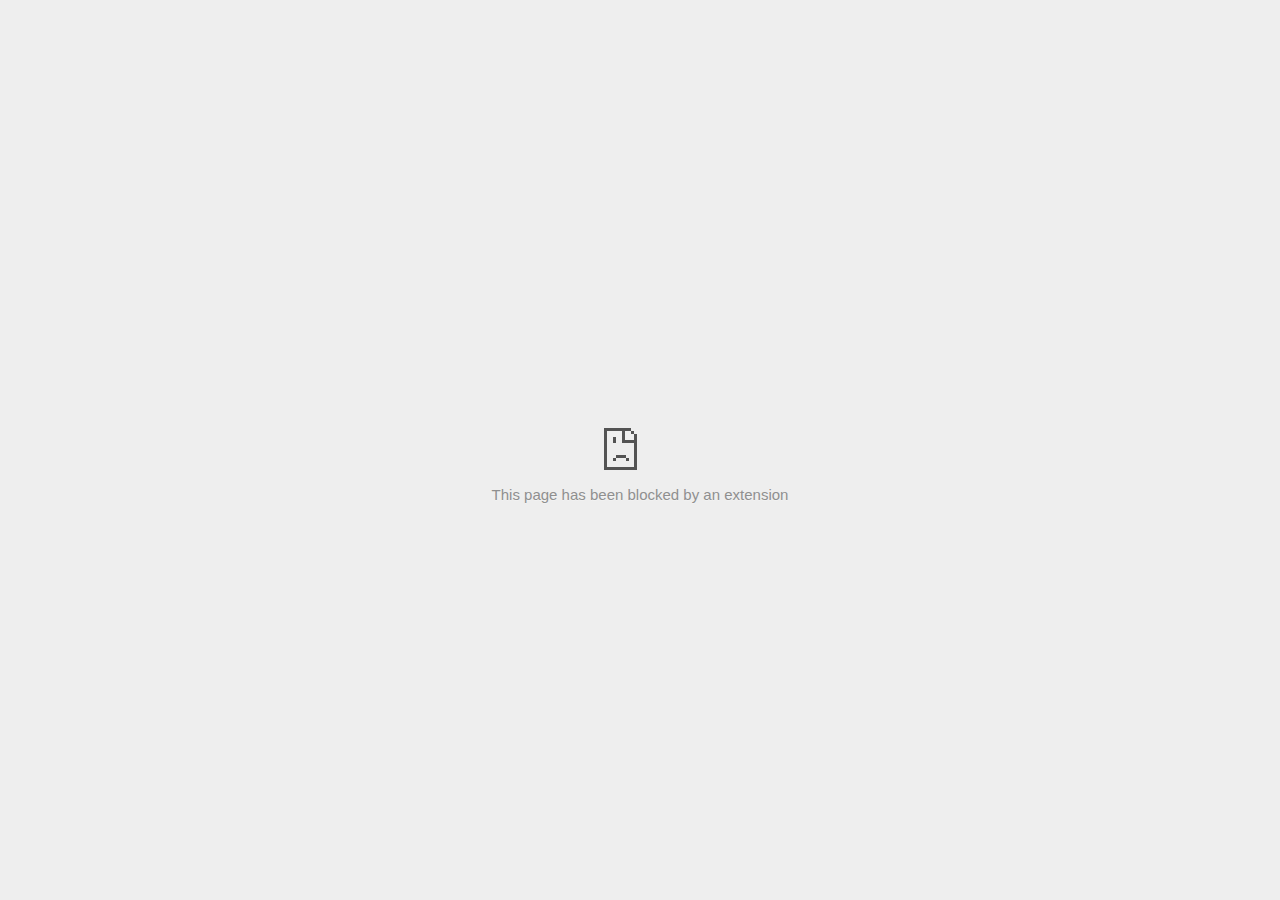
<file: meet_files/c.html>
<!DOCTYPE html>
<!-- saved from url=(0029)chrome-error://chromewebdata/ -->
<html dir="ltr" lang="en" subframe=""><head><meta http-equiv="Content-Type" content="text/html; charset=UTF-8">
  
  <meta name="color-scheme" content="light dark">
  <meta name="theme-color" content="#fff">
  <meta name="viewport" content="width=device-width, initial-scale=1.0,
                                 maximum-scale=1.0, user-scalable=no">
  <title>web.archive.org</title>
  <style>/* Copyright 2017 The Chromium Authors
 * Use of this source code is governed by a BSD-style license that can be
 * found in the LICENSE file. */

a {
  color: var(--link-color);
}

body {
  --background-color: #fff;
  --error-code-color: var(--google-gray-700);
  --google-blue-50: rgb(232, 240, 254);
  --google-blue-100: rgb(210, 227, 252);
  --google-blue-300: rgb(138, 180, 248);
  --google-blue-600: rgb(26, 115, 232);
  --google-blue-700: rgb(25, 103, 210);
  --google-gray-100: rgb(241, 243, 244);
  --google-gray-300: rgb(218, 220, 224);
  --google-gray-500: rgb(154, 160, 166);
  --google-gray-50: rgb(248, 249, 250);
  --google-gray-600: rgb(128, 134, 139);
  --google-gray-700: rgb(95, 99, 104);
  --google-gray-800: rgb(60, 64, 67);
  --google-gray-900: rgb(32, 33, 36);
  --heading-color: var(--google-gray-900);
  --link-color: rgb(88, 88, 88);
  --popup-container-background-color: rgba(0,0,0,.65);
  --primary-button-fill-color-active: var(--google-blue-700);
  --primary-button-fill-color: var(--google-blue-600);
  --primary-button-text-color: #fff;
  --quiet-background-color: rgb(247, 247, 247);
  --secondary-button-border-color: var(--google-gray-500);
  --secondary-button-fill-color: #fff;
  --secondary-button-hover-border-color: var(--google-gray-600);
  --secondary-button-hover-fill-color: var(--google-gray-50);
  --secondary-button-text-color: var(--google-gray-700);
  --small-link-color: var(--google-gray-700);
  --text-color: var(--google-gray-700);
  background: var(--background-color);
  color: var(--text-color);
  word-wrap: break-word;
}

.nav-wrapper .secondary-button {
  background: var(--secondary-button-fill-color);
  border: 1px solid var(--secondary-button-border-color);
  color: var(--secondary-button-text-color);
  float: none;
  margin: 0;
  padding: 8px 16px;
}

.hidden {
  display: none;
}

html {
  -webkit-text-size-adjust: 100%;
  font-size: 125%;
}

.icon {
  background-repeat: no-repeat;
  background-size: 100%;
}

@media (prefers-color-scheme: dark) {
  body {
    --background-color: var(--google-gray-900);
    --error-code-color: var(--google-gray-500);
    --heading-color: var(--google-gray-500);
    --link-color: var(--google-blue-300);
    --primary-button-fill-color-active: rgb(129, 162, 208);
    --primary-button-fill-color: var(--google-blue-300);
    --primary-button-text-color: var(--google-gray-900);
    --quiet-background-color: var(--background-color);
    --secondary-button-border-color: var(--google-gray-700);
    --secondary-button-fill-color: var(--google-gray-900);
    --secondary-button-hover-fill-color: rgb(48, 51, 57);
    --secondary-button-text-color: var(--google-blue-300);
    --small-link-color: var(--google-blue-300);
    --text-color: var(--google-gray-500);
  }
}
</style>
  <style>/* Copyright 2014 The Chromium Authors
   Use of this source code is governed by a BSD-style license that can be
   found in the LICENSE file. */

button {
  border: 0;
  border-radius: 20px;
  box-sizing: border-box;
  color: var(--primary-button-text-color);
  cursor: pointer;
  float: right;
  font-size: .875em;
  margin: 0;
  padding: 8px 16px;
  transition: box-shadow 150ms cubic-bezier(0.4, 0, 0.2, 1);
  user-select: none;
}

[dir='rtl'] button {
  float: left;
}

.bad-clock button,
.captive-portal button,
.https-only button,
.insecure-form button,
.lookalike-url button,
.main-frame-blocked button,
.neterror button,
.pdf button,
.ssl button,
.enterprise-block button,
.enterprise-warn button,
.safe-browsing-billing button,
.supervised-user-verify button {
  background: var(--primary-button-fill-color);
}

button:active {
  background: var(--primary-button-fill-color-active);
  outline: 0;
}

#debugging {
  display: inline;
  overflow: auto;
}

.debugging-content {
  line-height: 1em;
  margin-bottom: 0;
  margin-top: 1em;
}

.debugging-content-fixed-width {
  display: block;
  font-family: monospace;
  font-size: 1.2em;
  margin-top: 0.5em;
}

.debugging-title {
  font-weight: bold;
}

#details {
  margin: 0 0 50px;
}

#details p:not(:first-of-type) {
  margin-top: 20px;
}

.secondary-button:active {
  border-color: white;
  box-shadow: 0 1px 2px 0 rgba(60, 64, 67, .3),
      0 2px 6px 2px rgba(60, 64, 67, .15);
}

.secondary-button:hover {
  background: var(--secondary-button-hover-fill-color);
  border-color: var(--secondary-button-hover-border-color);
  text-decoration: none;
}

.error-code {
  color: var(--error-code-color);
  font-size: .8em;
  margin-top: 12px;
  text-transform: uppercase;
}

#error-debugging-info {
  font-size: 0.8em;
}

h1 {
  color: var(--heading-color);
  font-size: 1.6em;
  font-weight: normal;
  line-height: 1.25em;
  margin-bottom: 16px;
}

h2 {
  font-size: 1.2em;
  font-weight: normal;
}

.icon {
  height: 72px;
  margin: 0 0 40px;
  width: 72px;
}

input[type=checkbox] {
  opacity: 0;
}

input[type=checkbox]:focus ~ .checkbox::after {
  outline: -webkit-focus-ring-color auto 5px;
}

.interstitial-wrapper {
  box-sizing: border-box;
  font-size: 1em;
  line-height: 1.6em;
  margin: 14vh auto 0;
  max-width: 600px;
  width: 100%;
}

#main-message > p {
  display: inline;
}

#extended-reporting-opt-in {
  font-size: .875em;
  margin-top: 32px;
}

#extended-reporting-opt-in label {
  display: grid;
  grid-template-columns: 1.8em 1fr;
  position: relative;
}

#enhanced-protection-message {
  border-radius: 20px;
  font-size: 1em;
  margin-top: 32px;
  padding: 10px 5px;
}

#enhanced-protection-message a {
  color: var(--google-red-10);
}

#enhanced-protection-message label {
  display: grid;
  grid-template-columns: 2.5em 1fr;
  position: relative;
}

#enhanced-protection-message div {
  margin: 0.5em;
}

#enhanced-protection-message .icon {
  height: 1.5em;
  vertical-align: middle;
  width: 1.5em;
}

.nav-wrapper {
  margin-top: 51px;
}

.nav-wrapper::after {
  clear: both;
  content: '';
  display: table;
  width: 100%;
}

.small-link {
  color: var(--small-link-color);
  font-size: .875em;
}

.checkboxes {
  flex: 0 0 24px;
}

.checkbox {
  --padding: .9em;
  background: transparent;
  display: block;
  height: 1em;
  left: -1em;
  padding-inline-start: var(--padding);
  position: absolute;
  right: 0;
  top: -.5em;
  width: 1em;
}

.checkbox::after {
  border: 1px solid white;
  border-radius: 2px;
  content: '';
  height: 1em;
  left: var(--padding);
  position: absolute;
  top: var(--padding);
  width: 1em;
}

.checkbox::before {
  background: transparent;
  border: 2px solid white;
  border-inline-end-width: 0;
  border-top-width: 0;
  content: '';
  height: .2em;
  left: calc(.3em + var(--padding));
  opacity: 0;
  position: absolute;
  top: calc(.3em  + var(--padding));
  transform: rotate(-45deg);
  width: .5em;
}

input[type=checkbox]:checked ~ .checkbox::before {
  opacity: 1;
}

#recurrent-error-message {
  background: #ededed;
  border-radius: 4px;
  margin-bottom: 16px;
  margin-top: 12px;
  padding: 12px 16px;
}

.showing-recurrent-error-message #extended-reporting-opt-in {
  margin-top: 16px;
}

.showing-recurrent-error-message #enhanced-protection-message {
  margin-top: 16px;
}

@media (max-width: 700px) {
  .interstitial-wrapper {
    padding: 0 10%;
  }

  #error-debugging-info {
    overflow: auto;
  }
}

@media (max-width: 420px) {
  button,
  [dir='rtl'] button,
  .small-link {
    float: none;
    font-size: .825em;
    font-weight: 500;
    margin: 0;
    width: 100%;
  }

  button {
    padding: 16px 24px;
  }

  #details {
    margin: 20px 0 20px 0;
  }

  #details p:not(:first-of-type) {
    margin-top: 10px;
  }

  .secondary-button:not(.hidden) {
    display: block;
    margin-top: 20px;
    text-align: center;
    width: 100%;
  }

  .interstitial-wrapper {
    padding: 0 5%;
  }

  #extended-reporting-opt-in {
    margin-top: 24px;
  }

  #enhanced-protection-message {
    margin-top: 24px;
  }

  .nav-wrapper {
    margin-top: 30px;
  }
}

/**
 * Mobile specific styling.
 * Navigation buttons are anchored to the bottom of the screen.
 * Details message replaces the top content in its own scrollable area.
 */

@media (max-width: 420px) {
  .nav-wrapper .secondary-button {
    border: 0;
    margin: 16px 0 0;
    margin-inline-end: 0;
    padding-bottom: 16px;
    padding-top: 16px;
  }
}

/* Fixed nav. */
@media (min-width: 240px) and (max-width: 420px) and
       (min-height: 401px),
       (min-width: 421px) and (min-height: 240px) and
       (max-height: 560px) {
  body .nav-wrapper {
    background: var(--background-color);
    bottom: 0;
    box-shadow: 0 -12px 24px var(--background-color);
    left: 0;
    margin: 0 auto;
    max-width: 736px;
    padding-inline-end: 24px;
    padding-inline-start: 24px;
    position: fixed;
    right: 0;
    width: 100%;
    z-index: 2;
  }

  .interstitial-wrapper {
    max-width: 736px;
  }

  #details,
  #main-content {
    padding-bottom: 40px;
  }

  #details {
    padding-top: 5.5vh;
  }

  button.small-link {
    color: var(--google-blue-600);
  }
}

@media (max-width: 420px) and (orientation: portrait),
       (max-height: 560px) {
  body {
    margin: 0 auto;
  }

  button,
  [dir='rtl'] button,
  button.small-link,
  .nav-wrapper .secondary-button {
    font-family: Roboto-Regular,Helvetica;
    font-size: .933em;
    margin: 6px 0;
    transform: translatez(0);
  }

  .nav-wrapper {
    box-sizing: border-box;
    padding-bottom: 8px;
    width: 100%;
  }

  #details {
    box-sizing: border-box;
    height: auto;
    margin: 0;
    opacity: 1;
    transition: opacity 250ms cubic-bezier(0.4, 0, 0.2, 1);
  }

  #details.hidden,
  #main-content.hidden {
    height: 0;
    opacity: 0;
    overflow: hidden;
    padding-bottom: 0;
    transition: none;
  }

  h1 {
    font-size: 1.5em;
    margin-bottom: 8px;
  }

  .icon {
    margin-bottom: 5.69vh;
  }

  .interstitial-wrapper {
    box-sizing: border-box;
    margin: 7vh auto 12px;
    padding: 0 24px;
    position: relative;
  }

  .interstitial-wrapper p {
    font-size: .95em;
    line-height: 1.61em;
    margin-top: 8px;
  }

  #main-content {
    margin: 0;
    transition: opacity 100ms cubic-bezier(0.4, 0, 0.2, 1);
  }

  .small-link {
    border: 0;
  }

  .suggested-left > #control-buttons,
  .suggested-right > #control-buttons {
    float: none;
    margin: 0;
  }
}

@media (min-width: 421px) and (min-height: 500px) and (max-height: 560px) {
  .interstitial-wrapper {
    margin-top: 10vh;
  }
}

@media (min-height: 400px) and (orientation:portrait) {
  .interstitial-wrapper {
    margin-bottom: 145px;
  }
}

@media (min-height: 299px) {
  .nav-wrapper {
    padding-bottom: 16px;
  }
}

@media (max-height: 560px) and (min-height: 240px) and (orientation:landscape) {
  .extended-reporting-has-checkbox #details {
    padding-bottom: 80px;
  }
}

@media (min-height: 500px) and (max-height: 650px) and (max-width: 414px) and
       (orientation: portrait) {
  .interstitial-wrapper {
    margin-top: 7vh;
  }
}

@media (min-height: 650px) and (max-width: 414px) and (orientation: portrait) {
  .interstitial-wrapper {
    margin-top: 10vh;
  }
}

/* Small mobile screens. No fixed nav. */
@media (max-height: 400px) and (orientation: portrait),
       (max-height: 239px) and (orientation: landscape),
       (max-width: 419px) and (max-height: 399px) {
  .interstitial-wrapper {
    display: flex;
    flex-direction: column;
    margin-bottom: 0;
  }

  #details {
    flex: 1 1 auto;
    order: 0;
  }

  #main-content {
    flex: 1 1 auto;
    order: 0;
  }

  .nav-wrapper {
    flex: 0 1 auto;
    margin-top: 8px;
    order: 1;
    padding-inline-end: 0;
    padding-inline-start: 0;
    position: relative;
    width: 100%;
  }

  button,
  .nav-wrapper .secondary-button {
    padding: 16px 24px;
  }

  button.small-link {
    color: var(--google-blue-600);
  }
}

@media (max-width: 239px) and (orientation: portrait) {
  .nav-wrapper {
    padding-inline-end: 0;
    padding-inline-start: 0;
  }
}
</style>
  <style>/* Copyright 2013 The Chromium Authors
 * Use of this source code is governed by a BSD-style license that can be
 * found in the LICENSE file. */

/* Don't use the main frame div when the error is in a subframe. */
html[subframe] #main-frame-error {
  display: none;
}

/* Don't use the subframe error div when the error is in a main frame. */
html:not([subframe]) #sub-frame-error {
  display: none;
}

h1 {
  margin-top: 0;
  word-wrap: break-word;
}

h1 span {
  font-weight: 500;
}

a {
  text-decoration: none;
}

.icon {
  -webkit-user-select: none;
  display: inline-block;
}

.icon-generic {
  /* Can't access chrome://theme/IDR_ERROR_NETWORK_GENERIC from an untrusted
   * renderer process, so embed the resource manually. */
  content: image-set(
      url([data-uri]) 1x,
      url([data-uri]) 2x);
}

.icon-info {
  content: image-set(
      url([data-uri]) 1x,
      url([data-uri]) 2x);
}

.icon-offline {
  content: image-set(
      url([data-uri]) 1x,
      url([data-uri]) 2x);
  position: relative;
}

.icon-disabled {
  content: image-set(
      url([data-uri]) 1x,
      url([data-uri]) 2x);
  width: 112px;
}

.hidden {
  display: none;
}

#suggestions-list a {
  color: var(--google-blue-600);
}

#suggestions-list p {
  margin-block-end: 0;
}

#suggestions-list ul {
  margin-top: 0;
}

.single-suggestion {
  list-style-type: none;
  padding-inline-start: 0;
}

#error-information-button {
  content: url([data-uri]);
  height: 24px;
  vertical-align: -.15em;
  width: 24px;
}

.use-popup-container#error-information-popup-container
  #error-information-popup {
  align-items: center;
  background-color: var(--popup-container-background-color);
  display: flex;
  height: 100%;
  left: 0;
  position: fixed;
  top: 0;
  width: 100%;
  z-index: 100;
}

.use-popup-container#error-information-popup-container
  #error-information-popup-content > p {
  margin-bottom: 11px;
  margin-inline-start: 20px;
}

.use-popup-container#error-information-popup-container #suggestions-list ul {
  margin-inline-start: 15px;
}

.use-popup-container#error-information-popup-container
  #error-information-popup-box {
  background-color: var(--background-color);
  left: 5%;
  padding-bottom: 15px;
  padding-top: 15px;
  position: fixed;
  width: 90%;
  z-index: 101;
}

.use-popup-container#error-information-popup-container div.error-code {
  margin-inline-start: 20px;
}

.use-popup-container#error-information-popup-container #suggestions-list p {
  margin-inline-start: 20px;
}

:not(.use-popup-container)#error-information-popup-container
  #error-information-popup-close {
  display: none;
}

#error-information-popup-close {
  margin-bottom: 0;
  margin-inline-end: 35px;
  margin-top: 15px;
  text-align: end;
}

.link-button {
  color: rgb(66, 133, 244);
  display: inline-block;
  font-weight: bold;
  text-transform: uppercase;
}

#sub-frame-error-details {

  color: #8F8F8F;

  /* Not done on mobile for performance reasons. */
  text-shadow: 0 1px 0 rgba(255,255,255,0.3);

}

[jscontent=hostName],
[jscontent=failedUrl] {
  overflow-wrap: break-word;
}

.secondary-button {
  background: #d9d9d9;
  color: #696969;
  margin-inline-end: 16px;
}

.snackbar {
  background: #323232;
  border-radius: 2px;
  bottom: 24px;
  box-sizing: border-box;
  color: #fff;
  font-size: .87em;
  left: 24px;
  max-width: 568px;
  min-width: 288px;
  opacity: 0;
  padding: 16px 24px 12px;
  position: fixed;
  transform: translateY(90px);
  will-change: opacity, transform;
  z-index: 999;
}

.snackbar-show {
  -webkit-animation:
    show-snackbar 250ms cubic-bezier(0, 0, 0.2, 1) forwards,
    hide-snackbar 250ms cubic-bezier(0.4, 0, 1, 1) forwards 5s;
}

@-webkit-keyframes show-snackbar {
  100% {
    opacity: 1;
    transform: translateY(0);
  }
}

@-webkit-keyframes hide-snackbar {
  0% {
    opacity: 1;
    transform: translateY(0);
  }
  100% {
    opacity: 0;
    transform: translateY(90px);
  }
}

.suggestions {
  margin-top: 18px;
}

.suggestion-header {
  font-weight: bold;
  margin-bottom: 4px;
}

.suggestion-body {
  color: #777;
}

/* Decrease padding at low sizes. */
@media (max-width: 640px), (max-height: 640px) {
  h1 {
    margin: 0 0 15px;
  }
  .suggestions {
    margin-top: 10px;
  }
  .suggestion-header {
    margin-bottom: 0;
  }
}

#download-link,
#download-link-clicked {
  margin-bottom: 30px;
  margin-top: 30px;
}

#download-link-clicked {
  color: #BBB;
}

#download-link::before,
#download-link-clicked::before {
  content: url([data-uri]);
  display: inline-block;
  margin-inline-end: 4px;
  vertical-align: -webkit-baseline-middle;
}

#download-link-clicked::before {
  opacity: 0;
  width: 0;
}

#offline-content-list-visibility-card {
  border: 1px solid white;
  border-radius: 8px;
  display: flex;
  font-size: .8em;
  justify-content: space-between;
  line-height: 1;
}

#offline-content-list.list-hidden #offline-content-list-visibility-card {
  border-color: rgb(218, 220, 224);
}

#offline-content-list-visibility-card > div {
  padding: 1em;
}

#offline-content-list-title {
  color: var(--google-gray-700);
}

#offline-content-list-show-text,
#offline-content-list-hide-text {
  color: rgb(66, 133, 244);
}

/* Hides the "hide" text div when the offline content list is collapsed/hidden
 * and, alternatively, hides the "show" text div when the offline content list
 * is expanded/shown.
 */
#offline-content-list.list-hidden #offline-content-list-hide-text,
#offline-content-list:not(.list-hidden) #offline-content-list-show-text {
  display: none;
}

/* Controls the animation of the offline content list when it is expanded/shown.
 */
#offline-content-suggestions {
  /* Max-height has to be set for the height animation to work. The chosen value
   * is a little greater than the maximum height the list will have, when all
   * suggestions have images, so that it is never clamped. This makes so that
   * when the actual height is smaller then the animation is not as smooth.
   */
  max-height: 27em;
  transition: max-height 200ms ease-in, visibility 0s 200ms,
              opacity 200ms 200ms linear;
}

/* Controls the animation of the offline content list when it is
 * collapsed/hidden.
 */
#offline-content-list.list-hidden #offline-content-suggestions {
  max-height: 0;
  opacity: 0;
  transition: opacity 200ms linear, visibility 0s 200ms,
              max-height 200ms 200ms ease-out;
  visibility: hidden;
}

#offline-content-list {
  margin-inline-start: -5%;
  width: 110%;
}

/* The selectors below adjust the "overflow" of the suggestion cards contents
 * based on the same screen size based strategy used for the main frame, which
 * is applied by the `interstitial-wrapper` class. */
@media (max-width: 420px)  {
  #offline-content-list {
    margin-inline-start: -2.5%;
    width: 105%;
  }
}
@media (max-width: 420px) and (orientation: portrait),
       (max-height: 560px) {
  #offline-content-list {
    margin-inline-start: -12px;
    width: calc(100% + 24px);
  }
}

.suggestion-with-image .offline-content-suggestion-thumbnail {
  flex-basis: 8.2em;
  flex-shrink: 0;
}

.suggestion-with-image .offline-content-suggestion-thumbnail > img {
  height: 100%;
  width: 100%;
}

.suggestion-with-image #offline-content-list:not(.is-rtl)
.offline-content-suggestion-thumbnail > img {
  border-bottom-right-radius: 7px;
  border-top-right-radius: 7px;
}

.suggestion-with-image #offline-content-list.is-rtl
.offline-content-suggestion-thumbnail > img {
  border-bottom-left-radius: 7px;
  border-top-left-radius: 7px;
}

.suggestion-with-icon .offline-content-suggestion-thumbnail {
  align-items: center;
  display: flex;
  justify-content: center;
  min-height: 4.2em;
  min-width: 4.2em;
}

.suggestion-with-icon .offline-content-suggestion-thumbnail > div {
  align-items: center;
  background-color: rgb(241, 243, 244);
  border-radius: 50%;
  display: flex;
  height: 2.3em;
  justify-content: center;
  width: 2.3em;
}

.suggestion-with-icon .offline-content-suggestion-thumbnail > div > img {
  height: 1.45em;
  width: 1.45em;
}

.offline-content-suggestion-favicon {
  height: 1em;
  margin-inline-end: 0.4em;
  width: 1.4em;
}

.offline-content-suggestion-favicon > img {
  height: 1.4em;
  width: 1.4em;
}

.no-favicon .offline-content-suggestion-favicon {
  display: none;
}

.image-video {
  content: url([data-uri]);
}

.image-music-note {
  content: url([data-uri]);
}

.image-earth {
  content: url([data-uri]);
}

.image-file {
  content: url([data-uri]);
}

.offline-content-suggestion-texts {
  display: flex;
  flex-direction: column;
  justify-content: space-between;
  line-height: 1.3;
  padding: .9em;
  width: 100%;
}

.offline-content-suggestion-title {
  -webkit-box-orient: vertical;
  -webkit-line-clamp: 3;
  color: rgb(32, 33, 36);
  display: -webkit-box;
  font-size: 1.1em;
  overflow: hidden;
  text-overflow: ellipsis;
}

div.offline-content-suggestion {
  align-items: stretch;
  border: 1px solid rgb(218, 220, 224);
  border-radius: 8px;
  display: flex;
  justify-content: space-between;
  margin-bottom: .8em;
}

.suggestion-with-image {
  flex-direction: row;
  height: 8.2em;
  max-height: 8.2em;
}

.suggestion-with-icon {
  flex-direction: row-reverse;
  height: 4.2em;
  max-height: 4.2em;
}

.suggestion-with-icon .offline-content-suggestion-title {
  -webkit-line-clamp: 1;
  word-break: break-all;
}

.suggestion-with-icon .offline-content-suggestion-texts {
  padding-inline-start: 0;
}

.offline-content-suggestion-attribution-freshness {
  color: rgb(95, 99, 104);
  display: flex;
  font-size: .8em;
  line-height: 1.7em;
}

.offline-content-suggestion-attribution {
  -webkit-box-orient: vertical;
  -webkit-line-clamp: 1;
  display: -webkit-box;
  flex-shrink: 1;
  margin-inline-end: 0.3em;
  overflow: hidden;
  overflow-wrap: break-word;
  text-overflow: ellipsis;
  word-break: break-all;
}

.no-attribution .offline-content-suggestion-attribution {
  display: none;
}

.offline-content-suggestion-freshness::before {
  content: '-';
  display: inline-block;
  flex-shrink: 0;
  margin-inline-end: .1em;
  margin-inline-start: .1em;
}

.no-attribution .offline-content-suggestion-freshness::before {
  display: none;
}

.offline-content-suggestion-freshness {
  flex-shrink: 0;
}

.suggestion-with-image .offline-content-suggestion-pin-spacer {
  flex-grow: 100;
  flex-shrink: 1;
}

.suggestion-with-image .offline-content-suggestion-pin {
  content: url([data-uri]);
  flex-shrink: 0;
  height: 1.4em;
  margin-inline-start: .4em;
  width: 1.4em;
}

/* Controls the animation (and a bit more) of the launch-downloads-home action
 * button when the offline content list is expanded/shown.
 */
#offline-content-list-action {
  text-align: center;
  transition: visibility 0s 200ms, opacity 200ms 200ms linear;
}

/* Controls the animation of the launch-downloads-home action button when the
 * offline content list is collapsed/hidden.
 */
#offline-content-list.list-hidden #offline-content-list-action {
  opacity: 0;
  transition: opacity 200ms linear, visibility 0s 200ms;
  visibility: hidden;
}

#cancel-save-page-button {
  background-image: url([data-uri]);
  background-position: right 27px center;
  background-repeat: no-repeat;
  border: 1px solid var(--google-gray-300);
  border-radius: 5px;
  color: var(--google-gray-700);
  margin-bottom: 26px;
  padding-bottom: 16px;
  padding-inline-end: 88px;
  padding-inline-start: 16px;
  padding-top: 16px;
  text-align: start;
}

html[dir='rtl'] #cancel-save-page-button {
  background-position: left 27px center;
}

#save-page-for-later-button {
  display: flex;
  justify-content: start;
}

#save-page-for-later-button a::before {
  content: url([data-uri]);
  display: inline-block;
  margin-inline-end: 4px;
  vertical-align: -webkit-baseline-middle;
}

.hidden#save-page-for-later-button {
  display: none;
}

/* Don't allow overflow when in a subframe. */
html[subframe] body {
  overflow: hidden;
}

#sub-frame-error {
  -webkit-align-items: center;
  -webkit-flex-flow: column;
  -webkit-justify-content: center;
  background-color: #DDD;
  display: -webkit-flex;
  height: 100%;
  left: 0;
  position: absolute;
  text-align: center;
  top: 0;
  transition: background-color 200ms ease-in-out;
  width: 100%;
}

#sub-frame-error:hover {
  background-color: #EEE;
}

#sub-frame-error .icon-generic {
  margin: 0 0 16px;
}

#sub-frame-error-details {
  margin: 0 10px;
  text-align: center;
  opacity: 0;
}

/* Show details only when hovering. */
#sub-frame-error:hover #sub-frame-error-details {
  opacity: 1;
}

/* If the iframe is too small, always hide the error code. */
/* TODO(mmenke): See if overflow: no-display works better, once supported. */
@media (max-width: 200px), (max-height: 95px) {
  #sub-frame-error-details {
    display: none;
  }
}

/* Adjust icon for small embedded frames in apps. */
@media (max-height: 100px) {
  #sub-frame-error .icon-generic {
    height: auto;
    margin: 0;
    padding-top: 0;
    width: 25px;
  }
}

/* details-button is special; it's a <button> element that looks like a link. */
#details-button {
  box-shadow: none;
  min-width: 0;
}

/* Styles for platform dependent separation of controls and details button. */
.suggested-left > #control-buttons,
.suggested-right > #details-button {
  float: left;
}

.suggested-right > #control-buttons,
.suggested-left > #details-button {
  float: right;
}

.suggested-left .secondary-button {
  margin-inline-end: 0;
  margin-inline-start: 16px;
}

#details-button.singular {
  float: none;
}

/* download-button shows both icon and text. */
#download-button {
  padding-bottom: 4px;
  padding-top: 4px;
  position: relative;
}

#download-button::before {
  background: image-set(
      url([data-uri]) 1x,
      url([data-uri]) 2x)
    no-repeat;
  content: '';
  display: inline-block;
  height: 24px;
  margin-inline-end: 4px;
  margin-inline-start: -4px;
  vertical-align: middle;
  width: 24px;
}

#download-button:disabled {
  background: rgb(180, 206, 249);
  color: rgb(255, 255, 255);
}

#buttons::after {
  clear: both;
  content: '';
  display: block;
  width: 100%;
}

/* Offline page */
html[dir='rtl'] .runner-container,
html[dir='rtl'].offline .icon-offline {
  transform: scaleX(-1);
}

.offline {
  transition: filter 1.5s cubic-bezier(0.65, 0.05, 0.36, 1),
              background-color 1.5s cubic-bezier(0.65, 0.05, 0.36, 1);

  will-change: filter, background-color;

}

.offline body {
  transition: background-color 1.5s cubic-bezier(0.65, 0.05, 0.36, 1);
}

.offline #main-message > p {
  display: none;
}

.offline.inverted {
  background-color: #fff;
  filter: invert(1);
}

.offline.inverted body {
  background-color: #fff;
}

.offline .interstitial-wrapper {
  color: var(--text-color);
  font-size: 1em;
  line-height: 1.55;
  margin: 0 auto;
  max-width: 600px;
  padding-top: 100px;
  position: relative;
  width: 100%;
}

.offline .runner-container {
  direction: ltr;
  height: 150px;
  max-width: 600px;
  overflow: hidden;
  position: absolute;
  top: 35px;
  width: 44px;
}

.offline .runner-container:focus {
  outline: none;
}

.offline .runner-container:focus-visible {
  outline: 3px solid var(--google-blue-300);
}

.offline .runner-canvas {
  height: 150px;
  max-width: 600px;
  opacity: 1;
  overflow: hidden;
  position: absolute;
  top: 0;
  z-index: 10;
}

.offline .controller {
  height: 100vh;
  left: 0;
  position: absolute;
  top: 0;
  width: 100vw;
  z-index: 9;
}

#offline-resources {
  display: none;
}

#offline-instruction {
  image-rendering: pixelated;
  left: 0;
  margin: auto;
  position: absolute;
  right: 0;
  top: 60px;
  width: fit-content;
}

.offline-runner-live-region {
  bottom: 0;
  clip-path: polygon(0 0, 0 0, 0 0);
  color: var(--background-color);
  display: block;
  font-size: xx-small;
  overflow: hidden;
  position: absolute;
  text-align: center;
  transition: color 1.5s cubic-bezier(0.65, 0.05, 0.36, 1);
  user-select: none;
}

/* Custom toggle */
.slow-speed-option {
  align-items: center;
  background: var(--google-gray-50);
  border-radius: 24px/50%;
  bottom: 0;
  color: var(--error-code-color);
  display: inline-flex;
  font-size: 1em;
  left: 0;
  line-height: 1.1em;
  margin: 5px auto;
  padding: 2px 12px 3px 20px;
  position: absolute;
  right: 0;
  width: max-content;
  z-index: 999;
}

.slow-speed-option.hidden {
  display: none;
}

.slow-speed-option [type=checkbox] {
  opacity: 0;
  pointer-events: none;
  position: absolute;
}

.slow-speed-option .slow-speed-toggle {
  cursor: pointer;
  margin-inline-start: 8px;
  padding: 8px 4px;
  position: relative;
}

.slow-speed-option [type=checkbox]:disabled ~ .slow-speed-toggle {
  cursor: default;
}

.slow-speed-option-label [type=checkbox] {
  opacity: 0;
  pointer-events: none;
  position: absolute;
}

.slow-speed-option .slow-speed-toggle::before,
.slow-speed-option .slow-speed-toggle::after {
  content: '';
  display: block;
  margin: 0 3px;
  transition: all 100ms cubic-bezier(0.4, 0, 1, 1);
}

.slow-speed-option .slow-speed-toggle::before {
  background: rgb(189,193,198);
  border-radius: 0.65em;
  height: 0.9em;
  width: 2em;
}

.slow-speed-option .slow-speed-toggle::after {
  background: #fff;
  border-radius: 50%;
  box-shadow: 0 1px 3px 0 rgb(0 0 0 / 40%);
  height: 1.2em;
  position: absolute;
  top: 51%;
  transform: translate(-20%, -50%);
  width: 1.1em;
}

.slow-speed-option [type=checkbox]:focus + .slow-speed-toggle {
  box-shadow: 0 0 8px rgb(94, 158, 214);
  outline: 1px solid rgb(93, 157, 213);
}

.slow-speed-option [type=checkbox]:checked + .slow-speed-toggle::before {
  background: var(--google-blue-600);
  opacity: 0.5;
}

.slow-speed-option [type=checkbox]:checked + .slow-speed-toggle::after {
  background: var(--google-blue-600);
  transform: translate(calc(2em - 90%), -50%);
}

.slow-speed-option [type=checkbox]:checked:disabled +
  .slow-speed-toggle::before {
  background: rgb(189,193,198);
}

.slow-speed-option [type=checkbox]:checked:disabled +
  .slow-speed-toggle::after {
  background: var(--google-gray-50);
}

@media (max-width: 420px) {
  #download-button {
    padding-bottom: 12px;
    padding-top: 12px;
  }

  .suggested-left > #control-buttons,
  .suggested-right > #control-buttons {
    float: none;
  }

  .snackbar {
    border-radius: 0;
    bottom: 0;
    left: 0;
    width: 100%;
  }
}

@media (max-height: 350px) {
  h1 {
    margin: 0 0 15px;
  }

  .icon-offline {
    margin: 0 0 10px;
  }

  .interstitial-wrapper {
    margin-top: 5%;
  }

  .nav-wrapper {
    margin-top: 30px;
  }
}

@media (min-width: 420px) and (max-width: 736px) and
       (min-height: 240px) and (max-height: 420px) and
       (orientation:landscape) {
  .interstitial-wrapper {
    margin-bottom: 100px;
  }
}

@media (max-width: 360px) and (max-height: 480px) {
  .offline .interstitial-wrapper {
    padding-top: 60px;
  }

  .offline .runner-container {
    top: 8px;
  }
}

@media (min-height: 240px) and (orientation: landscape) {
  .offline .interstitial-wrapper {
    margin-bottom: 90px;
  }

  .icon-offline {
    margin-bottom: 20px;
  }
}

@media (max-height: 320px) and (orientation: landscape) {
  .icon-offline {
    margin-bottom: 0;
  }

  .offline .runner-container {
    top: 10px;
  }
}

@media (max-width: 240px) {
  button {
    padding-inline-end: 12px;
    padding-inline-start: 12px;
  }

  .interstitial-wrapper {
    overflow: inherit;
    padding: 0 8px;
  }
}

@media (max-width: 120px) {
  button {
    width: auto;
  }
}

.arcade-mode,
.arcade-mode .runner-container,
.arcade-mode .runner-canvas {
  image-rendering: pixelated;
  max-width: 100%;
  overflow: hidden;
}

.arcade-mode #buttons,
.arcade-mode #main-content {
  opacity: 0;
  overflow: hidden;
}

.arcade-mode .interstitial-wrapper {
  height: 100vh;
  max-width: 100%;
  overflow: hidden;
}

.arcade-mode .runner-container {
  left: 0;
  margin: auto;
  right: 0;
  transform-origin: top center;
  transition: transform 250ms cubic-bezier(0.4, 0, 1, 1) 400ms;
  z-index: 2;
}

@media (prefers-color-scheme: dark) {
  .icon {
    filter: invert(1);
  }

  .offline .runner-canvas {
    filter: invert(1);
  }

  .offline.inverted {
    background-color: var(--background-color);
    filter: invert(0);
  }

  .offline.inverted body {
    background-color: #fff;
  }

  .offline.inverted .offline-runner-live-region {
    color: #fff;
  }

  #suggestions-list a {
    color: var(--link-color);
  }

  #error-information-button {
    filter: invert(0.6);
  }

  .slow-speed-option {
    background: var(--google-gray-800);
    color: var(--google-gray-100);
  }

  .slow-speed-option .slow-speed-toggle::before,
  .slow-speed-option [type=checkbox]:checked:disabled +
    .slow-speed-toggle::before {
     background: rgb(189,193,198);
  }

  .slow-speed-option [type=checkbox]:checked + .slow-speed-toggle::after,
  .slow-speed-option [type=checkbox]:checked + .slow-speed-toggle::before {
    background: var(--google-blue-300);
  }
}
</style>
  <script>(function(){function l(a,b,c){return Function.prototype.call.apply(Array.prototype.slice,arguments)}function m(a,b,c){var e=l(arguments,2);return function(){return b.apply(a,e)}}function n(a,b){var c=new p(b);for(c.h=[a];c.h.length;){var e=c,d=c.h.shift();e.i(d);for(d=d.firstChild;d;d=d.nextSibling)1==d.nodeType&&e.h.push(d);}}function p(a){this.i=a;}function q(a){a.style.display="";}function r(a){a.style.display="none";}var t=/\s*;\s*/;function u(a,b){this.l.apply(this,arguments);}u.prototype.l=function(a,b){this.a||(this.a={});if(b){var c=this.a,e=b.a;for(d in e)c[d]=e[d];}else {var d=this.a;e=v;for(c in e)d[c]=e[c];}this.a.$this=a;this.a.$context=this;this.f="undefined"!=typeof a&&null!=a?a:"";b||(this.a.$top=this.f);};var v={$default:null},w=[];function x(a){for(var b in a.a)delete a.a[b];a.f=null;w.push(a);}function y(a,b,c){try{return b.call(c,a.a,a.f)}catch(e){return v.$default}}
u.prototype.clone=function(a,b,c){if(0<w.length){var e=w.pop();u.call(e,a,this);a=e;}else a=new u(a,this);a.a.$index=b;a.a.$count=c;return a};var z;window.trustedTypes&&(z=trustedTypes.createPolicy("jstemplate",{createScript:function(a){return a}}));var A={};function B(a){if(!A[a])try{var b="(function(a_, b_) { with (a_) with (b_) return "+a+" })",c=window.trustedTypes?z.createScript(b):b;A[a]=window.eval(c);}catch(e){}return A[a]}
function E(a){var b=[];a=a.split(t);for(var c=0,e=a.length;c<e;++c){var d=a[c].indexOf(":");if(!(0>d)){var g=a[c].substr(0,d).replace(/^\s+/,"").replace(/\s+$/,"");d=B(a[c].substr(d+1));b.push(g,d);}}return b}function F(){}var G=0,H={0:{}},I={},J={},K=[];function L(a){a.__jstcache||n(a,function(b){M(b);});}var N=[["jsselect",B],["jsdisplay",B],["jsvalues",E],["jsvars",E],["jseval",function(a){var b=[];a=a.split(t);for(var c=0,e=a.length;c<e;++c)if(a[c]){var d=B(a[c]);b.push(d);}return b}],["transclude",function(a){return a}],["jscontent",B],["jsskip",B]];
function M(a){if(a.__jstcache)return a.__jstcache;var b=a.getAttribute("jstcache");if(null!=b)return a.__jstcache=H[b];b=K.length=0;for(var c=N.length;b<c;++b){var e=N[b][0],d=a.getAttribute(e);J[e]=d;null!=d&&K.push(e+"="+d);}if(0==K.length)return a.setAttribute("jstcache","0"),a.__jstcache=H[0];var g=K.join("&");if(b=I[g])return a.setAttribute("jstcache",b),a.__jstcache=H[b];var h={};b=0;for(c=N.length;b<c;++b){d=N[b];e=d[0];var f=d[1];d=J[e];null!=d&&(h[e]=f(d));}b=""+ ++G;a.setAttribute("jstcache",
b);H[b]=h;I[g]=b;return a.__jstcache=h}function P(a,b){a.j.push(b);a.o.push(0);}function Q(a){return a.c.length?a.c.pop():[]}
F.prototype.g=function(a,b){var c=R(b),e=c.transclude;if(e)(c=S(e))?(b.parentNode.replaceChild(c,b),e=Q(this),e.push(this.g,a,c),P(this,e)):b.parentNode.removeChild(b);else if(c=c.jsselect){c=y(a,c,b);var d=b.getAttribute("jsinstance");var g=!1;d&&("*"==d.charAt(0)?(d=parseInt(d.substr(1),10),g=!0):d=parseInt(d,10));var h=null!=c&&"object"==typeof c&&"number"==typeof c.length;e=h?c.length:1;var f=h&&0==e;if(h)if(f)d?b.parentNode.removeChild(b):(b.setAttribute("jsinstance","*0"),r(b));else if(q(b),
null===d||""===d||g&&d<e-1){g=Q(this);d=d||0;for(h=e-1;d<h;++d){var k=b.cloneNode(!0);b.parentNode.insertBefore(k,b);T(k,c,d);f=a.clone(c[d],d,e);g.push(this.b,f,k,x,f,null);}T(b,c,d);f=a.clone(c[d],d,e);g.push(this.b,f,b,x,f,null);P(this,g);}else d<e?(g=c[d],T(b,c,d),f=a.clone(g,d,e),g=Q(this),g.push(this.b,f,b,x,f,null),P(this,g)):b.parentNode.removeChild(b);else null==c?r(b):(q(b),f=a.clone(c,0,1),g=Q(this),g.push(this.b,f,b,x,f,null),P(this,g));}else this.b(a,b);};
F.prototype.b=function(a,b){var c=R(b),e=c.jsdisplay;if(e){if(!y(a,e,b)){r(b);return}q(b);}if(e=c.jsvars)for(var d=0,g=e.length;d<g;d+=2){var h=e[d],f=y(a,e[d+1],b);a.a[h]=f;}if(e=c.jsvalues)for(d=0,g=e.length;d<g;d+=2)if(f=e[d],h=y(a,e[d+1],b),"$"==f.charAt(0))a.a[f]=h;else if("."==f.charAt(0)){f=f.substr(1).split(".");for(var k=b,O=f.length,C=0,U=O-1;C<U;++C){var D=f[C];k[D]||(k[D]={});k=k[D];}k[f[O-1]]=h;}else f&&("boolean"==typeof h?h?b.setAttribute(f,f):b.removeAttribute(f):b.setAttribute(f,""+h));
if(e=c.jseval)for(d=0,g=e.length;d<g;++d)y(a,e[d],b);e=c.jsskip;if(!e||!y(a,e,b))if(c=c.jscontent){if(c=""+y(a,c,b),b.innerHTML!=c){for(;b.firstChild;)e=b.firstChild,e.parentNode.removeChild(e);b.appendChild(this.m.createTextNode(c));}}else {c=Q(this);for(e=b.firstChild;e;e=e.nextSibling)1==e.nodeType&&c.push(this.g,a,e);c.length&&P(this,c);}};function R(a){if(a.__jstcache)return a.__jstcache;var b=a.getAttribute("jstcache");return b?a.__jstcache=H[b]:M(a)}
function S(a,b){var c=document;if(b){var e=c.getElementById(a);if(!e){e=b();var d=c.getElementById("jsts");d||(d=c.createElement("div"),d.id="jsts",r(d),d.style.position="absolute",c.body.appendChild(d));var g=c.createElement("div");d.appendChild(g);g.innerHTML=e;e=c.getElementById(a);}c=e;}else c=c.getElementById(a);return c?(L(c),c=c.cloneNode(!0),c.removeAttribute("id"),c):null}function T(a,b,c){c==b.length-1?a.setAttribute("jsinstance","*"+c):a.setAttribute("jsinstance",""+c);}window.jstGetTemplate=S;window.JsEvalContext=u;window.jstProcess=function(a,b){var c=new F;L(b);c.m=b?9==b.nodeType?b:b.ownerDocument||document:document;var e=m(c,c.g,a,b),d=c.j=[],g=c.o=[];c.c=[];e();for(var h,f,k;d.length;)h=d[d.length-1],e=g[g.length-1],e>=h.length?(e=c,f=d.pop(),f.length=0,e.c.push(f),g.pop()):(f=h[e++],k=h[e++],h=h[e++],g[g.length-1]=e,f.call(c,k,h));};
})();

// Copyright 2017 The Chromium Authors
// Use of this source code is governed by a BSD-style license that can be
// found in the LICENSE file.


const HIDDEN_CLASS$1 = 'hidden';

// 

//

// Copyright 2015 The Chromium Authors
// Use of this source code is governed by a BSD-style license that can be
// found in the LICENSE file.


let mobileNav = false;

/**
 * For small screen mobile the navigation buttons are moved
 * below the advanced text.
 */
function onResize() {
  const helpOuterBox = document.querySelector('#details');
  const mainContent = document.querySelector('#main-content');
  const mediaQuery = '(min-width: 240px) and (max-width: 420px) and ' +
      '(min-height: 401px), ' +
      '(max-height: 560px) and (min-height: 240px) and ' +
      '(min-width: 421px)';

  const detailsHidden = helpOuterBox.classList.contains(HIDDEN_CLASS$1);
  const runnerContainer = document.querySelector('.runner-container');

  // Check for change in nav status.
  if (mobileNav !== window.matchMedia(mediaQuery).matches) {
    mobileNav = !mobileNav;

    // Handle showing the top content / details sections according to state.
    if (mobileNav) {
      mainContent.classList.toggle(HIDDEN_CLASS$1, !detailsHidden);
      helpOuterBox.classList.toggle(HIDDEN_CLASS$1, detailsHidden);
      if (runnerContainer) {
        runnerContainer.classList.toggle(HIDDEN_CLASS$1, !detailsHidden);
      }
    } else if (!detailsHidden) {
      // Non mobile nav with visible details.
      mainContent.classList.remove(HIDDEN_CLASS$1);
      helpOuterBox.classList.remove(HIDDEN_CLASS$1);
      if (runnerContainer) {
        runnerContainer.classList.remove(HIDDEN_CLASS$1);
      }
    }
  }
}

function setupMobileNav() {
  window.addEventListener('resize', onResize);
  onResize();
}

document.addEventListener('DOMContentLoaded', setupMobileNav);

// Copyright 2022 The Chromium Authors
// Use of this source code is governed by a BSD-style license that can be
// found in the LICENSE file.
/**
 * Verify |value| is truthy.
 * @param value A value to check for truthiness. Note that this
 *     may be used to test whether |value| is defined or not, and we don't want
 *     to force a cast to boolean.
 */
function assert(value, message) {
    if (value) {
        return;
    }
    throw new Error('Assertion failed' + (message ? `: ${message}` : ''));
}

// Copyright 2022 The Chromium Authors
// Use of this source code is governed by a BSD-style license that can be
// found in the LICENSE file.
/**
 * @fileoverview This file defines a singleton which provides access to all data
 * that is available as soon as the page's resources are loaded (before DOM
 * content has finished loading). This data includes both localized strings and
 * any data that is important to have ready from a very early stage (e.g. things
 * that must be displayed right away).
 *
 * Note that loadTimeData is not guaranteed to be consistent between page
 * refreshes (https://crbug.com/740629) and should not contain values that might
 * change if the page is re-opened later.
 */
class LoadTimeData {
    data_ = null;
    /**
     * Sets the backing object.
     *
     * Note that there is no getter for |data_| to discourage abuse of the form:
     *
     *     var value = loadTimeData.data()['key'];
     */
    set data(value) {
        assert(!this.data_, 'Re-setting data.');
        this.data_ = value;
    }
    /**
     * @param id An ID of a value that might exist.
     * @return True if |id| is a key in the dictionary.
     */
    valueExists(id) {
        assert(this.data_, 'No data. Did you remember to include strings.js?');
        return id in this.data_;
    }
    /**
     * Fetches a value, expecting that it exists.
     * @param id The key that identifies the desired value.
     * @return The corresponding value.
     */
    getValue(id) {
        assert(this.data_, 'No data. Did you remember to include strings.js?');
        const value = this.data_[id];
        assert(typeof value !== 'undefined', 'Could not find value for ' + id);
        return value;
    }
    /**
     * As above, but also makes sure that the value is a string.
     * @param id The key that identifies the desired string.
     * @return The corresponding string value.
     */
    getString(id) {
        const value = this.getValue(id);
        assert(typeof value === 'string', `[${value}] (${id}) is not a string`);
        return value;
    }
    /**
     * Returns a formatted localized string where $1 to $9 are replaced by the
     * second to the tenth argument.
     * @param id The ID of the string we want.
     * @param args The extra values to include in the formatted output.
     * @return The formatted string.
     */
    getStringF(id, ...args) {
        const value = this.getString(id);
        if (!value) {
            return '';
        }
        return this.substituteString(value, ...args);
    }
    /**
     * Returns a formatted localized string where $1 to $9 are replaced by the
     * second to the tenth argument. Any standalone $ signs must be escaped as
     * $$.
     * @param label The label to substitute through. This is not an resource ID.
     * @param args The extra values to include in the formatted output.
     * @return The formatted string.
     */
    substituteString(label, ...args) {
        return label.replace(/\$(.|$|\n)/g, function (m) {
            assert(m.match(/\$[$1-9]/), 'Unescaped $ found in localized string.');
            if (m === '$$') {
                return '$';
            }
            const substitute = args[Number(m[1]) - 1];
            if (substitute === undefined || substitute === null) {
                // Not all callers actually provide values for all substitutes. Return
                // an empty value for this case.
                return '';
            }
            return substitute.toString();
        });
    }
    /**
     * Returns a formatted string where $1 to $9 are replaced by the second to
     * tenth argument, split apart into a list of pieces describing how the
     * substitution was performed. Any standalone $ signs must be escaped as $$.
     * @param label A localized string to substitute through.
     *     This is not an resource ID.
     * @param args The extra values to include in the formatted output.
     * @return The formatted string pieces.
     */
    getSubstitutedStringPieces(label, ...args) {
        // Split the string by separately matching all occurrences of $1-9 and of
        // non $1-9 pieces.
        const pieces = (label.match(/(\$[1-9])|(([^$]|\$([^1-9]|$))+)/g) ||
            []).map(function (p) {
            // Pieces that are not $1-9 should be returned after replacing $$
            // with $.
            if (!p.match(/^\$[1-9]$/)) {
                assert((p.match(/\$/g) || []).length % 2 === 0, 'Unescaped $ found in localized string.');
                return { value: p.replace(/\$\$/g, '$'), arg: null };
            }
            // Otherwise, return the substitution value.
            const substitute = args[Number(p[1]) - 1];
            if (substitute === undefined || substitute === null) {
                // Not all callers actually provide values for all substitutes. Return
                // an empty value for this case.
                return { value: '', arg: p };
            }
            return { value: substitute.toString(), arg: p };
        });
        return pieces;
    }
    /**
     * As above, but also makes sure that the value is a boolean.
     * @param id The key that identifies the desired boolean.
     * @return The corresponding boolean value.
     */
    getBoolean(id) {
        const value = this.getValue(id);
        assert(typeof value === 'boolean', `[${value}] (${id}) is not a boolean`);
        return value;
    }
    /**
     * As above, but also makes sure that the value is an integer.
     * @param id The key that identifies the desired number.
     * @return The corresponding number value.
     */
    getInteger(id) {
        const value = this.getValue(id);
        assert(typeof value === 'number', `[${value}] (${id}) is not a number`);
        assert(value === Math.floor(value), 'Number isn\'t integer: ' + value);
        return value;
    }
    /**
     * Override values in loadTimeData with the values found in |replacements|.
     * @param replacements The dictionary object of keys to replace.
     */
    overrideValues(replacements) {
        assert(typeof replacements === 'object', 'Replacements must be a dictionary object.');
        assert(this.data_, 'Data must exist before being overridden');
        for (const key in replacements) {
            this.data_[key] = replacements[key];
        }
    }
    /**
     * Reset loadTimeData's data. Should only be used in tests.
     * @param newData The data to restore to, when null restores to unset state.
     */
    resetForTesting(newData = null) {
        this.data_ = newData;
    }
    /**
     * @return Whether loadTimeData.data has been set.
     */
    isInitialized() {
        return this.data_ !== null;
    }
}
const loadTimeData = new LoadTimeData();

// Copyright 2023 The Chromium Authors
// Use of this source code is governed by a BSD-style license that can be
// found in the LICENSE file.

const HIDDEN_CLASS = 'hidden';

// Copyright 2021 The Chromium Authors
// Use of this source code is governed by a BSD-style license that can be
// found in the LICENSE file.

/* @const
 * Add matching sprite definition and config to spriteDefinitionByType.
 */
const GAME_TYPE = ['altgame'];

//******************************************************************************

/**
 * Collision box object.
 * @param {number} x X position.
 * @param {number} y Y Position.
 * @param {number} w Width.
 * @param {number} h Height.
 * @constructor
 */
function CollisionBox(x, y, w, h) {
  this.x = x;
  this.y = y;
  this.width = w;
  this.height = h;
}

/**
 * T-Rex runner sprite definitions.
 */
const spriteDefinitionByType = {
  original: {
    LDPI: {
      BACKGROUND_EL: {x: 86, y: 2},
      CACTUS_LARGE: {x: 332, y: 2},
      CACTUS_SMALL: {x: 228, y: 2},
      OBSTACLE_2: {x: 332, y: 2},
      OBSTACLE: {x: 228, y: 2},
      CLOUD: {x: 86, y: 2},
      HORIZON: {x: 2, y: 54},
      MOON: {x: 484, y: 2},
      PTERODACTYL: {x: 134, y: 2},
      RESTART: {x: 2, y: 68},
      TEXT_SPRITE: {x: 655, y: 2},
      TREX: {x: 848, y: 2},
      STAR: {x: 645, y: 2},
      COLLECTABLE: {x: 0, y: 0},
      ALT_GAME_END: {x: 32, y: 0},
    },
    HDPI: {
      BACKGROUND_EL: {x: 166, y: 2},
      CACTUS_LARGE: {x: 652, y: 2},
      CACTUS_SMALL: {x: 446, y: 2},
      OBSTACLE_2: {x: 652, y: 2},
      OBSTACLE: {x: 446, y: 2},
      CLOUD: {x: 166, y: 2},
      HORIZON: {x: 2, y: 104},
      MOON: {x: 954, y: 2},
      PTERODACTYL: {x: 260, y: 2},
      RESTART: {x: 2, y: 130},
      TEXT_SPRITE: {x: 1294, y: 2},
      TREX: {x: 1678, y: 2},
      STAR: {x: 1276, y: 2},
      COLLECTABLE: {x: 0, y: 0},
      ALT_GAME_END: {x: 64, y: 0},
    },
    MAX_GAP_COEFFICIENT: 1.5,
    MAX_OBSTACLE_LENGTH: 3,
    HAS_CLOUDS: 1,
    BOTTOM_PAD: 10,
    TREX: {
      WAITING_1: {x: 44, w: 44, h: 47, xOffset: 0},
      WAITING_2: {x: 0, w: 44, h: 47, xOffset: 0},
      RUNNING_1: {x: 88, w: 44, h: 47, xOffset: 0},
      RUNNING_2: {x: 132, w: 44, h: 47, xOffset: 0},
      JUMPING: {x: 0, w: 44, h: 47, xOffset: 0},
      CRASHED: {x: 220, w: 44, h: 47, xOffset: 0},
      COLLISION_BOXES: [
        new CollisionBox(22, 0, 17, 16),
        new CollisionBox(1, 18, 30, 9),
        new CollisionBox(10, 35, 14, 8),
        new CollisionBox(1, 24, 29, 5),
        new CollisionBox(5, 30, 21, 4),
        new CollisionBox(9, 34, 15, 4),
      ],
    },
    /** @type {Array<ObstacleType>} */
    OBSTACLES: [
      {
        type: 'CACTUS_SMALL',
        width: 17,
        height: 35,
        yPos: 105,
        multipleSpeed: 4,
        minGap: 120,
        minSpeed: 0,
        collisionBoxes: [
          new CollisionBox(0, 7, 5, 27),
          new CollisionBox(4, 0, 6, 34),
          new CollisionBox(10, 4, 7, 14),
        ],
      },
      {
        type: 'CACTUS_LARGE',
        width: 25,
        height: 50,
        yPos: 90,
        multipleSpeed: 7,
        minGap: 120,
        minSpeed: 0,
        collisionBoxes: [
          new CollisionBox(0, 12, 7, 38),
          new CollisionBox(8, 0, 7, 49),
          new CollisionBox(13, 10, 10, 38),
        ],
      },
      {
        type: 'PTERODACTYL',
        width: 46,
        height: 40,
        yPos: [100, 75, 50],    // Variable height.
        yPosMobile: [100, 50],  // Variable height mobile.
        multipleSpeed: 999,
        minSpeed: 8.5,
        minGap: 150,
        collisionBoxes: [
          new CollisionBox(15, 15, 16, 5),
          new CollisionBox(18, 21, 24, 6),
          new CollisionBox(2, 14, 4, 3),
          new CollisionBox(6, 10, 4, 7),
          new CollisionBox(10, 8, 6, 9),
        ],
        numFrames: 2,
        frameRate: 1000 / 6,
        speedOffset: .8,
      },
      {
        type: 'COLLECTABLE',
        width: 31,
        height: 24,
        yPos: 104,
        multipleSpeed: 1000,
        minGap: 9999,
        minSpeed: 0,
        collisionBoxes: [
          new CollisionBox(0, 0, 32, 25),
        ],
      },
    ],
    BACKGROUND_EL: {
      'CLOUD': {
        HEIGHT: 14,
        MAX_CLOUD_GAP: 400,
        MAX_SKY_LEVEL: 30,
        MIN_CLOUD_GAP: 100,
        MIN_SKY_LEVEL: 71,
        OFFSET: 4,
        WIDTH: 46,
        X_POS: 1,
        Y_POS: 120,
      },
    },
    BACKGROUND_EL_CONFIG: {
      MAX_BG_ELS: 1,
      MAX_GAP: 400,
      MIN_GAP: 100,
      POS: 0,
      SPEED: 0.5,
      Y_POS: 125,
    },
    LINES: [
      {SOURCE_X: 2, SOURCE_Y: 52, WIDTH: 600, HEIGHT: 12, YPOS: 127},
    ],
    ALT_GAME_OVER_TEXT_CONFIG: {
      TEXT_X: 32,
      TEXT_Y: 0,
      TEXT_WIDTH: 246,
      TEXT_HEIGHT: 17,
      FLASH_DURATION: 1500,
      FLASHING: false,
    },
  },
  altgame: {
    LDPI: {
      BACKGROUND_EL: {x: 260, y: 19},
      OBSTACLE1: {x: 152, y: 65},
      OBSTACLE2: {x: 188, y: 65},
      OBSTACLE3: {x: 152, y: 65},
      OBSTACLE4: {x: 188, y: 65},
      OBSTACLE5: {x: 0, y: 60},
      OBSTACLE6: {x: 42, y: 58},
      OBSTACLE7: {x: 98, y: 58},
      OBSTACLE8: {x: 96, y: 19},
      HORIZON: {x: 0, y: 3},
      TREX: {x: 557, y: 63},
      COLLECTABLE: {x: 193, y: 19},
    },
    HDPI: {
      BACKGROUND_EL: {x: 520, y: 38},
      OBSTACLE1: {x: 304, y: 130},
      OBSTACLE2: {x: 376, y: 130},
      OBSTACLE3: {x: 304, y: 130},
      OBSTACLE4: {x: 376, y: 130},
      OBSTACLE5: {x: 0, y: 120},
      OBSTACLE6: {x: 84, y: 116},
      OBSTACLE7: {x: 196, y: 116},
      OBSTACLE8: {x: 192, y: 38},
      HORIZON: {x: 0, y: 6},
      TREX: {x: 1114, y: 126},
      COLLECTABLE: {x: 386, y: 38},
    },
    MAX_GAP_COEFFICIENT: 1.5,
    MAX_OBSTACLE_LENGTH: 2,
    HAS_CLOUDS: 0,
    BOTTOM_PAD: 10,
    TREX: {
      MAX_JUMP_HEIGHT: 50,
      MIN_JUMP_HEIGHT: 40,
      INITIAL_JUMP_VELOCITY: -10,
      RUNNING_1: {x: 96, w: 49, h: 47, xOffset: 0},
      RUNNING_2: {x: 145, w: 49, h: 47, xOffset: 0},
      JUMPING: {x: 47, w: 49, h: 47, xOffset: 0},
      CRASHED: {x: 194, w: 61, h: 47, xOffset: 0},
      DUCKING_1: {x: 257, w: 55, h: 26, xOffset: 0},
      DUCKING_2: {x: 316, w: 55, h: 26, xOffset: 0},
      COLLISION_BOXES: [
        new CollisionBox(22, 0, 17, 16),
        new CollisionBox(1, 18, 30, 9),
        new CollisionBox(10, 35, 14, 8),
        new CollisionBox(1, 24, 29, 5),
        new CollisionBox(5, 30, 21, 4),
        new CollisionBox(9, 34, 15, 4),
      ],
    },
    /** @type {Array<ObstacleType>} */
    OBSTACLES: [
      {
        type: 'OBSTACLE1',
        width: 36,
        height: 45,
        yPos: 95,
        multipleSpeed: 999,
        minGap: 120,
        minSpeed: 0,
        collisionBoxes: [
          new CollisionBox(0, 17, 8, 28),
          new CollisionBox(6, 3, 24, 42),
          new CollisionBox(28, 17, 8, 28),
        ],
      },
      {
        type: 'OBSTACLE2',
        width: 36,
        height: 45,
        yPos: 95,
        multipleSpeed: 999,
        minGap: 120,
        minSpeed: 0,
        collisionBoxes: [
          new CollisionBox(0, 17, 8, 28),
          new CollisionBox(6, 3, 24, 42),
          new CollisionBox(28, 17, 8, 28),
        ],
      },
      {
        type: 'OBSTACLE3',
        width: 72,
        height: 45,
        yPos: 95,
        multipleSpeed: 999,
        minGap: 120,
        minSpeed: 8,
        collisionBoxes: [
          new CollisionBox(0, 17, 8, 28),
          new CollisionBox(6, 3, 24, 42),
          new CollisionBox(28, 17, 8, 28),
          new CollisionBox(36, 17, 8, 28),
          new CollisionBox(42, 3, 24, 42),
          new CollisionBox(64, 17, 8, 28),
        ],
      },
      {
        type: 'OBSTACLE4',
        width: 72,
        height: 45,
        yPos: 95,
        multipleSpeed: 999,
        minGap: 120,
        minSpeed: 8,
        collisionBoxes: [
          new CollisionBox(0, 17, 8, 28),
          new CollisionBox(6, 3, 24, 42),
          new CollisionBox(28, 17, 8, 28),
          new CollisionBox(36, 17, 8, 28),
          new CollisionBox(42, 3, 24, 42),
          new CollisionBox(64, 17, 8, 28),
        ],
      },
      {
        type: 'OBSTACLE5',
        width: 42,
        height: 50,
        yPos: 95,
        multipleSpeed: 999,
        minGap: 120,
        minSpeed: 5,
        collisionBoxes: [
          new CollisionBox(0, 0, 42, 50),
        ],
      },
      {
        type: 'OBSTACLE6',
        width: 56,
        height: 52,
        yPos: 93,
        multipleSpeed: 999,
        minGap: 120,
        minSpeed: 7,
        collisionBoxes: [
          new CollisionBox(0, 11, 8, 40),
          new CollisionBox(8, 0, 19, 51),
          new CollisionBox(27, 11, 28, 40),
        ],
      },
      {
        type: 'OBSTACLE7',
        width: 54,
        height: 52,
        yPos: 93,
        multipleSpeed: 999,
        minGap: 120,
        minSpeed: 6,
        collisionBoxes: [
          new CollisionBox(0, 11, 19, 40),
          new CollisionBox(19, 0, 19, 51),
          new CollisionBox(38, 14, 15, 37),
        ],
      },
      {
        type: 'OBSTACLE8',
        width: 49,
        height: 20,
        yPos: [100, 75, 50],    // Variable height.
        yPosMobile: [100, 50],  // Variable height mobile.
        multipleSpeed: 999,
        minSpeed: 8.5,
        minGap: 150,
        collisionBoxes: [
          new CollisionBox(15, 15, 16, 5),
          new CollisionBox(18, 21, 24, 6),
          new CollisionBox(2, 14, 4, 3),
          new CollisionBox(6, 10, 4, 7),
          new CollisionBox(10, 8, 6, 9),
        ],
        numFrames: 2,
        frameRate: 1000 / 6,
        speedOffset: .8,
      },
    ],
    BACKGROUND_EL: {
      'GROUP1': {
        HEIGHT: 91,
        MAX_CLOUD_GAP: 600,
        MAX_SKY_LEVEL: 0,
        MIN_CLOUD_GAP: 300,
        MIN_SKY_LEVEL: 0,
        OFFSET: 11,
        WIDTH: 131,
        X_POS: 260,
      },
      'GROUP2': {
        HEIGHT: 91,
        MAX_CLOUD_GAP: 600,
        MAX_SKY_LEVEL: 0,
        MIN_CLOUD_GAP: 300,
        MIN_SKY_LEVEL: 0,
        OFFSET: 11,
        WIDTH: 166,
        X_POS: 391,
      },
    },
    BACKGROUND_EL_CONFIG: {
      MAX_BG_ELS: 8,
      MAX_GAP: 600,
      MIN_GAP: 300,
      POS: 0,
      SPEED: 0.8,
      Y_POS: 122,
    },
    LINES: [
      {SOURCE_X: 2, SOURCE_Y: 3, WIDTH: 600, HEIGHT: 12, YPOS: 128},
    ],
  },
};

// Copyright 2014 The Chromium Authors
// Use of this source code is governed by a BSD-style license that can be
// found in the LICENSE file.


/**
 * T-Rex runner.
 * @param {string} outerContainerId Outer containing element id.
 * @param {!Object=} opt_config
 * @constructor
 * @implements {EventListener}
 * @export
 */
function Runner(outerContainerId, opt_config) {
  // Singleton
  if (Runner.instance_) {
    return Runner.instance_;
  }
  Runner.instance_ = this;

  this.outerContainerEl = document.querySelector(outerContainerId);
  this.containerEl = null;
  this.snackbarEl = null;
  // A div to intercept touch events. Only set while (playing && useTouch).
  this.touchController = null;

  this.config = opt_config || Object.assign(Runner.config, Runner.normalConfig);
  // Logical dimensions of the container.
  this.dimensions = Runner.defaultDimensions;

  this.gameType = null;
  Runner.spriteDefinition = spriteDefinitionByType['original'];

  this.altGameImageSprite = null;
  this.altGameModeActive = false;
  this.altGameModeFlashTimer = null;
  this.fadeInTimer = 0;

  this.canvas = null;
  this.canvasCtx = null;

  this.tRex = null;

  this.distanceMeter = null;
  this.distanceRan = 0;

  this.highestScore = 0;
  this.syncHighestScore = false;

  this.time = 0;
  this.runningTime = 0;
  this.msPerFrame = 1000 / FPS;
  this.currentSpeed = this.config.SPEED;
  Runner.slowDown = false;

  this.obstacles = [];

  this.activated = false; // Whether the easter egg has been activated.
  this.playing = false; // Whether the game is currently in play state.
  this.crashed = false;
  this.paused = false;
  this.inverted = false;
  this.invertTimer = 0;
  this.resizeTimerId_ = null;

  this.playCount = 0;

  // Sound FX.
  this.audioBuffer = null;

  /** @type {Object} */
  this.soundFx = {};
  this.generatedSoundFx = null;

  // Global web audio context for playing sounds.
  this.audioContext = null;

  // Images.
  this.images = {};
  this.imagesLoaded = 0;

  // Gamepad state.
  this.pollingGamepads = false;
  this.gamepadIndex = undefined;
  this.previousGamepad = null;

  if (this.isDisabled()) {
    this.setupDisabledRunner();
  } else {
    if (Runner.isAltGameModeEnabled()) {
      this.initAltGameType();
      Runner.gameType = this.gameType;
    }
    this.loadImages();

    window['initializeEasterEggHighScore'] =
        this.initializeHighScore.bind(this);
  }
}

/**
 * Default game width.
 * @const
 */
const DEFAULT_WIDTH = 600;

/**
 * Frames per second.
 * @const
 */
const FPS = 60;

/** @const */
const IS_HIDPI = window.devicePixelRatio > 1;

/** @const */
const IS_IOS = /CriOS/.test(window.navigator.userAgent);

/** @const */
const IS_MOBILE = /Android/.test(window.navigator.userAgent) || IS_IOS;

/** @const */
const IS_RTL = document.querySelector('html').dir == 'rtl';

/** @const */
const ARCADE_MODE_URL = 'chrome://dino/';

/** @const */
const RESOURCE_POSTFIX = 'offline-resources-';

/** @const */
const A11Y_STRINGS = {
  ariaLabel: 'dinoGameA11yAriaLabel',
  description: 'dinoGameA11yDescription',
  gameOver: 'dinoGameA11yGameOver',
  highScore: 'dinoGameA11yHighScore',
  jump: 'dinoGameA11yJump',
  started: 'dinoGameA11yStartGame',
  speedLabel: 'dinoGameA11ySpeedToggle',
};

/**
 * Default game configuration.
 * Shared config for all  versions of the game. Additional parameters are
 * defined in Runner.normalConfig and Runner.slowConfig.
 */
Runner.config = {
  AUDIOCUE_PROXIMITY_THRESHOLD: 190,
  AUDIOCUE_PROXIMITY_THRESHOLD_MOBILE_A11Y: 250,
  BG_CLOUD_SPEED: 0.2,
  BOTTOM_PAD: 10,
  // Scroll Y threshold at which the game can be activated.
  CANVAS_IN_VIEW_OFFSET: -10,
  CLEAR_TIME: 3000,
  CLOUD_FREQUENCY: 0.5,
  FADE_DURATION: 1,
  FLASH_DURATION: 1000,
  GAMEOVER_CLEAR_TIME: 1200,
  INITIAL_JUMP_VELOCITY: 12,
  INVERT_FADE_DURATION: 12000,
  MAX_BLINK_COUNT: 3,
  MAX_CLOUDS: 6,
  MAX_OBSTACLE_LENGTH: 3,
  MAX_OBSTACLE_DUPLICATION: 2,
  RESOURCE_TEMPLATE_ID: 'audio-resources',
  SPEED: 6,
  SPEED_DROP_COEFFICIENT: 3,
  ARCADE_MODE_INITIAL_TOP_POSITION: 35,
  ARCADE_MODE_TOP_POSITION_PERCENT: 0.1,
};

Runner.normalConfig = {
  ACCELERATION: 0.001,
  AUDIOCUE_PROXIMITY_THRESHOLD: 190,
  AUDIOCUE_PROXIMITY_THRESHOLD_MOBILE_A11Y: 250,
  GAP_COEFFICIENT: 0.6,
  INVERT_DISTANCE: 700,
  MAX_SPEED: 13,
  MOBILE_SPEED_COEFFICIENT: 1.2,
  SPEED: 6,
};


Runner.slowConfig = {
  ACCELERATION: 0.0005,
  AUDIOCUE_PROXIMITY_THRESHOLD: 170,
  AUDIOCUE_PROXIMITY_THRESHOLD_MOBILE_A11Y: 220,
  GAP_COEFFICIENT: 0.3,
  INVERT_DISTANCE: 350,
  MAX_SPEED: 9,
  MOBILE_SPEED_COEFFICIENT: 1.5,
  SPEED: 4.2,
};


/**
 * Default dimensions.
 */
Runner.defaultDimensions = {
  WIDTH: DEFAULT_WIDTH,
  HEIGHT: 150,
};


/**
 * CSS class names.
 * @enum {string}
 */
Runner.classes = {
  ARCADE_MODE: 'arcade-mode',
  CANVAS: 'runner-canvas',
  CONTAINER: 'runner-container',
  CRASHED: 'crashed',
  ICON: 'icon-offline',
  INVERTED: 'inverted',
  SNACKBAR: 'snackbar',
  SNACKBAR_SHOW: 'snackbar-show',
  TOUCH_CONTROLLER: 'controller',
};


/**
 * Sound FX. Reference to the ID of the audio tag on interstitial page.
 * @enum {string}
 */
Runner.sounds = {
  BUTTON_PRESS: 'offline-sound-press',
  HIT: 'offline-sound-hit',
  SCORE: 'offline-sound-reached',
};


/**
 * Key code mapping.
 * @enum {Object}
 */
Runner.keycodes = {
  JUMP: {'38': 1, '32': 1},  // Up, spacebar
  DUCK: {'40': 1},           // Down
  RESTART: {'13': 1},        // Enter
};


/**
 * Runner event names.
 * @enum {string}
 */
Runner.events = {
  ANIM_END: 'webkitAnimationEnd',
  CLICK: 'click',
  KEYDOWN: 'keydown',
  KEYUP: 'keyup',
  POINTERDOWN: 'pointerdown',
  POINTERUP: 'pointerup',
  RESIZE: 'resize',
  TOUCHEND: 'touchend',
  TOUCHSTART: 'touchstart',
  VISIBILITY: 'visibilitychange',
  BLUR: 'blur',
  FOCUS: 'focus',
  LOAD: 'load',
  GAMEPADCONNECTED: 'gamepadconnected',
};

Runner.prototype = {
  /**
   * Initialize alternative game type.
   */
  initAltGameType() {
    if (GAME_TYPE.length > 0) {
      this.gameType = loadTimeData && loadTimeData.valueExists('altGameType') ?
          GAME_TYPE[parseInt(loadTimeData.getValue('altGameType'), 10) - 1] :
          '';
    }
  },

  /**
   * Whether the easter egg has been disabled. CrOS enterprise enrolled devices.
   * @return {boolean}
   */
  isDisabled() {
    return loadTimeData && loadTimeData.valueExists('disabledEasterEgg');
  },

  /**
   * For disabled instances, set up a snackbar with the disabled message.
   */
  setupDisabledRunner() {
    this.containerEl = document.createElement('div');
    this.containerEl.className = Runner.classes.SNACKBAR;
    this.containerEl.textContent = loadTimeData.getValue('disabledEasterEgg');
    this.outerContainerEl.appendChild(this.containerEl);

    // Show notification when the activation key is pressed.
    document.addEventListener(Runner.events.KEYDOWN, function(e) {
      if (Runner.keycodes.JUMP[e.keyCode]) {
        this.containerEl.classList.add(Runner.classes.SNACKBAR_SHOW);
        document.querySelector('.icon').classList.add('icon-disabled');
      }
    }.bind(this));
  },

  /**
   * Setting individual settings for debugging.
   * @param {string} setting
   * @param {number|string} value
   */
  updateConfigSetting(setting, value) {
    if (setting in this.config && value !== undefined) {
      this.config[setting] = value;

      switch (setting) {
        case 'GRAVITY':
        case 'MIN_JUMP_HEIGHT':
        case 'SPEED_DROP_COEFFICIENT':
          this.tRex.config[setting] = value;
          break;
        case 'INITIAL_JUMP_VELOCITY':
          this.tRex.setJumpVelocity(value);
          break;
        case 'SPEED':
          this.setSpeed(/** @type {number} */ (value));
          break;
      }
    }
  },

  /**
   * Creates an on page image element from the base 64 encoded string source.
   * @param {string} resourceName Name in data object,
   * @return {HTMLImageElement} The created element.
   */
  createImageElement(resourceName) {
    const imgSrc = loadTimeData && loadTimeData.valueExists(resourceName) ?
        loadTimeData.getString(resourceName) :
        null;

    if (imgSrc) {
      const el =
          /** @type {HTMLImageElement} */ (document.createElement('img'));
      el.id = resourceName;
      el.src = imgSrc;
      document.getElementById('offline-resources').appendChild(el);
      return el;
    }
    return null;
  },

  /**
   * Cache the appropriate image sprite from the page and get the sprite sheet
   * definition.
   */
  loadImages() {
    let scale = '1x';
    this.spriteDef = Runner.spriteDefinition.LDPI;
    if (IS_HIDPI) {
      scale = '2x';
      this.spriteDef = Runner.spriteDefinition.HDPI;
    }

    Runner.imageSprite = /** @type {HTMLImageElement} */
        (document.getElementById(RESOURCE_POSTFIX + scale));

    if (this.gameType) {
      Runner.altGameImageSprite = /** @type {HTMLImageElement} */
          (this.createImageElement('altGameSpecificImage' + scale));
      Runner.altCommonImageSprite = /** @type {HTMLImageElement} */
          (this.createImageElement('altGameCommonImage' + scale));
    }
    Runner.origImageSprite = Runner.imageSprite;

    // Disable the alt game mode if the sprites can't be loaded.
    if (!Runner.altGameImageSprite || !Runner.altCommonImageSprite) {
      Runner.isAltGameModeEnabled = () => false;
      this.altGameModeActive = false;
    }

    if (Runner.imageSprite.complete) {
      this.init();
    } else {
      // If the images are not yet loaded, add a listener.
      Runner.imageSprite.addEventListener(Runner.events.LOAD,
          this.init.bind(this));
    }
  },

  /**
   * Load and decode base 64 encoded sounds.
   */
  loadSounds() {
    if (!IS_IOS) {
      this.audioContext = new AudioContext();

      const resourceTemplate =
          document.getElementById(this.config.RESOURCE_TEMPLATE_ID).content;

      for (const sound in Runner.sounds) {
        let soundSrc =
            resourceTemplate.getElementById(Runner.sounds[sound]).src;
        soundSrc = soundSrc.substr(soundSrc.indexOf(',') + 1);
        const buffer = decodeBase64ToArrayBuffer(soundSrc);

        // Async, so no guarantee of order in array.
        this.audioContext.decodeAudioData(buffer, function(index, audioData) {
            this.soundFx[index] = audioData;
          }.bind(this, sound));
      }
    }
  },

  /**
   * Sets the game speed. Adjust the speed accordingly if on a smaller screen.
   * @param {number=} opt_speed
   */
  setSpeed(opt_speed) {
    const speed = opt_speed || this.currentSpeed;

    // Reduce the speed on smaller mobile screens.
    if (this.dimensions.WIDTH < DEFAULT_WIDTH) {
      const mobileSpeed = Runner.slowDown ? speed :
                                            speed * this.dimensions.WIDTH /
              DEFAULT_WIDTH * this.config.MOBILE_SPEED_COEFFICIENT;
      this.currentSpeed = mobileSpeed > speed ? speed : mobileSpeed;
    } else if (opt_speed) {
      this.currentSpeed = opt_speed;
    }
  },

  /**
   * Game initialiser.
   */
  init() {
    // Hide the static icon.
    document.querySelector('.' + Runner.classes.ICON).style.visibility =
        'hidden';

    if (this.isArcadeMode()) {
      document.title =
          document.title + ' - ' + getA11yString(A11Y_STRINGS.ariaLabel);
    }

    this.adjustDimensions();
    this.setSpeed();

    const ariaLabel = getA11yString(A11Y_STRINGS.ariaLabel);
    this.containerEl = document.createElement('div');
    this.containerEl.setAttribute('role', IS_MOBILE ? 'button' : 'application');
    this.containerEl.setAttribute('tabindex', '0');
    this.containerEl.setAttribute(
        'title', getA11yString(A11Y_STRINGS.description));
    this.containerEl.setAttribute('aria-label', ariaLabel);

    this.containerEl.className = Runner.classes.CONTAINER;

    // Player canvas container.
    this.canvas = createCanvas(this.containerEl, this.dimensions.WIDTH,
        this.dimensions.HEIGHT);

    // Live region for game status updates.
    this.a11yStatusEl = document.createElement('span');
    this.a11yStatusEl.className = 'offline-runner-live-region';
    this.a11yStatusEl.setAttribute('aria-live', 'assertive');
    this.a11yStatusEl.textContent = '';
    Runner.a11yStatusEl = this.a11yStatusEl;

    // Add checkbox to slow down the game.
    this.slowSpeedCheckboxLabel = document.createElement('label');
    this.slowSpeedCheckboxLabel.className = 'slow-speed-option hidden';
    this.slowSpeedCheckboxLabel.textContent =
        getA11yString(A11Y_STRINGS.speedLabel);

    this.slowSpeedCheckbox = document.createElement('input');
    this.slowSpeedCheckbox.setAttribute('type', 'checkbox');
    this.slowSpeedCheckbox.setAttribute(
        'title', getA11yString(A11Y_STRINGS.speedLabel));
    this.slowSpeedCheckbox.setAttribute('tabindex', '0');
    this.slowSpeedCheckbox.setAttribute('checked', 'checked');

    this.slowSpeedToggleEl = document.createElement('span');
    this.slowSpeedToggleEl.className = 'slow-speed-toggle';

    this.slowSpeedCheckboxLabel.appendChild(this.slowSpeedCheckbox);
    this.slowSpeedCheckboxLabel.appendChild(this.slowSpeedToggleEl);

    if (IS_IOS) {
      this.outerContainerEl.appendChild(this.a11yStatusEl);
    } else {
      this.containerEl.appendChild(this.a11yStatusEl);
    }

    this.generatedSoundFx = new GeneratedSoundFx();

    this.canvasCtx =
        /** @type {CanvasRenderingContext2D} */ (this.canvas.getContext('2d'));
    this.canvasCtx.fillStyle = '#f7f7f7';
    this.canvasCtx.fill();
    Runner.updateCanvasScaling(this.canvas);

    // Horizon contains clouds, obstacles and the ground.
    this.horizon = new Horizon(this.canvas, this.spriteDef, this.dimensions,
        this.config.GAP_COEFFICIENT);

    // Distance meter
    this.distanceMeter = new DistanceMeter(this.canvas,
          this.spriteDef.TEXT_SPRITE, this.dimensions.WIDTH);

    // Draw t-rex
    this.tRex = new Trex(this.canvas, this.spriteDef.TREX);

    this.outerContainerEl.appendChild(this.containerEl);
    this.outerContainerEl.appendChild(this.slowSpeedCheckboxLabel);

    this.startListening();
    this.update();

    window.addEventListener(Runner.events.RESIZE,
        this.debounceResize.bind(this));

    // Handle dark mode
    const darkModeMediaQuery =
        window.matchMedia('(prefers-color-scheme: dark)');
    this.isDarkMode = darkModeMediaQuery && darkModeMediaQuery.matches;
    darkModeMediaQuery.addListener((e) => {
      this.isDarkMode = e.matches;
    });
  },

  /**
   * Create the touch controller. A div that covers whole screen.
   */
  createTouchController() {
    this.touchController = document.createElement('div');
    this.touchController.className = Runner.classes.TOUCH_CONTROLLER;
    this.touchController.addEventListener(Runner.events.TOUCHSTART, this);
    this.touchController.addEventListener(Runner.events.TOUCHEND, this);
    this.outerContainerEl.appendChild(this.touchController);
  },

  /**
   * Debounce the resize event.
   */
  debounceResize() {
    if (!this.resizeTimerId_) {
      this.resizeTimerId_ =
          setInterval(this.adjustDimensions.bind(this), 250);
    }
  },

  /**
   * Adjust game space dimensions on resize.
   */
  adjustDimensions() {
    clearInterval(this.resizeTimerId_);
    this.resizeTimerId_ = null;

    const boxStyles = window.getComputedStyle(this.outerContainerEl);
    const padding = Number(boxStyles.paddingLeft.substr(0,
        boxStyles.paddingLeft.length - 2));

    this.dimensions.WIDTH = this.outerContainerEl.offsetWidth - padding * 2;
    if (this.isArcadeMode()) {
      this.dimensions.WIDTH = Math.min(DEFAULT_WIDTH, this.dimensions.WIDTH);
      if (this.activated) {
        this.setArcadeModeContainerScale();
      }
    }

    // Redraw the elements back onto the canvas.
    if (this.canvas) {
      this.canvas.width = this.dimensions.WIDTH;
      this.canvas.height = this.dimensions.HEIGHT;

      Runner.updateCanvasScaling(this.canvas);

      this.distanceMeter.calcXPos(this.dimensions.WIDTH);
      this.clearCanvas();
      this.horizon.update(0, 0, true);
      this.tRex.update(0);

      // Outer container and distance meter.
      if (this.playing || this.crashed || this.paused) {
        this.containerEl.style.width = this.dimensions.WIDTH + 'px';
        this.containerEl.style.height = this.dimensions.HEIGHT + 'px';
        this.distanceMeter.update(0, Math.ceil(this.distanceRan));
        this.stop();
      } else {
        this.tRex.draw(0, 0);
      }

      // Game over panel.
      if (this.crashed && this.gameOverPanel) {
        this.gameOverPanel.updateDimensions(this.dimensions.WIDTH);
        this.gameOverPanel.draw(this.altGameModeActive, this.tRex);
      }
    }
  },

  /**
   * Play the game intro.
   * Canvas container width expands out to the full width.
   */
  playIntro() {
    if (!this.activated && !this.crashed) {
      this.playingIntro = true;
      this.tRex.playingIntro = true;

      // CSS animation definition.
      const keyframes = '@-webkit-keyframes intro { ' +
            'from { width:' + Trex.config.WIDTH + 'px }' +
            'to { width: ' + this.dimensions.WIDTH + 'px }' +
          '}';
      document.styleSheets[0].insertRule(keyframes, 0);

      this.containerEl.addEventListener(Runner.events.ANIM_END,
          this.startGame.bind(this));

      this.containerEl.style.webkitAnimation = 'intro .4s ease-out 1 both';
      this.containerEl.style.width = this.dimensions.WIDTH + 'px';

      this.setPlayStatus(true);
      this.activated = true;
    } else if (this.crashed) {
      this.restart();
    }
  },


  /**
   * Update the game status to started.
   */
  startGame() {
    if (this.isArcadeMode()) {
      this.setArcadeMode();
    }
    this.toggleSpeed();
    this.runningTime = 0;
    this.playingIntro = false;
    this.tRex.playingIntro = false;
    this.containerEl.style.webkitAnimation = '';
    this.playCount++;
    this.generatedSoundFx.background();

    if (Runner.audioCues) {
      this.containerEl.setAttribute('title', getA11yString(A11Y_STRINGS.jump));
    }

    // Handle tabbing off the page. Pause the current game.
    document.addEventListener(Runner.events.VISIBILITY,
          this.onVisibilityChange.bind(this));

    window.addEventListener(Runner.events.BLUR,
          this.onVisibilityChange.bind(this));

    window.addEventListener(Runner.events.FOCUS,
          this.onVisibilityChange.bind(this));
  },

  clearCanvas() {
    this.canvasCtx.clearRect(0, 0, this.dimensions.WIDTH,
        this.dimensions.HEIGHT);
  },

  /**
   * Checks whether the canvas area is in the viewport of the browser
   * through the current scroll position.
   * @return boolean.
   */
  isCanvasInView() {
    return this.containerEl.getBoundingClientRect().top >
        Runner.config.CANVAS_IN_VIEW_OFFSET;
  },

  /**
   * Enable the alt game mode. Switching out the sprites.
   */
  enableAltGameMode() {
    Runner.imageSprite = Runner.altGameImageSprite;
    Runner.spriteDefinition = spriteDefinitionByType[Runner.gameType];

    if (IS_HIDPI) {
      this.spriteDef = Runner.spriteDefinition.HDPI;
    } else {
      this.spriteDef = Runner.spriteDefinition.LDPI;
    }

    this.altGameModeActive = true;
    this.tRex.enableAltGameMode(this.spriteDef.TREX);
    this.horizon.enableAltGameMode(this.spriteDef);
    this.generatedSoundFx.background();
  },

  /**
   * Update the game frame and schedules the next one.
   */
  update() {
    this.updatePending = false;

    const now = getTimeStamp();
    let deltaTime = now - (this.time || now);

    // Flashing when switching game modes.
    if (this.altGameModeFlashTimer < 0 || this.altGameModeFlashTimer === 0) {
      this.altGameModeFlashTimer = null;
      this.tRex.setFlashing(false);
      this.enableAltGameMode();
    } else if (this.altGameModeFlashTimer > 0) {
      this.altGameModeFlashTimer -= deltaTime;
      this.tRex.update(deltaTime);
      deltaTime = 0;
    }

    this.time = now;

    if (this.playing) {
      this.clearCanvas();

      // Additional fade in - Prevents jump when switching sprites
      if (this.altGameModeActive &&
          this.fadeInTimer <= this.config.FADE_DURATION) {
        this.fadeInTimer += deltaTime / 1000;
        this.canvasCtx.globalAlpha = this.fadeInTimer;
      } else {
        this.canvasCtx.globalAlpha = 1;
      }

      if (this.tRex.jumping) {
        this.tRex.updateJump(deltaTime);
      }

      this.runningTime += deltaTime;
      const hasObstacles = this.runningTime > this.config.CLEAR_TIME;

      // First jump triggers the intro.
      if (this.tRex.jumpCount === 1 && !this.playingIntro) {
        this.playIntro();
      }

      // The horizon doesn't move until the intro is over.
      if (this.playingIntro) {
        this.horizon.update(0, this.currentSpeed, hasObstacles);
      } else if (!this.crashed) {
        const showNightMode = this.isDarkMode ^ this.inverted;
        deltaTime = !this.activated ? 0 : deltaTime;
        this.horizon.update(
            deltaTime, this.currentSpeed, hasObstacles, showNightMode);
      }

      // Check for collisions.
      let collision = hasObstacles &&
          checkForCollision(this.horizon.obstacles[0], this.tRex);

      // For a11y, audio cues.
      if (Runner.audioCues && hasObstacles) {
        const jumpObstacle =
            this.horizon.obstacles[0].typeConfig.type != 'COLLECTABLE';

        if (!this.horizon.obstacles[0].jumpAlerted) {
          const threshold = Runner.isMobileMouseInput ?
              Runner.config.AUDIOCUE_PROXIMITY_THRESHOLD_MOBILE_A11Y :
              Runner.config.AUDIOCUE_PROXIMITY_THRESHOLD;
          const adjProximityThreshold = threshold +
              (threshold * Math.log10(this.currentSpeed / Runner.config.SPEED));

          if (this.horizon.obstacles[0].xPos < adjProximityThreshold) {
            if (jumpObstacle) {
              this.generatedSoundFx.jump();
            }
            this.horizon.obstacles[0].jumpAlerted = true;
          }
        }
      }

      // Activated alt game mode.
      if (Runner.isAltGameModeEnabled() && collision &&
          this.horizon.obstacles[0].typeConfig.type == 'COLLECTABLE') {
        this.horizon.removeFirstObstacle();
        this.tRex.setFlashing(true);
        collision = false;
        this.altGameModeFlashTimer = this.config.FLASH_DURATION;
        this.runningTime = 0;
        this.generatedSoundFx.collect();
      }

      if (!collision) {
        this.distanceRan += this.currentSpeed * deltaTime / this.msPerFrame;

        if (this.currentSpeed < this.config.MAX_SPEED) {
          this.currentSpeed += this.config.ACCELERATION;
        }
      } else {
        this.gameOver();
      }

      const playAchievementSound = this.distanceMeter.update(deltaTime,
          Math.ceil(this.distanceRan));

      if (!Runner.audioCues && playAchievementSound) {
        this.playSound(this.soundFx.SCORE);
      }

      // Night mode.
      if (!Runner.isAltGameModeEnabled()) {
        if (this.invertTimer > this.config.INVERT_FADE_DURATION) {
          this.invertTimer = 0;
          this.invertTrigger = false;
          this.invert(false);
        } else if (this.invertTimer) {
          this.invertTimer += deltaTime;
        } else {
          const actualDistance =
              this.distanceMeter.getActualDistance(Math.ceil(this.distanceRan));

          if (actualDistance > 0) {
            this.invertTrigger =
                !(actualDistance % this.config.INVERT_DISTANCE);

            if (this.invertTrigger && this.invertTimer === 0) {
              this.invertTimer += deltaTime;
              this.invert(false);
            }
          }
        }
      }
    }

    if (this.playing || (!this.activated &&
        this.tRex.blinkCount < Runner.config.MAX_BLINK_COUNT)) {
      this.tRex.update(deltaTime);
      this.scheduleNextUpdate();
    }
  },

  /**
   * Event handler.
   * @param {Event} e
   */
  handleEvent(e) {
    return (function(evtType, events) {
      switch (evtType) {
        case events.KEYDOWN:
        case events.TOUCHSTART:
        case events.POINTERDOWN:
          this.onKeyDown(e);
          break;
        case events.KEYUP:
        case events.TOUCHEND:
        case events.POINTERUP:
          this.onKeyUp(e);
          break;
        case events.GAMEPADCONNECTED:
          this.onGamepadConnected(e);
          break;
      }
    }.bind(this))(e.type, Runner.events);
  },

  /**
   * Initialize audio cues if activated by focus on the canvas element.
   * @param {Event} e
   */
  handleCanvasKeyPress(e) {
    if (!this.activated && !Runner.audioCues) {
      this.toggleSpeed();
      Runner.audioCues = true;
      this.generatedSoundFx.init();
      Runner.generatedSoundFx = this.generatedSoundFx;
      Runner.config.CLEAR_TIME *= 1.2;
    } else if (e.keyCode && Runner.keycodes.JUMP[e.keyCode]) {
      this.onKeyDown(e);
    }
  },

  /**
   * Prevent space key press from scrolling.
   * @param {Event} e
   */
  preventScrolling(e) {
    if (e.keyCode === 32) {
      e.preventDefault();
    }
  },

  /**
   * Toggle speed setting if toggle is shown.
   */
  toggleSpeed() {
    if (Runner.audioCues) {
      const speedChange = Runner.slowDown != this.slowSpeedCheckbox.checked;

      if (speedChange) {
        Runner.slowDown = this.slowSpeedCheckbox.checked;
        const updatedConfig =
            Runner.slowDown ? Runner.slowConfig : Runner.normalConfig;

        Runner.config = Object.assign(Runner.config, updatedConfig);
        this.currentSpeed = updatedConfig.SPEED;
        this.tRex.enableSlowConfig();
        this.horizon.adjustObstacleSpeed();
      }
      if (this.playing) {
        this.disableSpeedToggle(true);
      }
    }
  },

  /**
   * Show the speed toggle.
   * From focus event or when audio cues are activated.
   * @param {Event=} e
   */
  showSpeedToggle(e) {
    const isFocusEvent = e && e.type == 'focus';
    if (Runner.audioCues || isFocusEvent) {
      this.slowSpeedCheckboxLabel.classList.toggle(
          HIDDEN_CLASS, isFocusEvent ? false : !this.crashed);
    }
  },

  /**
   * Disable the speed toggle.
   * @param {boolean} disable
   */
  disableSpeedToggle(disable) {
    if (disable) {
      this.slowSpeedCheckbox.setAttribute('disabled', 'disabled');
    } else {
      this.slowSpeedCheckbox.removeAttribute('disabled');
    }
  },

  /**
   * Bind relevant key / mouse / touch listeners.
   */
  startListening() {
    // A11y keyboard / screen reader activation.
    this.containerEl.addEventListener(
        Runner.events.KEYDOWN, this.handleCanvasKeyPress.bind(this));
    if (!IS_MOBILE) {
      this.containerEl.addEventListener(
          Runner.events.FOCUS, this.showSpeedToggle.bind(this));
    }
    this.canvas.addEventListener(
        Runner.events.KEYDOWN, this.preventScrolling.bind(this));
    this.canvas.addEventListener(
        Runner.events.KEYUP, this.preventScrolling.bind(this));

    // Keys.
    document.addEventListener(Runner.events.KEYDOWN, this);
    document.addEventListener(Runner.events.KEYUP, this);

    // Touch / pointer.
    this.containerEl.addEventListener(Runner.events.TOUCHSTART, this);
    document.addEventListener(Runner.events.POINTERDOWN, this);
    document.addEventListener(Runner.events.POINTERUP, this);

    if (this.isArcadeMode()) {
      // Gamepad
      window.addEventListener(Runner.events.GAMEPADCONNECTED, this);
    }
  },

  /**
   * Remove all listeners.
   */
  stopListening() {
    document.removeEventListener(Runner.events.KEYDOWN, this);
    document.removeEventListener(Runner.events.KEYUP, this);

    if (this.touchController) {
      this.touchController.removeEventListener(Runner.events.TOUCHSTART, this);
      this.touchController.removeEventListener(Runner.events.TOUCHEND, this);
    }

    this.containerEl.removeEventListener(Runner.events.TOUCHSTART, this);
    document.removeEventListener(Runner.events.POINTERDOWN, this);
    document.removeEventListener(Runner.events.POINTERUP, this);

    if (this.isArcadeMode()) {
      window.removeEventListener(Runner.events.GAMEPADCONNECTED, this);
    }
  },

  /**
   * Process keydown.
   * @param {Event} e
   */
  onKeyDown(e) {
    // Prevent native page scrolling whilst tapping on mobile.
    if (IS_MOBILE && this.playing) {
      e.preventDefault();
    }

    if (this.isCanvasInView()) {
      // Allow toggling of speed toggle.
      if (Runner.keycodes.JUMP[e.keyCode] &&
          e.target == this.slowSpeedCheckbox) {
        return;
      }

      if (!this.crashed && !this.paused) {
        // For a11y, screen reader activation.
        const isMobileMouseInput = IS_MOBILE &&
            e.type === Runner.events.POINTERDOWN && e.pointerType == 'mouse' &&
            (e.target == this.containerEl ||
             (IS_IOS &&
              (e.target == this.touchController || e.target == this.canvas)));

        if (Runner.keycodes.JUMP[e.keyCode] ||
            e.type === Runner.events.TOUCHSTART || isMobileMouseInput) {
          e.preventDefault();
          // Starting the game for the first time.
          if (!this.playing) {
            // Started by touch so create a touch controller.
            if (!this.touchController && e.type === Runner.events.TOUCHSTART) {
              this.createTouchController();
            }

            if (isMobileMouseInput) {
              this.handleCanvasKeyPress(e);
            }
            this.loadSounds();
            this.setPlayStatus(true);
            this.update();
            if (window.errorPageController) {
              errorPageController.trackEasterEgg();
            }
          }
          // Start jump.
          if (!this.tRex.jumping && !this.tRex.ducking) {
            if (Runner.audioCues) {
              this.generatedSoundFx.cancelFootSteps();
            } else {
              this.playSound(this.soundFx.BUTTON_PRESS);
            }
            this.tRex.startJump(this.currentSpeed);
          }
        } else if (this.playing && Runner.keycodes.DUCK[e.keyCode]) {
          e.preventDefault();
          if (this.tRex.jumping) {
            // Speed drop, activated only when jump key is not pressed.
            this.tRex.setSpeedDrop();
          } else if (!this.tRex.jumping && !this.tRex.ducking) {
            // Duck.
            this.tRex.setDuck(true);
          }
        }
      }
    }
  },

  /**
   * Process key up.
   * @param {Event} e
   */
  onKeyUp(e) {
    const keyCode = String(e.keyCode);
    const isjumpKey = Runner.keycodes.JUMP[keyCode] ||
        e.type === Runner.events.TOUCHEND || e.type === Runner.events.POINTERUP;

    if (this.isRunning() && isjumpKey) {
      this.tRex.endJump();
    } else if (Runner.keycodes.DUCK[keyCode]) {
      this.tRex.speedDrop = false;
      this.tRex.setDuck(false);
    } else if (this.crashed) {
      // Check that enough time has elapsed before allowing jump key to restart.
      const deltaTime = getTimeStamp() - this.time;

      if (this.isCanvasInView() &&
          (Runner.keycodes.RESTART[keyCode] || this.isLeftClickOnCanvas(e) ||
          (deltaTime >= this.config.GAMEOVER_CLEAR_TIME &&
          Runner.keycodes.JUMP[keyCode]))) {
        this.handleGameOverClicks(e);
      }
    } else if (this.paused && isjumpKey) {
      // Reset the jump state
      this.tRex.reset();
      this.play();
    }
  },

  /**
   * Process gamepad connected event.
   * @param {Event} e
   */
  onGamepadConnected(e) {
    if (!this.pollingGamepads) {
      this.pollGamepadState();
    }
  },

  /**
   * rAF loop for gamepad polling.
   */
  pollGamepadState() {
    const gamepads = navigator.getGamepads();
    this.pollActiveGamepad(gamepads);

    this.pollingGamepads = true;
    requestAnimationFrame(this.pollGamepadState.bind(this));
  },

  /**
   * Polls for a gamepad with the jump button pressed. If one is found this
   * becomes the "active" gamepad and all others are ignored.
   * @param {!Array<Gamepad>} gamepads
   */
  pollForActiveGamepad(gamepads) {
    for (let i = 0; i < gamepads.length; ++i) {
      if (gamepads[i] && gamepads[i].buttons.length > 0 &&
          gamepads[i].buttons[0].pressed) {
        this.gamepadIndex = i;
        this.pollActiveGamepad(gamepads);
        return;
      }
    }
  },

  /**
   * Polls the chosen gamepad for button presses and generates KeyboardEvents
   * to integrate with the rest of the game logic.
   * @param {!Array<Gamepad>} gamepads
   */
  pollActiveGamepad(gamepads) {
    if (this.gamepadIndex === undefined) {
      this.pollForActiveGamepad(gamepads);
      return;
    }

    const gamepad = gamepads[this.gamepadIndex];
    if (!gamepad) {
      this.gamepadIndex = undefined;
      this.pollForActiveGamepad(gamepads);
      return;
    }

    // The gamepad specification defines the typical mapping of physical buttons
    // to button indicies: https://w3c.github.io/gamepad/#remapping
    this.pollGamepadButton(gamepad, 0, 38);  // Jump
    if (gamepad.buttons.length >= 2) {
      this.pollGamepadButton(gamepad, 1, 40);  // Duck
    }
    if (gamepad.buttons.length >= 10) {
      this.pollGamepadButton(gamepad, 9, 13);  // Restart
    }

    this.previousGamepad = gamepad;
  },

  /**
   * Generates a key event based on a gamepad button.
   * @param {!Gamepad} gamepad
   * @param {number} buttonIndex
   * @param {number} keyCode
   */
  pollGamepadButton(gamepad, buttonIndex, keyCode) {
    const state = gamepad.buttons[buttonIndex].pressed;
    let previousState = false;
    if (this.previousGamepad) {
      previousState = this.previousGamepad.buttons[buttonIndex].pressed;
    }
    // Generate key events on the rising and falling edge of a button press.
    if (state !== previousState) {
      const e = new KeyboardEvent(state ? Runner.events.KEYDOWN
                                      : Runner.events.KEYUP,
                                { keyCode: keyCode });
      document.dispatchEvent(e);
    }
  },

  /**
   * Handle interactions on the game over screen state.
   * A user is able to tap the high score twice to reset it.
   * @param {Event} e
   */
  handleGameOverClicks(e) {
    if (e.target != this.slowSpeedCheckbox) {
      e.preventDefault();
      if (this.distanceMeter.hasClickedOnHighScore(e) && this.highestScore) {
        if (this.distanceMeter.isHighScoreFlashing()) {
          // Subsequent click, reset the high score.
          this.saveHighScore(0, true);
          this.distanceMeter.resetHighScore();
        } else {
          // First click, flash the high score.
          this.distanceMeter.startHighScoreFlashing();
        }
      } else {
        this.distanceMeter.cancelHighScoreFlashing();
        this.restart();
      }
    }
  },

  /**
   * Returns whether the event was a left click on canvas.
   * On Windows right click is registered as a click.
   * @param {Event} e
   * @return {boolean}
   */
  isLeftClickOnCanvas(e) {
    return e.button != null && e.button < 2 &&
        e.type === Runner.events.POINTERUP &&
        (e.target === this.canvas ||
         (IS_MOBILE && Runner.audioCues && e.target === this.containerEl));
  },

  /**
   * RequestAnimationFrame wrapper.
   */
  scheduleNextUpdate() {
    if (!this.updatePending) {
      this.updatePending = true;
      this.raqId = requestAnimationFrame(this.update.bind(this));
    }
  },

  /**
   * Whether the game is running.
   * @return {boolean}
   */
  isRunning() {
    return !!this.raqId;
  },

  /**
   * Set the initial high score as stored in the user's profile.
   * @param {number} highScore
   */
  initializeHighScore(highScore) {
    this.syncHighestScore = true;
    highScore = Math.ceil(highScore);
    if (highScore < this.highestScore) {
      if (window.errorPageController) {
        errorPageController.updateEasterEggHighScore(this.highestScore);
      }
      return;
    }
    this.highestScore = highScore;
    this.distanceMeter.setHighScore(this.highestScore);
  },

  /**
   * Sets the current high score and saves to the profile if available.
   * @param {number} distanceRan Total distance ran.
   * @param {boolean=} opt_resetScore Whether to reset the score.
   */
  saveHighScore(distanceRan, opt_resetScore) {
    this.highestScore = Math.ceil(distanceRan);
    this.distanceMeter.setHighScore(this.highestScore);

    // Store the new high score in the profile.
    if (this.syncHighestScore && window.errorPageController) {
      if (opt_resetScore) {
        errorPageController.resetEasterEggHighScore();
      } else {
        errorPageController.updateEasterEggHighScore(this.highestScore);
      }
    }
  },

  /**
   * Game over state.
   */
  gameOver() {
    this.playSound(this.soundFx.HIT);
    vibrate(200);

    this.stop();
    this.crashed = true;
    this.distanceMeter.achievement = false;

    this.tRex.update(100, Trex.status.CRASHED);

    // Game over panel.
    if (!this.gameOverPanel) {
      const origSpriteDef = IS_HIDPI ? spriteDefinitionByType.original.HDPI :
                                       spriteDefinitionByType.original.LDPI;

      if (this.canvas) {
        if (Runner.isAltGameModeEnabled) {
          this.gameOverPanel = new GameOverPanel(
              this.canvas, origSpriteDef.TEXT_SPRITE, origSpriteDef.RESTART,
              this.dimensions, origSpriteDef.ALT_GAME_END,
              this.altGameModeActive);
        } else {
          this.gameOverPanel = new GameOverPanel(
              this.canvas, origSpriteDef.TEXT_SPRITE, origSpriteDef.RESTART,
              this.dimensions);
        }
      }
    }

    this.gameOverPanel.draw(this.altGameModeActive, this.tRex);

    // Update the high score.
    if (this.distanceRan > this.highestScore) {
      this.saveHighScore(this.distanceRan);
    }

    // Reset the time clock.
    this.time = getTimeStamp();

    if (Runner.audioCues) {
      this.generatedSoundFx.stopAll();
      announcePhrase(
          getA11yString(A11Y_STRINGS.gameOver)
              .replace(
                  '$1',
                  this.distanceMeter.getActualDistance(this.distanceRan)
                      .toString()) +
          ' ' +
          getA11yString(A11Y_STRINGS.highScore)
              .replace(
                  '$1',

                  this.distanceMeter.getActualDistance(this.highestScore)
                      .toString()));
      this.containerEl.setAttribute(
          'title', getA11yString(A11Y_STRINGS.ariaLabel));
    }
    this.showSpeedToggle();
    this.disableSpeedToggle(false);
  },

  stop() {
    this.setPlayStatus(false);
    this.paused = true;
    cancelAnimationFrame(this.raqId);
    this.raqId = 0;
    this.generatedSoundFx.stopAll();
  },

  play() {
    if (!this.crashed) {
      this.setPlayStatus(true);
      this.paused = false;
      this.tRex.update(0, Trex.status.RUNNING);
      this.time = getTimeStamp();
      this.update();
      this.generatedSoundFx.background();
    }
  },

  restart() {
    if (!this.raqId) {
      this.playCount++;
      this.runningTime = 0;
      this.setPlayStatus(true);
      this.toggleSpeed();
      this.paused = false;
      this.crashed = false;
      this.distanceRan = 0;
      this.setSpeed(this.config.SPEED);
      this.time = getTimeStamp();
      this.containerEl.classList.remove(Runner.classes.CRASHED);
      this.clearCanvas();
      this.distanceMeter.reset();
      this.horizon.reset();
      this.tRex.reset();
      this.playSound(this.soundFx.BUTTON_PRESS);
      this.invert(true);
      this.flashTimer = null;
      this.update();
      this.gameOverPanel.reset();
      this.generatedSoundFx.background();
      this.containerEl.setAttribute('title', getA11yString(A11Y_STRINGS.jump));
      announcePhrase(getA11yString(A11Y_STRINGS.started));
    }
  },

  setPlayStatus(isPlaying) {
    if (this.touchController) {
      this.touchController.classList.toggle(HIDDEN_CLASS, !isPlaying);
    }
    this.playing = isPlaying;
  },

  /**
   * Whether the game should go into arcade mode.
   * @return {boolean}
   */
  isArcadeMode() {
    // In RTL languages the title is wrapped with the left to right mark
    // control characters &#x202A; and &#x202C but are invisible.
    return IS_RTL ? document.title.indexOf(ARCADE_MODE_URL) == 1 :
                    document.title === ARCADE_MODE_URL;
  },

  /**
   * Hides offline messaging for a fullscreen game only experience.
   */
  setArcadeMode() {
    document.body.classList.add(Runner.classes.ARCADE_MODE);
    this.setArcadeModeContainerScale();
  },

  /**
   * Sets the scaling for arcade mode.
   */
  setArcadeModeContainerScale() {
    const windowHeight = window.innerHeight;
    const scaleHeight = windowHeight / this.dimensions.HEIGHT;
    const scaleWidth = window.innerWidth / this.dimensions.WIDTH;
    const scale = Math.max(1, Math.min(scaleHeight, scaleWidth));
    const scaledCanvasHeight = this.dimensions.HEIGHT * scale;
    // Positions the game container at 10% of the available vertical window
    // height minus the game container height.
    const translateY = Math.ceil(Math.max(0, (windowHeight - scaledCanvasHeight -
        Runner.config.ARCADE_MODE_INITIAL_TOP_POSITION) *
        Runner.config.ARCADE_MODE_TOP_POSITION_PERCENT)) *
        window.devicePixelRatio;

    const cssScale = IS_RTL ? -scale + ',' + scale : scale;
    this.containerEl.style.transform =
        'scale(' + cssScale + ') translateY(' + translateY + 'px)';
  },

  /**
   * Pause the game if the tab is not in focus.
   */
  onVisibilityChange(e) {
    if (document.hidden || document.webkitHidden || e.type === 'blur' ||
        document.visibilityState !== 'visible') {
      this.stop();
    } else if (!this.crashed) {
      this.tRex.reset();
      this.play();
    }
  },

  /**
   * Play a sound.
   * @param {AudioBuffer} soundBuffer
   */
  playSound(soundBuffer) {
    if (soundBuffer) {
      const sourceNode = this.audioContext.createBufferSource();
      sourceNode.buffer = soundBuffer;
      sourceNode.connect(this.audioContext.destination);
      sourceNode.start(0);
    }
  },

  /**
   * Inverts the current page / canvas colors.
   * @param {boolean} reset Whether to reset colors.
   */
  invert(reset) {
    const htmlEl = document.firstElementChild;

    if (reset) {
      htmlEl.classList.toggle(Runner.classes.INVERTED,
          false);
      this.invertTimer = 0;
      this.inverted = false;
    } else {
      this.inverted = htmlEl.classList.toggle(
          Runner.classes.INVERTED, this.invertTrigger);
    }
  },
};


/**
 * Updates the canvas size taking into
 * account the backing store pixel ratio and
 * the device pixel ratio.
 *
 * See article by Paul Lewis:
 * http://www.html5rocks.com/en/tutorials/canvas/hidpi/
 *
 * @param {HTMLCanvasElement} canvas
 * @param {number=} opt_width
 * @param {number=} opt_height
 * @return {boolean} Whether the canvas was scaled.
 */
Runner.updateCanvasScaling = function(canvas, opt_width, opt_height) {
  const context =
      /** @type {CanvasRenderingContext2D} */ (canvas.getContext('2d'));

  // Query the various pixel ratios
  const devicePixelRatio = Math.floor(window.devicePixelRatio) || 1;
  /** @suppress {missingProperties} */
  const backingStoreRatio =
      Math.floor(context.webkitBackingStorePixelRatio) || 1;
  const ratio = devicePixelRatio / backingStoreRatio;

  // Upscale the canvas if the two ratios don't match
  if (devicePixelRatio !== backingStoreRatio) {
    const oldWidth = opt_width || canvas.width;
    const oldHeight = opt_height || canvas.height;

    canvas.width = oldWidth * ratio;
    canvas.height = oldHeight * ratio;

    canvas.style.width = oldWidth + 'px';
    canvas.style.height = oldHeight + 'px';

    // Scale the context to counter the fact that we've manually scaled
    // our canvas element.
    context.scale(ratio, ratio);
    return true;
  } else if (devicePixelRatio === 1) {
    // Reset the canvas width / height. Fixes scaling bug when the page is
    // zoomed and the devicePixelRatio changes accordingly.
    canvas.style.width = canvas.width + 'px';
    canvas.style.height = canvas.height + 'px';
  }
  return false;
};


/**
 * Whether events are enabled.
 * @return {boolean}
 */
Runner.isAltGameModeEnabled = function() {
  return loadTimeData && loadTimeData.valueExists('enableAltGameMode');
};


/**
 * Generated sound FX class for audio cues.
 * @constructor
 */
function GeneratedSoundFx() {
  this.audioCues = false;
  this.context = null;
  this.panner = null;
}

GeneratedSoundFx.prototype = {
  init() {
    this.audioCues = true;
    if (!this.context) {
      // iOS only supports the webkit version.
      this.context = window.webkitAudioContext ? new webkitAudioContext() :
                                                 new AudioContext();
      if (IS_IOS) {
        this.context.onstatechange = (function() {
                                       if (this.context.state != 'running') {
                                         this.context.resume();
                                       }
                                     }).bind(this);
        this.context.resume();
      }
      this.panner = this.context.createStereoPanner ?
          this.context.createStereoPanner() :
          null;
    }
  },

  stopAll() {
    this.cancelFootSteps();
  },

  /**
   * Play oscillators at certain frequency and for a certain time.
   * @param {number} frequency
   * @param {number} startTime
   * @param {number} duration
   * @param {?number=} opt_vol
   * @param {number=} opt_pan
   */
  playNote(frequency, startTime, duration, opt_vol, opt_pan) {
    const osc1 = this.context.createOscillator();
    const osc2 = this.context.createOscillator();
    const volume = this.context.createGain();

    // Set oscillator wave type
    osc1.type = 'triangle';
    osc2.type = 'triangle';
    volume.gain.value = 0.1;

    // Set up node routing
    if (this.panner) {
      this.panner.pan.value = opt_pan || 0;
      osc1.connect(volume).connect(this.panner);
      osc2.connect(volume).connect(this.panner);
      this.panner.connect(this.context.destination);
    } else {
      osc1.connect(volume);
      osc2.connect(volume);
      volume.connect(this.context.destination);
    }

    // Detune oscillators for chorus effect
    osc1.frequency.value = frequency + 1;
    osc2.frequency.value = frequency - 2;

    // Fade out
    volume.gain.setValueAtTime(opt_vol || 0.01, startTime + duration - 0.05);
    volume.gain.linearRampToValueAtTime(0.00001, startTime + duration);

    // Start oscillators
    osc1.start(startTime);
    osc2.start(startTime);
    // Stop oscillators
    osc1.stop(startTime + duration);
    osc2.stop(startTime + duration);
  },

  background() {
    if (this.audioCues) {
      const now = this.context.currentTime;
      this.playNote(493.883, now, 0.116);
      this.playNote(659.255, now + 0.116, 0.232);
      this.loopFootSteps();
    }
  },

  loopFootSteps() {
    if (this.audioCues && !this.bgSoundIntervalId) {
      this.bgSoundIntervalId = setInterval(function() {
        this.playNote(73.42, this.context.currentTime, 0.05, 0.16);
        this.playNote(69.30, this.context.currentTime + 0.116, 0.116, 0.16);
      }.bind(this), 280);
    }
  },

  cancelFootSteps() {
    if (this.audioCues && this.bgSoundIntervalId) {
      clearInterval(this.bgSoundIntervalId);
      this.bgSoundIntervalId = null;
      this.playNote(103.83, this.context.currentTime, 0.232, 0.02);
      this.playNote(116.54, this.context.currentTime + 0.116, 0.232, 0.02);
    }
  },

  collect() {
    if (this.audioCues) {
      this.cancelFootSteps();
      const now = this.context.currentTime;
      this.playNote(830.61, now, 0.116);
      this.playNote(1318.51, now + 0.116, 0.232);
    }
  },

  jump() {
    if (this.audioCues) {
      const now = this.context.currentTime;
      this.playNote(659.25, now, 0.116, 0.3, -0.6);
      this.playNote(880, now + 0.116, 0.232, 0.3, -0.6);
    }
  },
};


/**
 * For screen readers make an announcement to the live region.
 * @param {string} phrase Sentence to speak.
 */
function announcePhrase(phrase) {
  if (Runner.a11yStatusEl) {
    Runner.a11yStatusEl.textContent = '';
    Runner.a11yStatusEl.textContent = phrase;
  }
}


/**
 * Returns a string from loadTimeData data object.
 * @param {string} stringName
 * @return {string}
 */
function getA11yString(stringName) {
  return loadTimeData && loadTimeData.valueExists(stringName) ?
      loadTimeData.getString(stringName) :
      '';
}


/**
 * Get random number.
 * @param {number} min
 * @param {number} max
 */
function getRandomNum(min, max) {
  return Math.floor(Math.random() * (max - min + 1)) + min;
}


/**
 * Vibrate on mobile devices.
 * @param {number} duration Duration of the vibration in milliseconds.
 */
function vibrate(duration) {
  if (IS_MOBILE && window.navigator.vibrate) {
    window.navigator.vibrate(duration);
  }
}


/**
 * Create canvas element.
 * @param {Element} container Element to append canvas to.
 * @param {number} width
 * @param {number} height
 * @param {string=} opt_classname
 * @return {HTMLCanvasElement}
 */
function createCanvas(container, width, height, opt_classname) {
  const canvas =
      /** @type {!HTMLCanvasElement} */ (document.createElement('canvas'));
  canvas.className = opt_classname ? Runner.classes.CANVAS + ' ' +
      opt_classname : Runner.classes.CANVAS;
  canvas.width = width;
  canvas.height = height;
  container.appendChild(canvas);

  return canvas;
}


/**
 * Decodes the base 64 audio to ArrayBuffer used by Web Audio.
 * @param {string} base64String
 */
function decodeBase64ToArrayBuffer(base64String) {
  const len = (base64String.length / 4) * 3;
  const str = atob(base64String);
  const arrayBuffer = new ArrayBuffer(len);
  const bytes = new Uint8Array(arrayBuffer);

  for (let i = 0; i < len; i++) {
    bytes[i] = str.charCodeAt(i);
  }
  return bytes.buffer;
}


/**
 * Return the current timestamp.
 * @return {number}
 */
function getTimeStamp() {
  return IS_IOS ? new Date().getTime() : performance.now();
}


//******************************************************************************


/**
 * Game over panel.
 * @param {!HTMLCanvasElement} canvas
 * @param {Object} textImgPos
 * @param {Object} restartImgPos
 * @param {!Object} dimensions Canvas dimensions.
 * @param {Object=} opt_altGameEndImgPos
 * @param {boolean=} opt_altGameActive
 * @constructor
 */
function GameOverPanel(
    canvas, textImgPos, restartImgPos, dimensions, opt_altGameEndImgPos,
    opt_altGameActive) {
  this.canvas = canvas;
  this.canvasCtx =
      /** @type {CanvasRenderingContext2D} */ (canvas.getContext('2d'));
  this.canvasDimensions = dimensions;
  this.textImgPos = textImgPos;
  this.restartImgPos = restartImgPos;
  this.altGameEndImgPos = opt_altGameEndImgPos;
  this.altGameModeActive = opt_altGameActive;

  // Retry animation.
  this.frameTimeStamp = 0;
  this.animTimer = 0;
  this.currentFrame = 0;

  this.gameOverRafId = null;

  this.flashTimer = 0;
  this.flashCounter = 0;
  this.originalText = true;
}

GameOverPanel.RESTART_ANIM_DURATION = 875;
GameOverPanel.LOGO_PAUSE_DURATION = 875;
GameOverPanel.FLASH_ITERATIONS = 5;

/**
 * Animation frames spec.
 */
GameOverPanel.animConfig = {
  frames: [0, 36, 72, 108, 144, 180, 216, 252],
  msPerFrame: GameOverPanel.RESTART_ANIM_DURATION / 8,
};

/**
 * Dimensions used in the panel.
 * @enum {number}
 */
GameOverPanel.dimensions = {
  TEXT_X: 0,
  TEXT_Y: 13,
  TEXT_WIDTH: 191,
  TEXT_HEIGHT: 11,
  RESTART_WIDTH: 36,
  RESTART_HEIGHT: 32,
};


GameOverPanel.prototype = {
  /**
   * Update the panel dimensions.
   * @param {number} width New canvas width.
   * @param {number} opt_height Optional new canvas height.
   */
  updateDimensions(width, opt_height) {
    this.canvasDimensions.WIDTH = width;
    if (opt_height) {
      this.canvasDimensions.HEIGHT = opt_height;
    }
    this.currentFrame = GameOverPanel.animConfig.frames.length - 1;
  },

  drawGameOverText(dimensions, opt_useAltText) {
    const centerX = this.canvasDimensions.WIDTH / 2;
    let textSourceX = dimensions.TEXT_X;
    let textSourceY = dimensions.TEXT_Y;
    let textSourceWidth = dimensions.TEXT_WIDTH;
    let textSourceHeight = dimensions.TEXT_HEIGHT;

    const textTargetX = Math.round(centerX - (dimensions.TEXT_WIDTH / 2));
    const textTargetY = Math.round((this.canvasDimensions.HEIGHT - 25) / 3);
    const textTargetWidth = dimensions.TEXT_WIDTH;
    const textTargetHeight = dimensions.TEXT_HEIGHT;

    if (IS_HIDPI) {
      textSourceY *= 2;
      textSourceX *= 2;
      textSourceWidth *= 2;
      textSourceHeight *= 2;
    }

    if (!opt_useAltText) {
      textSourceX += this.textImgPos.x;
      textSourceY += this.textImgPos.y;
    }

    const spriteSource =
        opt_useAltText ? Runner.altCommonImageSprite : Runner.origImageSprite;

    this.canvasCtx.save();

    if (IS_RTL) {
      this.canvasCtx.translate(this.canvasDimensions.WIDTH, 0);
      this.canvasCtx.scale(-1, 1);
    }

    // Game over text from sprite.
    this.canvasCtx.drawImage(
        spriteSource, textSourceX, textSourceY, textSourceWidth,
        textSourceHeight, textTargetX, textTargetY, textTargetWidth,
        textTargetHeight);

    this.canvasCtx.restore();
  },

  /**
   * Draw additional adornments for alternative game types.
   */
  drawAltGameElements(tRex) {
    // Additional adornments.
    if (this.altGameModeActive && Runner.spriteDefinition.ALT_GAME_END_CONFIG) {
      const altGameEndConfig = Runner.spriteDefinition.ALT_GAME_END_CONFIG;

      let altGameEndSourceWidth = altGameEndConfig.WIDTH;
      let altGameEndSourceHeight = altGameEndConfig.HEIGHT;
      const altGameEndTargetX = tRex.xPos + altGameEndConfig.X_OFFSET;
      const altGameEndTargetY = tRex.yPos + altGameEndConfig.Y_OFFSET;

      if (IS_HIDPI) {
        altGameEndSourceWidth *= 2;
        altGameEndSourceHeight *= 2;
      }

      this.canvasCtx.drawImage(
          Runner.altCommonImageSprite, this.altGameEndImgPos.x,
          this.altGameEndImgPos.y, altGameEndSourceWidth,
          altGameEndSourceHeight, altGameEndTargetX, altGameEndTargetY,
          altGameEndConfig.WIDTH, altGameEndConfig.HEIGHT);
    }
  },

  /**
   * Draw restart button.
   */
  drawRestartButton() {
    const dimensions = GameOverPanel.dimensions;
    let framePosX = GameOverPanel.animConfig.frames[this.currentFrame];
    let restartSourceWidth = dimensions.RESTART_WIDTH;
    let restartSourceHeight = dimensions.RESTART_HEIGHT;
    const restartTargetX =
        (this.canvasDimensions.WIDTH / 2) - (dimensions.RESTART_WIDTH / 2);
    const restartTargetY = this.canvasDimensions.HEIGHT / 2;

    if (IS_HIDPI) {
      restartSourceWidth *= 2;
      restartSourceHeight *= 2;
      framePosX *= 2;
    }

    this.canvasCtx.save();

    if (IS_RTL) {
      this.canvasCtx.translate(this.canvasDimensions.WIDTH, 0);
      this.canvasCtx.scale(-1, 1);
    }

    this.canvasCtx.drawImage(
        Runner.origImageSprite, this.restartImgPos.x + framePosX,
        this.restartImgPos.y, restartSourceWidth, restartSourceHeight,
        restartTargetX, restartTargetY, dimensions.RESTART_WIDTH,
        dimensions.RESTART_HEIGHT);
    this.canvasCtx.restore();
  },


  /**
   * Draw the panel.
   * @param {boolean} opt_altGameModeActive
   * @param {!Trex} opt_tRex
   */
  draw(opt_altGameModeActive, opt_tRex) {
    if (opt_altGameModeActive) {
      this.altGameModeActive = opt_altGameModeActive;
    }

    this.drawGameOverText(GameOverPanel.dimensions, false);
    this.drawRestartButton();
    this.drawAltGameElements(opt_tRex);
    this.update();
  },

  /**
   * Update animation frames.
   */
  update() {
    const now = getTimeStamp();
    const deltaTime = now - (this.frameTimeStamp || now);

    this.frameTimeStamp = now;
    this.animTimer += deltaTime;
    this.flashTimer += deltaTime;

    // Restart Button
    if (this.currentFrame == 0 &&
        this.animTimer > GameOverPanel.LOGO_PAUSE_DURATION) {
      this.animTimer = 0;
      this.currentFrame++;
      this.drawRestartButton();
    } else if (
        this.currentFrame > 0 &&
        this.currentFrame < GameOverPanel.animConfig.frames.length) {
      if (this.animTimer >= GameOverPanel.animConfig.msPerFrame) {
        this.currentFrame++;
        this.drawRestartButton();
      }
    } else if (
        !this.altGameModeActive &&
        this.currentFrame == GameOverPanel.animConfig.frames.length) {
      this.reset();
      return;
    }

    // Game over text
    if (this.altGameModeActive &&
        spriteDefinitionByType.original.ALT_GAME_OVER_TEXT_CONFIG) {
      const altTextConfig =
          spriteDefinitionByType.original.ALT_GAME_OVER_TEXT_CONFIG;

      if (altTextConfig.FLASHING) {
        if (this.flashCounter < GameOverPanel.FLASH_ITERATIONS &&
            this.flashTimer > altTextConfig.FLASH_DURATION) {
          this.flashTimer = 0;
          this.originalText = !this.originalText;

          this.clearGameOverTextBounds();
          if (this.originalText) {
            this.drawGameOverText(GameOverPanel.dimensions, false);
            this.flashCounter++;
          } else {
            this.drawGameOverText(altTextConfig, true);
          }
        } else if (this.flashCounter >= GameOverPanel.FLASH_ITERATIONS) {
          this.reset();
          return;
        }
      } else {
        this.clearGameOverTextBounds(altTextConfig);
        this.drawGameOverText(altTextConfig, true);
      }
    }

    this.gameOverRafId = requestAnimationFrame(this.update.bind(this));
  },

  /**
   * Clear game over text.
   * @param {Object} dimensions Game over text config.
   */
  clearGameOverTextBounds(dimensions) {
    this.canvasCtx.save();

    this.canvasCtx.clearRect(
        Math.round(
            this.canvasDimensions.WIDTH / 2 - (dimensions.TEXT_WIDTH / 2)),
        Math.round((this.canvasDimensions.HEIGHT - 25) / 3),
        dimensions.TEXT_WIDTH, dimensions.TEXT_HEIGHT + 4);
    this.canvasCtx.restore();
  },

  reset() {
    if (this.gameOverRafId) {
      cancelAnimationFrame(this.gameOverRafId);
      this.gameOverRafId = null;
    }
    this.animTimer = 0;
    this.frameTimeStamp = 0;
    this.currentFrame = 0;
    this.flashTimer = 0;
    this.flashCounter = 0;
    this.originalText = true;
  },
};


//******************************************************************************

/**
 * Check for a collision.
 * @param {!Obstacle} obstacle
 * @param {!Trex} tRex T-rex object.
 * @param {CanvasRenderingContext2D=} opt_canvasCtx Optional canvas context for
 *    drawing collision boxes.
 * @return {Array<CollisionBox>|undefined}
 */
function checkForCollision(obstacle, tRex, opt_canvasCtx) {
  Runner.defaultDimensions.WIDTH + obstacle.xPos;

  // Adjustments are made to the bounding box as there is a 1 pixel white
  // border around the t-rex and obstacles.
  const tRexBox = new CollisionBox(
      tRex.xPos + 1,
      tRex.yPos + 1,
      tRex.config.WIDTH - 2,
      tRex.config.HEIGHT - 2);

  const obstacleBox = new CollisionBox(
      obstacle.xPos + 1,
      obstacle.yPos + 1,
      obstacle.typeConfig.width * obstacle.size - 2,
      obstacle.typeConfig.height - 2);

  // Debug outer box
  if (opt_canvasCtx) {
    drawCollisionBoxes(opt_canvasCtx, tRexBox, obstacleBox);
  }

  // Simple outer bounds check.
  if (boxCompare(tRexBox, obstacleBox)) {
    const collisionBoxes = obstacle.collisionBoxes;
    let tRexCollisionBoxes = [];

    if (Runner.isAltGameModeEnabled()) {
      tRexCollisionBoxes = Runner.spriteDefinition.TREX.COLLISION_BOXES;
    } else {
      tRexCollisionBoxes = tRex.ducking ? Trex.collisionBoxes.DUCKING :
                                          Trex.collisionBoxes.RUNNING;
    }

    // Detailed axis aligned box check.
    for (let t = 0; t < tRexCollisionBoxes.length; t++) {
      for (let i = 0; i < collisionBoxes.length; i++) {
        // Adjust the box to actual positions.
        const adjTrexBox =
            createAdjustedCollisionBox(tRexCollisionBoxes[t], tRexBox);
        const adjObstacleBox =
            createAdjustedCollisionBox(collisionBoxes[i], obstacleBox);
        const crashed = boxCompare(adjTrexBox, adjObstacleBox);

        // Draw boxes for debug.
        if (opt_canvasCtx) {
          drawCollisionBoxes(opt_canvasCtx, adjTrexBox, adjObstacleBox);
        }

        if (crashed) {
          return [adjTrexBox, adjObstacleBox];
        }
      }
    }
  }
}


/**
 * Adjust the collision box.
 * @param {!CollisionBox} box The original box.
 * @param {!CollisionBox} adjustment Adjustment box.
 * @return {CollisionBox} The adjusted collision box object.
 */
function createAdjustedCollisionBox(box, adjustment) {
  return new CollisionBox(
      box.x + adjustment.x,
      box.y + adjustment.y,
      box.width,
      box.height);
}


/**
 * Draw the collision boxes for debug.
 */
function drawCollisionBoxes(canvasCtx, tRexBox, obstacleBox) {
  canvasCtx.save();
  canvasCtx.strokeStyle = '#f00';
  canvasCtx.strokeRect(tRexBox.x, tRexBox.y, tRexBox.width, tRexBox.height);

  canvasCtx.strokeStyle = '#0f0';
  canvasCtx.strokeRect(obstacleBox.x, obstacleBox.y,
      obstacleBox.width, obstacleBox.height);
  canvasCtx.restore();
}


/**
 * Compare two collision boxes for a collision.
 * @param {CollisionBox} tRexBox
 * @param {CollisionBox} obstacleBox
 * @return {boolean} Whether the boxes intersected.
 */
function boxCompare(tRexBox, obstacleBox) {
  let crashed = false;
  tRexBox.x;
  tRexBox.y;

  const obstacleBoxX = obstacleBox.x;
  obstacleBox.y;

  // Axis-Aligned Bounding Box method.
  if (tRexBox.x < obstacleBoxX + obstacleBox.width &&
      tRexBox.x + tRexBox.width > obstacleBoxX &&
      tRexBox.y < obstacleBox.y + obstacleBox.height &&
      tRexBox.height + tRexBox.y > obstacleBox.y) {
    crashed = true;
  }

  return crashed;
}


//******************************************************************************

/**
 * Obstacle.
 * @param {CanvasRenderingContext2D} canvasCtx
 * @param {ObstacleType} type
 * @param {Object} spriteImgPos Obstacle position in sprite.
 * @param {Object} dimensions
 * @param {number} gapCoefficient Mutipler in determining the gap.
 * @param {number} speed
 * @param {number=} opt_xOffset
 * @param {boolean=} opt_isAltGameMode
 * @constructor
 */
function Obstacle(
    canvasCtx, type, spriteImgPos, dimensions, gapCoefficient, speed,
    opt_xOffset, opt_isAltGameMode) {
  this.canvasCtx = canvasCtx;
  this.spritePos = spriteImgPos;
  this.typeConfig = type;
  this.gapCoefficient = Runner.slowDown ? gapCoefficient * 2 : gapCoefficient;
  this.size = getRandomNum(1, Obstacle.MAX_OBSTACLE_LENGTH);
  this.dimensions = dimensions;
  this.remove = false;
  this.xPos = dimensions.WIDTH + (opt_xOffset || 0);
  this.yPos = 0;
  this.width = 0;
  this.collisionBoxes = [];
  this.gap = 0;
  this.speedOffset = 0;
  this.altGameModeActive = opt_isAltGameMode;
  this.imageSprite = this.typeConfig.type == 'COLLECTABLE' ?
      Runner.altCommonImageSprite :
      this.altGameModeActive ? Runner.altGameImageSprite : Runner.imageSprite;

  // For animated obstacles.
  this.currentFrame = 0;
  this.timer = 0;

  this.init(speed);
}

/**
 * Coefficient for calculating the maximum gap.
 */
Obstacle.MAX_GAP_COEFFICIENT = 1.5;

/**
 * Maximum obstacle grouping count.
 */
Obstacle.MAX_OBSTACLE_LENGTH = 3;


Obstacle.prototype = {
  /**
   * Initialise the DOM for the obstacle.
   * @param {number} speed
   */
  init(speed) {
    this.cloneCollisionBoxes();

    // Only allow sizing if we're at the right speed.
    if (this.size > 1 && this.typeConfig.multipleSpeed > speed) {
      this.size = 1;
    }

    this.width = this.typeConfig.width * this.size;

    // Check if obstacle can be positioned at various heights.
    if (Array.isArray(this.typeConfig.yPos)) {
      const yPosConfig =
          IS_MOBILE ? this.typeConfig.yPosMobile : this.typeConfig.yPos;
      this.yPos = yPosConfig[getRandomNum(0, yPosConfig.length - 1)];
    } else {
      this.yPos = this.typeConfig.yPos;
    }

    this.draw();

    // Make collision box adjustments,
    // Central box is adjusted to the size as one box.
    //      ____        ______        ________
    //    _|   |-|    _|     |-|    _|       |-|
    //   | |<->| |   | |<--->| |   | |<----->| |
    //   | | 1 | |   | |  2  | |   | |   3   | |
    //   |_|___|_|   |_|_____|_|   |_|_______|_|
    //
    if (this.size > 1) {
      this.collisionBoxes[1].width = this.width - this.collisionBoxes[0].width -
          this.collisionBoxes[2].width;
      this.collisionBoxes[2].x = this.width - this.collisionBoxes[2].width;
    }

    // For obstacles that go at a different speed from the horizon.
    if (this.typeConfig.speedOffset) {
      this.speedOffset = Math.random() > 0.5 ? this.typeConfig.speedOffset :
                                               -this.typeConfig.speedOffset;
    }

    this.gap = this.getGap(this.gapCoefficient, speed);

    // Increase gap for audio cues enabled.
    if (Runner.audioCues) {
      this.gap *= 2;
    }
  },

  /**
   * Draw and crop based on size.
   */
  draw() {
    let sourceWidth = this.typeConfig.width;
    let sourceHeight = this.typeConfig.height;

    if (IS_HIDPI) {
      sourceWidth = sourceWidth * 2;
      sourceHeight = sourceHeight * 2;
    }

    // X position in sprite.
    let sourceX =
        (sourceWidth * this.size) * (0.5 * (this.size - 1)) + this.spritePos.x;

    // Animation frames.
    if (this.currentFrame > 0) {
      sourceX += sourceWidth * this.currentFrame;
    }

    this.canvasCtx.drawImage(
        this.imageSprite, sourceX, this.spritePos.y, sourceWidth * this.size,
        sourceHeight, this.xPos, this.yPos, this.typeConfig.width * this.size,
        this.typeConfig.height);
  },

  /**
   * Obstacle frame update.
   * @param {number} deltaTime
   * @param {number} speed
   */
  update(deltaTime, speed) {
    if (!this.remove) {
      if (this.typeConfig.speedOffset) {
        speed += this.speedOffset;
      }
      this.xPos -= Math.floor((speed * FPS / 1000) * deltaTime);

      // Update frame
      if (this.typeConfig.numFrames) {
        this.timer += deltaTime;
        if (this.timer >= this.typeConfig.frameRate) {
          this.currentFrame =
              this.currentFrame === this.typeConfig.numFrames - 1 ?
              0 :
              this.currentFrame + 1;
          this.timer = 0;
        }
      }
      this.draw();

      if (!this.isVisible()) {
        this.remove = true;
      }
    }
  },

  /**
   * Calculate a random gap size.
   * - Minimum gap gets wider as speed increses
   * @param {number} gapCoefficient
   * @param {number} speed
   * @return {number} The gap size.
   */
  getGap(gapCoefficient, speed) {
    const minGap = Math.round(
        this.width * speed + this.typeConfig.minGap * gapCoefficient);
    const maxGap = Math.round(minGap * Obstacle.MAX_GAP_COEFFICIENT);
    return getRandomNum(minGap, maxGap);
  },

  /**
   * Check if obstacle is visible.
   * @return {boolean} Whether the obstacle is in the game area.
   */
  isVisible() {
    return this.xPos + this.width > 0;
  },

  /**
   * Make a copy of the collision boxes, since these will change based on
   * obstacle type and size.
   */
  cloneCollisionBoxes() {
    const collisionBoxes = this.typeConfig.collisionBoxes;

    for (let i = collisionBoxes.length - 1; i >= 0; i--) {
      this.collisionBoxes[i] = new CollisionBox(
          collisionBoxes[i].x, collisionBoxes[i].y, collisionBoxes[i].width,
          collisionBoxes[i].height);
    }
  },
};


//******************************************************************************
/**
 * T-rex game character.
 * @param {HTMLCanvasElement} canvas
 * @param {Object} spritePos Positioning within image sprite.
 * @constructor
 */
function Trex(canvas, spritePos) {
  this.canvas = canvas;
  this.canvasCtx =
      /** @type {CanvasRenderingContext2D} */ (canvas.getContext('2d'));
  this.spritePos = spritePos;
  this.xPos = 0;
  this.yPos = 0;
  this.xInitialPos = 0;
  // Position when on the ground.
  this.groundYPos = 0;
  this.currentFrame = 0;
  this.currentAnimFrames = [];
  this.blinkDelay = 0;
  this.blinkCount = 0;
  this.animStartTime = 0;
  this.timer = 0;
  this.msPerFrame = 1000 / FPS;
  this.config = Object.assign(Trex.config, Trex.normalJumpConfig);
  // Current status.
  this.status = Trex.status.WAITING;
  this.jumping = false;
  this.ducking = false;
  this.jumpVelocity = 0;
  this.reachedMinHeight = false;
  this.speedDrop = false;
  this.jumpCount = 0;
  this.jumpspotX = 0;
  this.altGameModeEnabled = false;
  this.flashing = false;

  this.init();
}


/**
 * T-rex player config.
 */
Trex.config = {
  DROP_VELOCITY: -5,
  FLASH_OFF: 175,
  FLASH_ON: 100,
  HEIGHT: 47,
  HEIGHT_DUCK: 25,
  INTRO_DURATION: 1500,
  SPEED_DROP_COEFFICIENT: 3,
  SPRITE_WIDTH: 262,
  START_X_POS: 50,
  WIDTH: 44,
  WIDTH_DUCK: 59,
};

Trex.slowJumpConfig = {
  GRAVITY: 0.25,
  MAX_JUMP_HEIGHT: 50,
  MIN_JUMP_HEIGHT: 45,
  INITIAL_JUMP_VELOCITY: -20,
};

Trex.normalJumpConfig = {
  GRAVITY: 0.6,
  MAX_JUMP_HEIGHT: 30,
  MIN_JUMP_HEIGHT: 30,
  INITIAL_JUMP_VELOCITY: -10,
};

/**
 * Used in collision detection.
 * @enum {Array<CollisionBox>}
 */
Trex.collisionBoxes = {
  DUCKING: [new CollisionBox(1, 18, 55, 25)],
  RUNNING: [
    new CollisionBox(22, 0, 17, 16),
    new CollisionBox(1, 18, 30, 9),
    new CollisionBox(10, 35, 14, 8),
    new CollisionBox(1, 24, 29, 5),
    new CollisionBox(5, 30, 21, 4),
    new CollisionBox(9, 34, 15, 4),
  ],
};


/**
 * Animation states.
 * @enum {string}
 */
Trex.status = {
  CRASHED: 'CRASHED',
  DUCKING: 'DUCKING',
  JUMPING: 'JUMPING',
  RUNNING: 'RUNNING',
  WAITING: 'WAITING',
};

/**
 * Blinking coefficient.
 * @const
 */
Trex.BLINK_TIMING = 7000;


/**
 * Animation config for different states.
 * @enum {Object}
 */
Trex.animFrames = {
  WAITING: {
    frames: [44, 0],
    msPerFrame: 1000 / 3,
  },
  RUNNING: {
    frames: [88, 132],
    msPerFrame: 1000 / 12,
  },
  CRASHED: {
    frames: [220],
    msPerFrame: 1000 / 60,
  },
  JUMPING: {
    frames: [0],
    msPerFrame: 1000 / 60,
  },
  DUCKING: {
    frames: [264, 323],
    msPerFrame: 1000 / 8,
  },
};


Trex.prototype = {
  /**
   * T-rex player initaliser.
   * Sets the t-rex to blink at random intervals.
   */
  init() {
    this.groundYPos = Runner.defaultDimensions.HEIGHT - this.config.HEIGHT -
        Runner.config.BOTTOM_PAD;
    this.yPos = this.groundYPos;
    this.minJumpHeight = this.groundYPos - this.config.MIN_JUMP_HEIGHT;

    this.draw(0, 0);
    this.update(0, Trex.status.WAITING);
  },

  /**
   * Assign the appropriate jump parameters based on the game speed.
   */
  enableSlowConfig: function() {
    const jumpConfig =
        Runner.slowDown ? Trex.slowJumpConfig : Trex.normalJumpConfig;
    Trex.config = Object.assign(Trex.config, jumpConfig);

    this.adjustAltGameConfigForSlowSpeed();
  },

  /**
   * Enables the alternative game. Redefines the dino config.
   * @param {Object} spritePos New positioning within image sprite.
   */
  enableAltGameMode: function(spritePos) {
    this.altGameModeEnabled = true;
    this.spritePos = spritePos;
    const spriteDefinition = Runner.spriteDefinition['TREX'];

    // Update animation frames.
    Trex.animFrames.RUNNING.frames =
        [spriteDefinition.RUNNING_1.x, spriteDefinition.RUNNING_2.x];
    Trex.animFrames.CRASHED.frames = [spriteDefinition.CRASHED.x];

    if (typeof spriteDefinition.JUMPING.x == 'object') {
      Trex.animFrames.JUMPING.frames = spriteDefinition.JUMPING.x;
    } else {
      Trex.animFrames.JUMPING.frames = [spriteDefinition.JUMPING.x];
    }

    Trex.animFrames.DUCKING.frames =
        [spriteDefinition.DUCKING_1.x, spriteDefinition.DUCKING_2.x];

    // Update Trex config
    Trex.config.GRAVITY = spriteDefinition.GRAVITY || Trex.config.GRAVITY;
    Trex.config.HEIGHT = spriteDefinition.RUNNING_1.h,
    Trex.config.INITIAL_JUMP_VELOCITY = spriteDefinition.INITIAL_JUMP_VELOCITY;
    Trex.config.MAX_JUMP_HEIGHT = spriteDefinition.MAX_JUMP_HEIGHT;
    Trex.config.MIN_JUMP_HEIGHT = spriteDefinition.MIN_JUMP_HEIGHT;
    Trex.config.WIDTH = spriteDefinition.RUNNING_1.w;
    Trex.config.WIDTH_CRASHED = spriteDefinition.CRASHED.w;
    Trex.config.WIDTH_JUMP = spriteDefinition.JUMPING.w;
    Trex.config.INVERT_JUMP = spriteDefinition.INVERT_JUMP;

    this.adjustAltGameConfigForSlowSpeed(spriteDefinition.GRAVITY);
    this.config = Trex.config;

    // Adjust bottom horizon placement.
    this.groundYPos = Runner.defaultDimensions.HEIGHT - this.config.HEIGHT -
        Runner.spriteDefinition['BOTTOM_PAD'];
    this.yPos = this.groundYPos;
    this.reset();
  },

  /**
   * Slow speeds adjustments for the alt game modes.
   * @param {number=} opt_gravityValue
   */
  adjustAltGameConfigForSlowSpeed: function(opt_gravityValue) {
    if (Runner.slowDown) {
      if (opt_gravityValue) {
        Trex.config.GRAVITY = opt_gravityValue / 1.5;
      }
      Trex.config.MIN_JUMP_HEIGHT *= 1.5;
      Trex.config.MAX_JUMP_HEIGHT *= 1.5;
      Trex.config.INITIAL_JUMP_VELOCITY =
          Trex.config.INITIAL_JUMP_VELOCITY * 1.5;
    }
  },

  /**
   * Setter whether dino is flashing.
   * @param {boolean} status
   */
  setFlashing: function(status) {
    this.flashing = status;
  },

  /**
   * Setter for the jump velocity.
   * The approriate drop velocity is also set.
   * @param {number} setting
   */
  setJumpVelocity(setting) {
    this.config.INITIAL_JUMP_VELOCITY = -setting;
    this.config.DROP_VELOCITY = -setting / 2;
  },

  /**
   * Set the animation status.
   * @param {!number} deltaTime
   * @param {Trex.status=} opt_status Optional status to switch to.
   */
  update(deltaTime, opt_status) {
    this.timer += deltaTime;

    // Update the status.
    if (opt_status) {
      this.status = opt_status;
      this.currentFrame = 0;
      this.msPerFrame = Trex.animFrames[opt_status].msPerFrame;
      this.currentAnimFrames = Trex.animFrames[opt_status].frames;

      if (opt_status === Trex.status.WAITING) {
        this.animStartTime = getTimeStamp();
        this.setBlinkDelay();
      }
    }
    // Game intro animation, T-rex moves in from the left.
    if (this.playingIntro && this.xPos < this.config.START_X_POS) {
      this.xPos += Math.round((this.config.START_X_POS /
          this.config.INTRO_DURATION) * deltaTime);
      this.xInitialPos = this.xPos;
    }

    if (this.status === Trex.status.WAITING) {
      this.blink(getTimeStamp());
    } else {
      this.draw(this.currentAnimFrames[this.currentFrame], 0);
    }

    // Update the frame position.
    if (!this.flashing && this.timer >= this.msPerFrame) {
      this.currentFrame = this.currentFrame ==
          this.currentAnimFrames.length - 1 ? 0 : this.currentFrame + 1;
      this.timer = 0;
    }

    // Speed drop becomes duck if the down key is still being pressed.
    if (this.speedDrop && this.yPos === this.groundYPos) {
      this.speedDrop = false;
      this.setDuck(true);
    }
  },

  /**
   * Draw the t-rex to a particular position.
   * @param {number} x
   * @param {number} y
   */
  draw(x, y) {
    let sourceX = x;
    let sourceY = y;
    let sourceWidth = this.ducking && this.status !== Trex.status.CRASHED ?
        this.config.WIDTH_DUCK :
        this.config.WIDTH;
    let sourceHeight = this.config.HEIGHT;
    const outputHeight = sourceHeight;
    const outputWidth =
        this.altGameModeEnabled && this.status == Trex.status.CRASHED ?
        this.config.WIDTH_CRASHED :
        this.config.WIDTH;

    let jumpOffset = Runner.spriteDefinition.TREX.JUMPING.xOffset;

    // Width of sprite can change on jump or crashed.
    if (this.altGameModeEnabled) {
      if (this.jumping && this.status !== Trex.status.CRASHED) {
        sourceWidth = this.config.WIDTH_JUMP;
      } else if (this.status == Trex.status.CRASHED) {
        sourceWidth = this.config.WIDTH_CRASHED;
      }
    }

    if (IS_HIDPI) {
      sourceX *= 2;
      sourceY *= 2;
      sourceWidth *= 2;
      sourceHeight *= 2;
      jumpOffset *= 2;
    }

    // Adjustments for sprite sheet position.
    sourceX += this.spritePos.x;
    sourceY += this.spritePos.y;

    // Flashing.
    if (this.flashing) {
      if (this.timer < this.config.FLASH_ON) {
        this.canvasCtx.globalAlpha = 0.5;
      } else if (this.timer > this.config.FLASH_OFF) {
        this.timer = 0;
      }
    }

    // Ducking.
    if (this.ducking && this.status !== Trex.status.CRASHED) {
      this.canvasCtx.drawImage(Runner.imageSprite, sourceX, sourceY,
          sourceWidth, sourceHeight,
          this.xPos, this.yPos,
          this.config.WIDTH_DUCK, outputHeight);
    } else if (
        this.altGameModeEnabled && this.jumping &&
        this.status !== Trex.status.CRASHED) {
      // Jumping with adjustments.
      this.canvasCtx.drawImage(
          Runner.imageSprite, sourceX, sourceY, sourceWidth, sourceHeight,
          this.xPos - jumpOffset, this.yPos, this.config.WIDTH_JUMP,
          outputHeight);
    } else {
      // Crashed whilst ducking. Trex is standing up so needs adjustment.
      if (this.ducking && this.status === Trex.status.CRASHED) {
        this.xPos++;
      }
      // Standing / running
      this.canvasCtx.drawImage(
          Runner.imageSprite, sourceX, sourceY, sourceWidth, sourceHeight,
          this.xPos, this.yPos, outputWidth, outputHeight);
    }
    this.canvasCtx.globalAlpha = 1;
  },

  /**
   * Sets a random time for the blink to happen.
   */
  setBlinkDelay() {
    this.blinkDelay = Math.ceil(Math.random() * Trex.BLINK_TIMING);
  },

  /**
   * Make t-rex blink at random intervals.
   * @param {number} time Current time in milliseconds.
   */
  blink(time) {
    const deltaTime = time - this.animStartTime;

    if (deltaTime >= this.blinkDelay) {
      this.draw(this.currentAnimFrames[this.currentFrame], 0);

      if (this.currentFrame === 1) {
        // Set new random delay to blink.
        this.setBlinkDelay();
        this.animStartTime = time;
        this.blinkCount++;
      }
    }
  },

  /**
   * Initialise a jump.
   * @param {number} speed
   */
  startJump(speed) {
    if (!this.jumping) {
      this.update(0, Trex.status.JUMPING);
      // Tweak the jump velocity based on the speed.
      this.jumpVelocity = this.config.INITIAL_JUMP_VELOCITY - (speed / 10);
      this.jumping = true;
      this.reachedMinHeight = false;
      this.speedDrop = false;

      if (this.config.INVERT_JUMP) {
        this.minJumpHeight = this.groundYPos + this.config.MIN_JUMP_HEIGHT;
      }
    }
  },

  /**
   * Jump is complete, falling down.
   */
  endJump() {
    if (this.reachedMinHeight &&
        this.jumpVelocity < this.config.DROP_VELOCITY) {
      this.jumpVelocity = this.config.DROP_VELOCITY;
    }
  },

  /**
   * Update frame for a jump.
   * @param {number} deltaTime
   */
  updateJump(deltaTime) {
    const msPerFrame = Trex.animFrames[this.status].msPerFrame;
    const framesElapsed = deltaTime / msPerFrame;

    // Speed drop makes Trex fall faster.
    if (this.speedDrop) {
      this.yPos += Math.round(this.jumpVelocity *
          this.config.SPEED_DROP_COEFFICIENT * framesElapsed);
    } else if (this.config.INVERT_JUMP) {
      this.yPos -= Math.round(this.jumpVelocity * framesElapsed);
    } else {
      this.yPos += Math.round(this.jumpVelocity * framesElapsed);
    }

    this.jumpVelocity += this.config.GRAVITY * framesElapsed;

    // Minimum height has been reached.
    if (this.config.INVERT_JUMP && (this.yPos > this.minJumpHeight) ||
        !this.config.INVERT_JUMP && (this.yPos < this.minJumpHeight) ||
        this.speedDrop) {
      this.reachedMinHeight = true;
    }

    // Reached max height.
    if (this.config.INVERT_JUMP && (this.yPos > -this.config.MAX_JUMP_HEIGHT) ||
        !this.config.INVERT_JUMP && (this.yPos < this.config.MAX_JUMP_HEIGHT) ||
        this.speedDrop) {
      this.endJump();
    }

    // Back down at ground level. Jump completed.
    if ((this.config.INVERT_JUMP && this.yPos) < this.groundYPos ||
        (!this.config.INVERT_JUMP && this.yPos) > this.groundYPos) {
      this.reset();
      this.jumpCount++;

      if (Runner.audioCues) {
        Runner.generatedSoundFx.loopFootSteps();
      }
    }
  },

  /**
   * Set the speed drop. Immediately cancels the current jump.
   */
  setSpeedDrop() {
    this.speedDrop = true;
    this.jumpVelocity = 1;
  },

  /**
   * @param {boolean} isDucking
   */
  setDuck(isDucking) {
    if (isDucking && this.status !== Trex.status.DUCKING) {
      this.update(0, Trex.status.DUCKING);
      this.ducking = true;
    } else if (this.status === Trex.status.DUCKING) {
      this.update(0, Trex.status.RUNNING);
      this.ducking = false;
    }
  },

  /**
   * Reset the t-rex to running at start of game.
   */
  reset() {
    this.xPos = this.xInitialPos;
    this.yPos = this.groundYPos;
    this.jumpVelocity = 0;
    this.jumping = false;
    this.ducking = false;
    this.update(0, Trex.status.RUNNING);
    this.midair = false;
    this.speedDrop = false;
    this.jumpCount = 0;
  },
};


//******************************************************************************

/**
 * Handles displaying the distance meter.
 * @param {!HTMLCanvasElement} canvas
 * @param {Object} spritePos Image position in sprite.
 * @param {number} canvasWidth
 * @constructor
 */
function DistanceMeter(canvas, spritePos, canvasWidth) {
  this.canvas = canvas;
  this.canvasCtx =
      /** @type {CanvasRenderingContext2D} */ (canvas.getContext('2d'));
  this.image = Runner.imageSprite;
  this.spritePos = spritePos;
  this.x = 0;
  this.y = 5;

  this.currentDistance = 0;
  this.maxScore = 0;
  this.highScore = '0';
  this.container = null;

  this.digits = [];
  this.achievement = false;
  this.defaultString = '';
  this.flashTimer = 0;
  this.flashIterations = 0;
  this.invertTrigger = false;
  this.flashingRafId = null;
  this.highScoreBounds = {};
  this.highScoreFlashing = false;

  this.config = DistanceMeter.config;
  this.maxScoreUnits = this.config.MAX_DISTANCE_UNITS;
  this.canvasWidth = canvasWidth;
  this.init(canvasWidth);
}


/**
 * @enum {number}
 */
DistanceMeter.dimensions = {
  WIDTH: 10,
  HEIGHT: 13,
  DEST_WIDTH: 11,
};


/**
 * Y positioning of the digits in the sprite sheet.
 * X position is always 0.
 * @type {Array<number>}
 */
DistanceMeter.yPos = [0, 13, 27, 40, 53, 67, 80, 93, 107, 120];


/**
 * Distance meter config.
 * @enum {number}
 */
DistanceMeter.config = {
  // Number of digits.
  MAX_DISTANCE_UNITS: 5,

  // Distance that causes achievement animation.
  ACHIEVEMENT_DISTANCE: 100,

  // Used for conversion from pixel distance to a scaled unit.
  COEFFICIENT: 0.025,

  // Flash duration in milliseconds.
  FLASH_DURATION: 1000 / 4,

  // Flash iterations for achievement animation.
  FLASH_ITERATIONS: 3,

  // Padding around the high score hit area.
  HIGH_SCORE_HIT_AREA_PADDING: 4,
};


DistanceMeter.prototype = {
  /**
   * Initialise the distance meter to '00000'.
   * @param {number} width Canvas width in px.
   */
  init(width) {
    let maxDistanceStr = '';

    this.calcXPos(width);
    this.maxScore = this.maxScoreUnits;
    for (let i = 0; i < this.maxScoreUnits; i++) {
      this.draw(i, 0);
      this.defaultString += '0';
      maxDistanceStr += '9';
    }

    this.maxScore = parseInt(maxDistanceStr, 10);
  },

  /**
   * Calculate the xPos in the canvas.
   * @param {number} canvasWidth
   */
  calcXPos(canvasWidth) {
    this.x = canvasWidth - (DistanceMeter.dimensions.DEST_WIDTH *
        (this.maxScoreUnits + 1));
  },

  /**
   * Draw a digit to canvas.
   * @param {number} digitPos Position of the digit.
   * @param {number} value Digit value 0-9.
   * @param {boolean=} opt_highScore Whether drawing the high score.
   */
  draw(digitPos, value, opt_highScore) {
    let sourceWidth = DistanceMeter.dimensions.WIDTH;
    let sourceHeight = DistanceMeter.dimensions.HEIGHT;
    let sourceX = DistanceMeter.dimensions.WIDTH * value;
    let sourceY = 0;

    const targetX = digitPos * DistanceMeter.dimensions.DEST_WIDTH;
    const targetY = this.y;
    const targetWidth = DistanceMeter.dimensions.WIDTH;
    const targetHeight = DistanceMeter.dimensions.HEIGHT;

    // For high DPI we 2x source values.
    if (IS_HIDPI) {
      sourceWidth *= 2;
      sourceHeight *= 2;
      sourceX *= 2;
    }

    sourceX += this.spritePos.x;
    sourceY += this.spritePos.y;

    this.canvasCtx.save();

    if (IS_RTL) {
      if (opt_highScore) {
        this.canvasCtx.translate(
            this.canvasWidth -
                (DistanceMeter.dimensions.WIDTH * (this.maxScoreUnits + 3)),
            this.y);
      } else {
        this.canvasCtx.translate(
            this.canvasWidth - DistanceMeter.dimensions.WIDTH, this.y);
      }
      this.canvasCtx.scale(-1, 1);
    } else {
      const highScoreX =
          this.x - (this.maxScoreUnits * 2) * DistanceMeter.dimensions.WIDTH;
      if (opt_highScore) {
        this.canvasCtx.translate(highScoreX, this.y);
      } else {
        this.canvasCtx.translate(this.x, this.y);
      }
    }

    this.canvasCtx.drawImage(
        this.image,
        sourceX,
        sourceY,
        sourceWidth,
        sourceHeight,
        targetX,
        targetY,
        targetWidth,
        targetHeight,
    );

    this.canvasCtx.restore();
  },

  /**
   * Covert pixel distance to a 'real' distance.
   * @param {number} distance Pixel distance ran.
   * @return {number} The 'real' distance ran.
   */
  getActualDistance(distance) {
    return distance ? Math.round(distance * this.config.COEFFICIENT) : 0;
  },

  /**
   * Update the distance meter.
   * @param {number} distance
   * @param {number} deltaTime
   * @return {boolean} Whether the acheivement sound fx should be played.
   */
  update(deltaTime, distance) {
    let paint = true;
    let playSound = false;

    if (!this.achievement) {
      distance = this.getActualDistance(distance);
      // Score has gone beyond the initial digit count.
      if (distance > this.maxScore && this.maxScoreUnits ==
        this.config.MAX_DISTANCE_UNITS) {
        this.maxScoreUnits++;
        this.maxScore = parseInt(this.maxScore + '9', 10);
      } else {
        this.distance = 0;
      }

      if (distance > 0) {
        // Achievement unlocked.
        if (distance % this.config.ACHIEVEMENT_DISTANCE === 0) {
          // Flash score and play sound.
          this.achievement = true;
          this.flashTimer = 0;
          playSound = true;
        }

        // Create a string representation of the distance with leading 0.
        const distanceStr = (this.defaultString +
            distance).substr(-this.maxScoreUnits);
        this.digits = distanceStr.split('');
      } else {
        this.digits = this.defaultString.split('');
      }
    } else {
      // Control flashing of the score on reaching acheivement.
      if (this.flashIterations <= this.config.FLASH_ITERATIONS) {
        this.flashTimer += deltaTime;

        if (this.flashTimer < this.config.FLASH_DURATION) {
          paint = false;
        } else if (this.flashTimer > this.config.FLASH_DURATION * 2) {
          this.flashTimer = 0;
          this.flashIterations++;
        }
      } else {
        this.achievement = false;
        this.flashIterations = 0;
        this.flashTimer = 0;
      }
    }

    // Draw the digits if not flashing.
    if (paint) {
      for (let i = this.digits.length - 1; i >= 0; i--) {
        this.draw(i, parseInt(this.digits[i], 10));
      }
    }

    this.drawHighScore();
    return playSound;
  },

  /**
   * Draw the high score.
   */
  drawHighScore() {
    if (parseInt(this.highScore, 10) > 0) {
      this.canvasCtx.save();
      this.canvasCtx.globalAlpha = .8;
      for (let i = this.highScore.length - 1; i >= 0; i--) {
        this.draw(i, parseInt(this.highScore[i], 10), true);
      }
      this.canvasCtx.restore();
    }
  },

  /**
   * Set the highscore as a array string.
   * Position of char in the sprite: H - 10, I - 11.
   * @param {number} distance Distance ran in pixels.
   */
  setHighScore(distance) {
    distance = this.getActualDistance(distance);
    const highScoreStr = (this.defaultString +
        distance).substr(-this.maxScoreUnits);

    this.highScore = ['10', '11', ''].concat(highScoreStr.split(''));
  },


  /**
   * Whether a clicked is in the high score area.
   * @param {Event} e Event object.
   * @return {boolean} Whether the click was in the high score bounds.
   */
  hasClickedOnHighScore(e) {
    let x = 0;
    let y = 0;

    if (e.touches) {
      // Bounds for touch differ from pointer.
      const canvasBounds = this.canvas.getBoundingClientRect();
      x = e.touches[0].clientX - canvasBounds.left;
      y = e.touches[0].clientY - canvasBounds.top;
    } else {
      x = e.offsetX;
      y = e.offsetY;
    }

    this.highScoreBounds = this.getHighScoreBounds();
    return x >= this.highScoreBounds.x && x <=
        this.highScoreBounds.x + this.highScoreBounds.width &&
        y >= this.highScoreBounds.y && y <=
        this.highScoreBounds.y + this.highScoreBounds.height;
  },

  /**
   * Get the bounding box for the high score.
   * @return {Object} Object with x, y, width and height properties.
   */
  getHighScoreBounds() {
    return {
      x: (this.x - (this.maxScoreUnits * 2) * DistanceMeter.dimensions.WIDTH) -
          DistanceMeter.config.HIGH_SCORE_HIT_AREA_PADDING,
      y: this.y,
      width: DistanceMeter.dimensions.WIDTH * (this.highScore.length + 1) +
          DistanceMeter.config.HIGH_SCORE_HIT_AREA_PADDING,
      height: DistanceMeter.dimensions.HEIGHT +
          (DistanceMeter.config.HIGH_SCORE_HIT_AREA_PADDING * 2),
    };
  },

  /**
   * Animate flashing the high score to indicate ready for resetting.
   * The flashing stops following this.config.FLASH_ITERATIONS x 2 flashes.
   */
  flashHighScore() {
    const now = getTimeStamp();
    const deltaTime = now - (this.frameTimeStamp || now);
    let paint = true;
    this.frameTimeStamp = now;

    // Reached the max number of flashes.
    if (this.flashIterations > this.config.FLASH_ITERATIONS * 2) {
      this.cancelHighScoreFlashing();
      return;
    }

    this.flashTimer += deltaTime;

    if (this.flashTimer < this.config.FLASH_DURATION) {
      paint = false;
    } else if (this.flashTimer > this.config.FLASH_DURATION * 2) {
      this.flashTimer = 0;
      this.flashIterations++;
    }

    if (paint) {
      this.drawHighScore();
    } else {
      this.clearHighScoreBounds();
    }
    // Frame update.
    this.flashingRafId =
        requestAnimationFrame(this.flashHighScore.bind(this));
  },

  /**
   * Draw empty rectangle over high score.
   */
  clearHighScoreBounds() {
    this.canvasCtx.save();
    this.canvasCtx.fillStyle = '#fff';
    this.canvasCtx.rect(this.highScoreBounds.x, this.highScoreBounds.y,
        this.highScoreBounds.width, this.highScoreBounds.height);
    this.canvasCtx.fill();
    this.canvasCtx.restore();
  },

  /**
   * Starts the flashing of the high score.
   */
  startHighScoreFlashing() {
    this.highScoreFlashing = true;
    this.flashHighScore();
  },

  /**
   * Whether high score is flashing.
   * @return {boolean}
   */
  isHighScoreFlashing() {
    return this.highScoreFlashing;
  },

  /**
   * Stop flashing the high score.
   */
  cancelHighScoreFlashing() {
    if (this.flashingRafId) {
      cancelAnimationFrame(this.flashingRafId);
    }
    this.flashIterations = 0;
    this.flashTimer = 0;
    this.highScoreFlashing = false;
    this.clearHighScoreBounds();
    this.drawHighScore();
  },

  /**
   * Clear the high score.
   */
  resetHighScore() {
    this.setHighScore(0);
    this.cancelHighScoreFlashing();
  },

  /**
   * Reset the distance meter back to '00000'.
   */
  reset() {
    this.update(0, 0);
    this.achievement = false;
  },
};


//******************************************************************************

/**
 * Cloud background item.
 * Similar to an obstacle object but without collision boxes.
 * @param {HTMLCanvasElement} canvas Canvas element.
 * @param {Object} spritePos Position of image in sprite.
 * @param {number} containerWidth
 * @constructor
 */
function Cloud(canvas, spritePos, containerWidth) {
  this.canvas = canvas;
  this.canvasCtx =
      /** @type {CanvasRenderingContext2D} */ (this.canvas.getContext('2d'));
  this.spritePos = spritePos;
  this.containerWidth = containerWidth;
  this.xPos = containerWidth;
  this.yPos = 0;
  this.remove = false;
  this.gap =
      getRandomNum(Cloud.config.MIN_CLOUD_GAP, Cloud.config.MAX_CLOUD_GAP);

  this.init();
}


/**
 * Cloud object config.
 * @enum {number}
 */
Cloud.config = {
  HEIGHT: 14,
  MAX_CLOUD_GAP: 400,
  MAX_SKY_LEVEL: 30,
  MIN_CLOUD_GAP: 100,
  MIN_SKY_LEVEL: 71,
  WIDTH: 46,
};


Cloud.prototype = {
  /**
   * Initialise the cloud. Sets the Cloud height.
   */
  init() {
    this.yPos = getRandomNum(Cloud.config.MAX_SKY_LEVEL,
        Cloud.config.MIN_SKY_LEVEL);
    this.draw();
  },

  /**
   * Draw the cloud.
   */
  draw() {
    this.canvasCtx.save();
    let sourceWidth = Cloud.config.WIDTH;
    let sourceHeight = Cloud.config.HEIGHT;
    const outputWidth = sourceWidth;
    const outputHeight = sourceHeight;
    if (IS_HIDPI) {
      sourceWidth = sourceWidth * 2;
      sourceHeight = sourceHeight * 2;
    }

    this.canvasCtx.drawImage(Runner.imageSprite, this.spritePos.x,
        this.spritePos.y,
        sourceWidth, sourceHeight,
        this.xPos, this.yPos,
        outputWidth, outputHeight);

    this.canvasCtx.restore();
  },

  /**
   * Update the cloud position.
   * @param {number} speed
   */
  update(speed) {
    if (!this.remove) {
      this.xPos -= Math.ceil(speed);
      this.draw();

      // Mark as removeable if no longer in the canvas.
      if (!this.isVisible()) {
        this.remove = true;
      }
    }
  },

  /**
   * Check if the cloud is visible on the stage.
   * @return {boolean}
   */
  isVisible() {
    return this.xPos + Cloud.config.WIDTH > 0;
  },
};


/**
 * Background item.
 * Similar to cloud, without random y position.
 * @param {HTMLCanvasElement} canvas Canvas element.
 * @param {Object} spritePos Position of image in sprite.
 * @param {number} containerWidth
 * @param {string} type Element type.
 * @constructor
 */
function BackgroundEl(canvas, spritePos, containerWidth, type) {
  this.canvas = canvas;
  this.canvasCtx =
      /** @type {CanvasRenderingContext2D} */ (this.canvas.getContext('2d'));
  this.spritePos = spritePos;
  this.containerWidth = containerWidth;
  this.xPos = containerWidth;
  this.yPos = 0;
  this.remove = false;
  this.type = type;
  this.gap =
      getRandomNum(BackgroundEl.config.MIN_GAP, BackgroundEl.config.MAX_GAP);
  this.animTimer = 0;
  this.switchFrames = false;

  this.spriteConfig = {};
  this.init();
}

/**
 * Background element object config.
 * Real values assigned when game type changes.
 * @enum {number}
 */
BackgroundEl.config = {
  MAX_BG_ELS: 0,
  MAX_GAP: 0,
  MIN_GAP: 0,
  POS: 0,
  SPEED: 0,
  Y_POS: 0,
  MS_PER_FRAME: 0,  // only needed when BACKGROUND_EL.FIXED is true
};


BackgroundEl.prototype = {
  /**
   * Initialise the element setting the y position.
   */
  init() {
    this.spriteConfig = Runner.spriteDefinition.BACKGROUND_EL[this.type];
    if (this.spriteConfig.FIXED) {
      this.xPos = this.spriteConfig.FIXED_X_POS;
    }
    this.yPos = BackgroundEl.config.Y_POS - this.spriteConfig.HEIGHT +
        this.spriteConfig.OFFSET;
    this.draw();
  },

  /**
   * Draw the element.
   */
  draw() {
    this.canvasCtx.save();
    let sourceWidth = this.spriteConfig.WIDTH;
    let sourceHeight = this.spriteConfig.HEIGHT;
    let sourceX = this.spriteConfig.X_POS;
    const outputWidth = sourceWidth;
    const outputHeight = sourceHeight;

    if (IS_HIDPI) {
      sourceWidth *= 2;
      sourceHeight *= 2;
      sourceX *= 2;
    }

    this.canvasCtx.drawImage(
        Runner.imageSprite, sourceX, this.spritePos.y, sourceWidth,
        sourceHeight, this.xPos, this.yPos, outputWidth, outputHeight);

    this.canvasCtx.restore();
  },

  /**
   * Update the background element position.
   * @param {number} speed
   */
  update(speed) {
    if (!this.remove) {
      if (this.spriteConfig.FIXED) {
        this.animTimer += speed;
        if (this.animTimer > BackgroundEl.config.MS_PER_FRAME) {
          this.animTimer = 0;
          this.switchFrames = !this.switchFrames;
        }

        if (this.spriteConfig.FIXED_Y_POS_1 &&
            this.spriteConfig.FIXED_Y_POS_2) {
          this.yPos = this.switchFrames ? this.spriteConfig.FIXED_Y_POS_1 :
                                          this.spriteConfig.FIXED_Y_POS_2;
        }
      } else {
        // Fixed speed, regardless of actual game speed.
        this.xPos -= BackgroundEl.config.SPEED;
      }
      this.draw();

      // Mark as removable if no longer in the canvas.
      if (!this.isVisible()) {
        this.remove = true;
      }
    }
  },

  /**
   * Check if the element is visible on the stage.
   * @return {boolean}
   */
  isVisible() {
    return this.xPos + this.spriteConfig.WIDTH > 0;
  },
};



//******************************************************************************

/**
 * Nightmode shows a moon and stars on the horizon.
 * @param {HTMLCanvasElement} canvas
 * @param {number} spritePos
 * @param {number} containerWidth
 * @constructor
 */
function NightMode(canvas, spritePos, containerWidth) {
  this.spritePos = spritePos;
  this.canvas = canvas;
  this.canvasCtx =
      /** @type {CanvasRenderingContext2D} */ (canvas.getContext('2d'));
  this.xPos = containerWidth - 50;
  this.yPos = 30;
  this.currentPhase = 0;
  this.opacity = 0;
  this.containerWidth = containerWidth;
  this.stars = [];
  this.drawStars = false;
  this.placeStars();
}

/**
 * @enum {number}
 */
NightMode.config = {
  FADE_SPEED: 0.035,
  HEIGHT: 40,
  MOON_SPEED: 0.25,
  NUM_STARS: 2,
  STAR_SIZE: 9,
  STAR_SPEED: 0.3,
  STAR_MAX_Y: 70,
  WIDTH: 20,
};

NightMode.phases = [140, 120, 100, 60, 40, 20, 0];

NightMode.prototype = {
  /**
   * Update moving moon, changing phases.
   * @param {boolean} activated Whether night mode is activated.
   */
  update(activated) {
    // Moon phase.
    if (activated && this.opacity === 0) {
      this.currentPhase++;

      if (this.currentPhase >= NightMode.phases.length) {
        this.currentPhase = 0;
      }
    }

    // Fade in / out.
    if (activated && (this.opacity < 1 || this.opacity === 0)) {
      this.opacity += NightMode.config.FADE_SPEED;
    } else if (this.opacity > 0) {
      this.opacity -= NightMode.config.FADE_SPEED;
    }

    // Set moon positioning.
    if (this.opacity > 0) {
      this.xPos = this.updateXPos(this.xPos, NightMode.config.MOON_SPEED);

      // Update stars.
      if (this.drawStars) {
        for (let i = 0; i < NightMode.config.NUM_STARS; i++) {
          this.stars[i].x =
              this.updateXPos(this.stars[i].x, NightMode.config.STAR_SPEED);
        }
      }
      this.draw();
    } else {
      this.opacity = 0;
      this.placeStars();
    }
    this.drawStars = true;
  },

  updateXPos(currentPos, speed) {
    if (currentPos < -NightMode.config.WIDTH) {
      currentPos = this.containerWidth;
    } else {
      currentPos -= speed;
    }
    return currentPos;
  },

  draw() {
    let moonSourceWidth = this.currentPhase === 3 ? NightMode.config.WIDTH * 2 :
                                                    NightMode.config.WIDTH;
    let moonSourceHeight = NightMode.config.HEIGHT;
    let moonSourceX = this.spritePos.x + NightMode.phases[this.currentPhase];
    const moonOutputWidth = moonSourceWidth;
    let starSize = NightMode.config.STAR_SIZE;
    let starSourceX = spriteDefinitionByType.original.LDPI.STAR.x;

    if (IS_HIDPI) {
      moonSourceWidth *= 2;
      moonSourceHeight *= 2;
      moonSourceX = this.spritePos.x +
          (NightMode.phases[this.currentPhase] * 2);
      starSize *= 2;
      starSourceX = spriteDefinitionByType.original.HDPI.STAR.x;
    }

    this.canvasCtx.save();
    this.canvasCtx.globalAlpha = this.opacity;

    // Stars.
    if (this.drawStars) {
      for (let i = 0; i < NightMode.config.NUM_STARS; i++) {
        this.canvasCtx.drawImage(
            Runner.origImageSprite, starSourceX, this.stars[i].sourceY,
            starSize, starSize, Math.round(this.stars[i].x), this.stars[i].y,
            NightMode.config.STAR_SIZE, NightMode.config.STAR_SIZE);
      }
    }

    // Moon.
    this.canvasCtx.drawImage(
        Runner.origImageSprite, moonSourceX, this.spritePos.y, moonSourceWidth,
        moonSourceHeight, Math.round(this.xPos), this.yPos, moonOutputWidth,
        NightMode.config.HEIGHT);

    this.canvasCtx.globalAlpha = 1;
    this.canvasCtx.restore();
  },

  // Do star placement.
  placeStars() {
    const segmentSize = Math.round(this.containerWidth /
        NightMode.config.NUM_STARS);

    for (let i = 0; i < NightMode.config.NUM_STARS; i++) {
      this.stars[i] = {};
      this.stars[i].x = getRandomNum(segmentSize * i, segmentSize * (i + 1));
      this.stars[i].y = getRandomNum(0, NightMode.config.STAR_MAX_Y);

      if (IS_HIDPI) {
        this.stars[i].sourceY = spriteDefinitionByType.original.HDPI.STAR.y +
            NightMode.config.STAR_SIZE * 2 * i;
      } else {
        this.stars[i].sourceY = spriteDefinitionByType.original.LDPI.STAR.y +
            NightMode.config.STAR_SIZE * i;
      }
    }
  },

  reset() {
    this.currentPhase = 0;
    this.opacity = 0;
    this.update(false);
  },

};


//******************************************************************************

/**
 * Horizon Line.
 * Consists of two connecting lines. Randomly assigns a flat / bumpy horizon.
 * @param {HTMLCanvasElement} canvas
 * @param {Object} lineConfig Configuration object.
 * @constructor
 */
function HorizonLine(canvas, lineConfig) {
  let sourceX = lineConfig.SOURCE_X;
  let sourceY = lineConfig.SOURCE_Y;

  if (IS_HIDPI) {
    sourceX *= 2;
    sourceY *= 2;
  }

  this.spritePos = {x: sourceX, y: sourceY};
  this.canvas = canvas;
  this.canvasCtx =
      /** @type {CanvasRenderingContext2D} */ (canvas.getContext('2d'));
  this.sourceDimensions = {};
  this.dimensions = lineConfig;

  this.sourceXPos = [this.spritePos.x, this.spritePos.x +
      this.dimensions.WIDTH];
  this.xPos = [];
  this.yPos = 0;
  this.bumpThreshold = 0.5;

  this.setSourceDimensions(lineConfig);
  this.draw();
}


/**
 * Horizon line dimensions.
 * @enum {number}
 */
HorizonLine.dimensions = {
  WIDTH: 600,
  HEIGHT: 12,
  YPOS: 127,
};


HorizonLine.prototype = {
  /**
   * Set the source dimensions of the horizon line.
   */
  setSourceDimensions(newDimensions) {
    for (const dimension in newDimensions) {
      if (dimension !== 'SOURCE_X' && dimension !== 'SOURCE_Y') {
        if (IS_HIDPI) {
          if (dimension !== 'YPOS') {
            this.sourceDimensions[dimension] = newDimensions[dimension] * 2;
          }
        } else {
          this.sourceDimensions[dimension] = newDimensions[dimension];
        }
        this.dimensions[dimension] = newDimensions[dimension];
      }
    }

    this.xPos = [0, newDimensions.WIDTH];
    this.yPos = newDimensions.YPOS;
  },

  /**
   * Return the crop x position of a type.
   */
  getRandomType() {
    return Math.random() > this.bumpThreshold ? this.dimensions.WIDTH : 0;
  },

  /**
   * Draw the horizon line.
   */
  draw() {
    this.canvasCtx.drawImage(Runner.imageSprite, this.sourceXPos[0],
        this.spritePos.y,
        this.sourceDimensions.WIDTH, this.sourceDimensions.HEIGHT,
        this.xPos[0], this.yPos,
        this.dimensions.WIDTH, this.dimensions.HEIGHT);

    this.canvasCtx.drawImage(Runner.imageSprite, this.sourceXPos[1],
        this.spritePos.y,
        this.sourceDimensions.WIDTH, this.sourceDimensions.HEIGHT,
        this.xPos[1], this.yPos,
        this.dimensions.WIDTH, this.dimensions.HEIGHT);
  },

  /**
   * Update the x position of an indivdual piece of the line.
   * @param {number} pos Line position.
   * @param {number} increment
   */
  updateXPos(pos, increment) {
    const line1 = pos;
    const line2 = pos === 0 ? 1 : 0;

    this.xPos[line1] -= increment;
    this.xPos[line2] = this.xPos[line1] + this.dimensions.WIDTH;

    if (this.xPos[line1] <= -this.dimensions.WIDTH) {
      this.xPos[line1] += this.dimensions.WIDTH * 2;
      this.xPos[line2] = this.xPos[line1] - this.dimensions.WIDTH;
      this.sourceXPos[line1] = this.getRandomType() + this.spritePos.x;
    }
  },

  /**
   * Update the horizon line.
   * @param {number} deltaTime
   * @param {number} speed
   */
  update(deltaTime, speed) {
    const increment = Math.floor(speed * (FPS / 1000) * deltaTime);

    if (this.xPos[0] <= 0) {
      this.updateXPos(0, increment);
    } else {
      this.updateXPos(1, increment);
    }
    this.draw();
  },

  /**
   * Reset horizon to the starting position.
   */
  reset() {
    this.xPos[0] = 0;
    this.xPos[1] = this.dimensions.WIDTH;
  },
};


//******************************************************************************

/**
 * Horizon background class.
 * @param {HTMLCanvasElement} canvas
 * @param {Object} spritePos Sprite positioning.
 * @param {Object} dimensions Canvas dimensions.
 * @param {number} gapCoefficient
 * @constructor
 */
function Horizon(canvas, spritePos, dimensions, gapCoefficient) {
  this.canvas = canvas;
  this.canvasCtx =
      /** @type {CanvasRenderingContext2D} */ (this.canvas.getContext('2d'));
  this.config = Horizon.config;
  this.dimensions = dimensions;
  this.gapCoefficient = gapCoefficient;
  this.obstacles = [];
  this.obstacleHistory = [];
  this.horizonOffsets = [0, 0];
  this.cloudFrequency = this.config.CLOUD_FREQUENCY;
  this.spritePos = spritePos;
  this.nightMode = null;
  this.altGameModeActive = false;

  // Cloud
  this.clouds = [];
  this.cloudSpeed = this.config.BG_CLOUD_SPEED;

  // Background elements
  this.backgroundEls = [];
  this.lastEl = null;
  this.backgroundSpeed = this.config.BG_CLOUD_SPEED;

  // Horizon
  this.horizonLine = null;
  this.horizonLines = [];
  this.init();
}


/**
 * Horizon config.
 * @enum {number}
 */
Horizon.config = {
  BG_CLOUD_SPEED: 0.2,
  BUMPY_THRESHOLD: .3,
  CLOUD_FREQUENCY: .5,
  HORIZON_HEIGHT: 16,
  MAX_CLOUDS: 6,
};


Horizon.prototype = {
  /**
   * Initialise the horizon. Just add the line and a cloud. No obstacles.
   */
  init() {
    Obstacle.types = spriteDefinitionByType.original.OBSTACLES;
    this.addCloud();
    // Multiple Horizon lines
    for (let i = 0; i < Runner.spriteDefinition.LINES.length; i++) {
      this.horizonLines.push(
          new HorizonLine(this.canvas, Runner.spriteDefinition.LINES[i]));
    }

    this.nightMode = new NightMode(this.canvas, this.spritePos.MOON,
        this.dimensions.WIDTH);
  },

  /**
   * Update obstacle definitions based on the speed of the game.
   */
  adjustObstacleSpeed: function() {
    for (let i = 0; i < Obstacle.types.length; i++) {
      if (Runner.slowDown) {
        Obstacle.types[i].multipleSpeed = Obstacle.types[i].multipleSpeed / 2;
        Obstacle.types[i].minGap *= 1.5;
        Obstacle.types[i].minSpeed = Obstacle.types[i].minSpeed / 2;

        // Convert variable y position obstacles to fixed.
        if (typeof (Obstacle.types[i].yPos) == 'object') {
          Obstacle.types[i].yPos = Obstacle.types[i].yPos[0];
          Obstacle.types[i].yPosMobile = Obstacle.types[i].yPos[0];
        }
      }
    }
  },

  /**
   * Update sprites to correspond to change in sprite sheet.
   * @param {number} spritePos
   */
  enableAltGameMode: function(spritePos) {
    // Clear existing horizon objects.
    this.clouds = [];
    this.backgroundEls = [];

    this.altGameModeActive = true;
    this.spritePos = spritePos;

    Obstacle.types = Runner.spriteDefinition.OBSTACLES;
    this.adjustObstacleSpeed();

    Obstacle.MAX_GAP_COEFFICIENT = Runner.spriteDefinition.MAX_GAP_COEFFICIENT;
    Obstacle.MAX_OBSTACLE_LENGTH = Runner.spriteDefinition.MAX_OBSTACLE_LENGTH;

    BackgroundEl.config = Runner.spriteDefinition.BACKGROUND_EL_CONFIG;

    this.horizonLines = [];
    for (let i = 0; i < Runner.spriteDefinition.LINES.length; i++) {
      this.horizonLines.push(
          new HorizonLine(this.canvas, Runner.spriteDefinition.LINES[i]));
    }
    this.reset();
  },

  /**
   * @param {number} deltaTime
   * @param {number} currentSpeed
   * @param {boolean} updateObstacles Used as an override to prevent
   *     the obstacles from being updated / added. This happens in the
   *     ease in section.
   * @param {boolean} showNightMode Night mode activated.
   */
  update(deltaTime, currentSpeed, updateObstacles, showNightMode) {
    this.runningTime += deltaTime;

    if (this.altGameModeActive) {
      this.updateBackgroundEls(deltaTime, currentSpeed);
    }

    for (let i = 0; i < this.horizonLines.length; i++) {
      this.horizonLines[i].update(deltaTime, currentSpeed);
    }

    if (!this.altGameModeActive || Runner.spriteDefinition.HAS_CLOUDS) {
      this.nightMode.update(showNightMode);
      this.updateClouds(deltaTime, currentSpeed);
    }

    if (updateObstacles) {
      this.updateObstacles(deltaTime, currentSpeed);
    }
  },

  /**
   * Update background element positions. Also handles creating new elements.
   * @param {number} elSpeed
   * @param {Array<Object>} bgElArray
   * @param {number} maxBgEl
   * @param {Function} bgElAddFunction
   * @param {number} frequency
   */
  updateBackgroundEl(elSpeed, bgElArray, maxBgEl, bgElAddFunction, frequency) {
    const numElements = bgElArray.length;

    if (numElements) {
      for (let i = numElements - 1; i >= 0; i--) {
        bgElArray[i].update(elSpeed);
      }

      const lastEl = bgElArray[numElements - 1];

      // Check for adding a new element.
      if (numElements < maxBgEl &&
          (this.dimensions.WIDTH - lastEl.xPos) > lastEl.gap &&
          frequency > Math.random()) {
        bgElAddFunction();
      }
    } else {
      bgElAddFunction();
    }
  },

  /**
   * Update the cloud positions.
   * @param {number} deltaTime
   * @param {number} speed
   */
  updateClouds(deltaTime, speed) {
    const elSpeed = this.cloudSpeed / 1000 * deltaTime * speed;
    this.updateBackgroundEl(
        elSpeed, this.clouds, this.config.MAX_CLOUDS, this.addCloud.bind(this),
        this.cloudFrequency);

    // Remove expired elements.
    this.clouds = this.clouds.filter((obj) => !obj.remove);
  },

  /**
   * Update the background element positions.
   * @param {number} deltaTime
   * @param {number} speed
   */
  updateBackgroundEls(deltaTime, speed) {
    this.updateBackgroundEl(
        deltaTime, this.backgroundEls, BackgroundEl.config.MAX_BG_ELS,
        this.addBackgroundEl.bind(this), this.cloudFrequency);

    // Remove expired elements.
    this.backgroundEls = this.backgroundEls.filter((obj) => !obj.remove);
  },

  /**
   * Update the obstacle positions.
   * @param {number} deltaTime
   * @param {number} currentSpeed
   */
  updateObstacles(deltaTime, currentSpeed) {
    const updatedObstacles = this.obstacles.slice(0);

    for (let i = 0; i < this.obstacles.length; i++) {
      const obstacle = this.obstacles[i];
      obstacle.update(deltaTime, currentSpeed);

      // Clean up existing obstacles.
      if (obstacle.remove) {
        updatedObstacles.shift();
      }
    }
    this.obstacles = updatedObstacles;

    if (this.obstacles.length > 0) {
      const lastObstacle = this.obstacles[this.obstacles.length - 1];

      if (lastObstacle && !lastObstacle.followingObstacleCreated &&
          lastObstacle.isVisible() &&
          (lastObstacle.xPos + lastObstacle.width + lastObstacle.gap) <
          this.dimensions.WIDTH) {
        this.addNewObstacle(currentSpeed);
        lastObstacle.followingObstacleCreated = true;
      }
    } else {
      // Create new obstacles.
      this.addNewObstacle(currentSpeed);
    }
  },

  removeFirstObstacle() {
    this.obstacles.shift();
  },

  /**
   * Add a new obstacle.
   * @param {number} currentSpeed
   */
  addNewObstacle(currentSpeed) {
    const obstacleCount =
        Obstacle.types[Obstacle.types.length - 1].type != 'COLLECTABLE' ||
            (Runner.isAltGameModeEnabled() && !this.altGameModeActive ||
             this.altGameModeActive) ?
        Obstacle.types.length - 1 :
        Obstacle.types.length - 2;
    const obstacleTypeIndex =
        obstacleCount > 0 ? getRandomNum(0, obstacleCount) : 0;
    const obstacleType = Obstacle.types[obstacleTypeIndex];

    // Check for multiples of the same type of obstacle.
    // Also check obstacle is available at current speed.
    if ((obstacleCount > 0 && this.duplicateObstacleCheck(obstacleType.type)) ||
        currentSpeed < obstacleType.minSpeed) {
      this.addNewObstacle(currentSpeed);
    } else {
      const obstacleSpritePos = this.spritePos[obstacleType.type];

      this.obstacles.push(new Obstacle(
          this.canvasCtx, obstacleType, obstacleSpritePos, this.dimensions,
          this.gapCoefficient, currentSpeed, obstacleType.width,
          this.altGameModeActive));

      this.obstacleHistory.unshift(obstacleType.type);

      if (this.obstacleHistory.length > 1) {
        this.obstacleHistory.splice(Runner.config.MAX_OBSTACLE_DUPLICATION);
      }
    }
  },

  /**
   * Returns whether the previous two obstacles are the same as the next one.
   * Maximum duplication is set in config value MAX_OBSTACLE_DUPLICATION.
   * @return {boolean}
   */
  duplicateObstacleCheck(nextObstacleType) {
    let duplicateCount = 0;

    for (let i = 0; i < this.obstacleHistory.length; i++) {
      duplicateCount =
          this.obstacleHistory[i] === nextObstacleType ? duplicateCount + 1 : 0;
    }
    return duplicateCount >= Runner.config.MAX_OBSTACLE_DUPLICATION;
  },

  /**
   * Reset the horizon layer.
   * Remove existing obstacles and reposition the horizon line.
   */
  reset() {
    this.obstacles = [];
    for (let l = 0; l < this.horizonLines.length; l++) {
      this.horizonLines[l].reset();
    }

    this.nightMode.reset();
  },

  /**
   * Update the canvas width and scaling.
   * @param {number} width Canvas width.
   * @param {number} height Canvas height.
   */
  resize(width, height) {
    this.canvas.width = width;
    this.canvas.height = height;
  },

  /**
   * Add a new cloud to the horizon.
   */
  addCloud() {
    this.clouds.push(new Cloud(this.canvas, this.spritePos.CLOUD,
        this.dimensions.WIDTH));
  },

  /**
   * Add a random background element to the horizon.
   */
  addBackgroundEl() {
    const backgroundElTypes =
        Object.keys(Runner.spriteDefinition.BACKGROUND_EL);

    if (backgroundElTypes.length > 0) {
      let index = getRandomNum(0, backgroundElTypes.length - 1);
      let type = backgroundElTypes[index];

      // Add variation if available.
      while (type == this.lastEl && backgroundElTypes.length > 1) {
        index = getRandomNum(0, backgroundElTypes.length - 1);
        type = backgroundElTypes[index];
      }

      this.lastEl = type;
      this.backgroundEls.push(new BackgroundEl(
          this.canvas, this.spritePos.BACKGROUND_EL, this.dimensions.WIDTH,
          type));
    }
  },
};

// Copyright 2013 The Chromium Authors
// Use of this source code is governed by a BSD-style license that can be
// found in the LICENSE file.


function toggleHelpBox() {
  const helpBoxOuter = document.getElementById('details');
  helpBoxOuter.classList.toggle(HIDDEN_CLASS);
  const detailsButton = document.getElementById('details-button');
  if (helpBoxOuter.classList.contains(HIDDEN_CLASS)) {
    /** @suppress {missingProperties} */
    detailsButton.innerText = detailsButton.detailsText;
  } else {
    /** @suppress {missingProperties} */
    detailsButton.innerText = detailsButton.hideDetailsText;
  }

  // Details appears over the main content on small screens.
  if (mobileNav) {
    document.getElementById('main-content').classList.toggle(HIDDEN_CLASS);
    const runnerContainer = document.querySelector('.runner-container');
    if (runnerContainer) {
      runnerContainer.classList.toggle(HIDDEN_CLASS);
    }
  }
}

function diagnoseErrors() {
  if (window.errorPageController) {
    window.errorPageController.diagnoseErrorsButtonClick();
  }
}

function portalSignin() {
  if (window.errorPageController) {
    window.errorPageController.portalSigninButtonClick();
  }
}

// Subframes use a different layout but the same html file.  This is to make it
// easier to support platforms that load the error page via different
// mechanisms (Currently just iOS).
let isSubFrame = false;
if (window.top.location !== window.location) {
  document.documentElement.setAttribute('subframe', '');
  isSubFrame = true;
}

// Re-renders the error page using |strings| as the dictionary of values.
// Used by NetErrorTabHelper to update DNS error pages with probe results.
function updateForDnsProbe(strings) {
  const context = new JsEvalContext(strings);
  jstProcess(context, document.body);
  onDocumentLoadOrUpdate();
}

// Adds an icon class to the list and removes classes previously set.
function updateIconClass(newClass) {
  const frameSelector = isSubFrame ? '#sub-frame-error' : '#main-frame-error';
  const iconEl = document.querySelector(frameSelector + ' .icon');

  if (iconEl.classList.contains(newClass)) {
    return;
  }

  iconEl.className = 'icon ' + newClass;
}

// Implements button clicks.  This function is needed during the transition
// between implementing these in trunk chromium and implementing them in iOS.
function reloadButtonClick(url) {
  if (window.errorPageController) {
    // 

    // 
    window.errorPageController.reloadButtonClick();
    // 
  } else {
    window.location = url;
  }
}

function downloadButtonClick() {
  if (window.errorPageController) {
    window.errorPageController.downloadButtonClick();
    const downloadButton = document.getElementById('download-button');
    downloadButton.disabled = true;
    /** @suppress {missingProperties} */
    downloadButton.textContent = downloadButton.disabledText;

    document.getElementById('download-link-wrapper')
        .classList.add(HIDDEN_CLASS);
    document.getElementById('download-link-clicked-wrapper')
        .classList.remove(HIDDEN_CLASS);
  }
}

function detailsButtonClick() {
  if (window.errorPageController) {
    window.errorPageController.detailsButtonClick();
  }
}
// clang-format off
// 

function setAutoFetchState(scheduled, can_schedule) {
  document.getElementById('cancel-save-page-button')
      .classList.toggle(HIDDEN_CLASS, !scheduled);
  document.getElementById('save-page-for-later-button')
      .classList.toggle(HIDDEN_CLASS, scheduled || !can_schedule);
}

function savePageLaterClick() {
  window.errorPageController.savePageForLater();
  // savePageForLater will eventually trigger a call to setAutoFetchState() when
  // it completes.
}

function cancelSavePageClick() {
  window.errorPageController.cancelSavePage();
  // setAutoFetchState is not called in response to cancelSavePage(), so do it
  // now.
  setAutoFetchState(false, true);
}

function toggleErrorInformationPopup() {
  document.getElementById('error-information-popup-container')
      .classList.toggle(HIDDEN_CLASS);
}

function launchDownloadsPage() {
  window.errorPageController.launchDownloadsPage();
}

function toggleOfflineContentListVisibility(updatePref) {
  if (!loadTimeData.valueExists('offlineContentList')) {
    return;
  }

  const contentListElement = document.getElementById('offline-content-list');
  const isVisible = !contentListElement.classList.toggle('list-hidden');

  if (updatePref && window.errorPageController) {
    window.errorPageController.listVisibilityChanged(isVisible);
  }
}

// Called on document load, and from updateForDnsProbe().
function onDocumentLoadOrUpdate() {
  const downloadButtonVisible = loadTimeData.valueExists('downloadButton') &&
      loadTimeData.getValue('downloadButton').msg;
  const detailsButton = document.getElementById('details-button');

  // If offline content suggestions will be visible, the usual buttons will not
  // be presented.
  const offlineContentVisible =
      loadTimeData.valueExists('suggestedOfflineContentPresentation');
  if (offlineContentVisible) {
    document.querySelector('.nav-wrapper').classList.add(HIDDEN_CLASS);
    detailsButton.classList.add(HIDDEN_CLASS);

    document.getElementById('download-link').hidden = !downloadButtonVisible;
    document.getElementById('download-links-wrapper')
        .classList.remove(HIDDEN_CLASS);
    document.getElementById('error-information-popup-container')
        .classList.add('use-popup-container', HIDDEN_CLASS);
    document.getElementById('error-information-button')
        .classList.remove(HIDDEN_CLASS);
  }

  loadTimeData.valueExists('attemptAutoFetch') &&
      loadTimeData.getValue('attemptAutoFetch');

  const reloadButtonVisible = loadTimeData.valueExists('reloadButton') &&
      loadTimeData.getValue('reloadButton').msg;

  const reloadButton = document.getElementById('reload-button');
  const downloadButton = document.getElementById('download-button');
  if (reloadButton.style.display === 'none' &&
      downloadButton.style.display === 'none') {
    detailsButton.classList.add('singular');
  }

  // Show or hide control buttons.
  const controlButtonDiv = document.getElementById('control-buttons');
  controlButtonDiv.hidden =
      offlineContentVisible || !(reloadButtonVisible || downloadButtonVisible);

  const iconClass = loadTimeData.valueExists('iconClass') &&
      loadTimeData.getValue('iconClass');

  updateIconClass(iconClass);

  if (!isSubFrame && iconClass === 'icon-offline') {
    document.documentElement.classList.add('offline');
    new Runner('.interstitial-wrapper');
  }
}

function onDocumentLoad() {
  // `loadTimeDataRaw` is injected to the `window` scope from C++.
  loadTimeData.data = window.loadTimeDataRaw;
  jstProcess(new JsEvalContext(window.loadTimeDataRaw), document.body);

  // Sets up the proper button layout for the current platform.
  const buttonsDiv = document.getElementById('buttons');
  {
    buttonsDiv.classList.add('suggested-left');
  }

  onDocumentLoadOrUpdate();
}

// Expose methods that are triggered either
//  - By `onclick=...` handlers in the HTML code, OR
//  - By `href="javascript:..."` in localized links.
//  - By inected JS code coming from C++
//
//  since those need to be available on the 'window' object.
Object.assign(window, {
  cancelSavePageClick,
  detailsButtonClick,
  diagnoseErrors,
  downloadButtonClick,
  launchDownloadsPage,
  portalSignin,
  reloadButtonClick,
  savePageLaterClick,
  toggleErrorInformationPopup,
  toggleHelpBox,
  toggleOfflineContentListVisibility,
  updateForDnsProbe,
});

document.addEventListener('DOMContentLoaded', onDocumentLoad);
//# sourceMappingURL=neterror.rollup.js.map
</script>
</head>
<body class="neterror" style="font-family: &#39;Segoe UI&#39;, Tahoma, sans-serif; font-size: 75%" jstcache="0">
  <div id="main-frame-error" class="interstitial-wrapper" jstcache="0">
    <div id="main-content" jstcache="0">
      <div class="icon" jstcache="0"></div>
      <div id="main-message" jstcache="0">
        <h1 jstcache="0">
          <span jsselect="heading" jsvalues=".innerHTML:msg" jstcache="9"><span jscontent="hostName" jstcache="22">web.archive.org</span> is blocked</span>
          <a id="error-information-button" class="hidden" onclick="toggleErrorInformationPopup();" jstcache="0"></a>
        </h1>
        <p jsselect="summary" jsvalues=".innerHTML:msg" jstcache="1">This page has been blocked by an extension</p>
        <!--The suggestion list and error code are normally presented inline,
          in which case error-information-popup-* divs have no effect. When
          error-information-popup-container has the use-popup-container class, this
          information is provided in a popup instead.-->
        <div id="error-information-popup-container" jstcache="0">
          <div id="error-information-popup" jstcache="0">
            <div id="error-information-popup-box" jstcache="0">
              <div id="error-information-popup-content" jstcache="0">
                <div id="suggestions-list" style="" jsdisplay="(suggestionsSummaryList &amp;&amp; suggestionsSummaryList.length)" jstcache="16">
                  <p jsvalues=".innerHTML:suggestionsSummaryListHeader" jstcache="18"></p>
                  <ul jsvalues=".className:suggestionsSummaryList.length == 1 ? &#39;single-suggestion&#39; : &#39;&#39;" jstcache="19" class="single-suggestion">
                    <li jsselect="suggestionsSummaryList" jsvalues=".innerHTML:summary" jstcache="21" jsinstance="*0">Try disabling your extensions.</li>
                  </ul>
                </div>
                <div class="error-code" jscontent="errorCode" jstcache="17">ERR_BLOCKED_BY_CLIENT</div>
                <p id="error-information-popup-close" jstcache="0">
                  <a class="link-button" jscontent="closeDescriptionPopup" onclick="toggleErrorInformationPopup();" jstcache="20">null</a>
                </p>
              </div>
            </div>
          </div>
        </div>
        <div id="download-links-wrapper" class="hidden" jstcache="0">
          <div id="download-link-wrapper" jstcache="0">
            <a id="download-link" class="link-button" onclick="downloadButtonClick()" jsselect="downloadButton" jscontent="msg" jsvalues=".disabledText:disabledMsg" jstcache="6" style="display: none;">
            </a>
          </div>
          <div id="download-link-clicked-wrapper" class="hidden" jstcache="0">
            <div id="download-link-clicked" class="link-button" jsselect="downloadButton" jscontent="disabledMsg" jstcache="11" style="display: none;">
            </div>
          </div>
        </div>
        <div id="save-page-for-later-button" class="hidden" jstcache="0">
          <a class="link-button" onclick="savePageLaterClick()" jsselect="savePageLater" jscontent="savePageMsg" jstcache="10" style="display: none;">
          </a>
        </div>
        <div id="cancel-save-page-button" class="hidden" onclick="cancelSavePageClick()" jsselect="savePageLater" jsvalues=".innerHTML:cancelMsg" jstcache="4" style="display: none;">
        </div>
        <div id="offline-content-list" class="list-hidden" hidden="" jstcache="0">
          <div id="offline-content-list-visibility-card" onclick="toggleOfflineContentListVisibility(true)" jstcache="0">
            <div id="offline-content-list-title" jsselect="offlineContentList" jscontent="title" jstcache="12" style="display: none;">
            </div>
            <div jstcache="0">
              <div id="offline-content-list-show-text" jsselect="offlineContentList" jscontent="showText" jstcache="14" style="display: none;">
              </div>
              <div id="offline-content-list-hide-text" jsselect="offlineContentList" jscontent="hideText" jstcache="15" style="display: none;">
              </div>
            </div>
          </div>
          <div id="offline-content-suggestions" jstcache="0"></div>
          <div id="offline-content-list-action" jstcache="0">
            <a class="link-button" onclick="launchDownloadsPage()" jsselect="offlineContentList" jscontent="actionText" jstcache="13" style="display: none;">
            </a>
          </div>
        </div>
      </div>
    </div>
    <div id="buttons" class="nav-wrapper suggested-left" jstcache="0">
      <div id="control-buttons" jstcache="0">
        <button id="reload-button" class="blue-button text-button" onclick="reloadButtonClick(this.url);" jsselect="reloadButton" jsvalues=".url:reloadUrl" jscontent="msg" jstcache="5">Reload</button>
        <button id="download-button" class="blue-button text-button" onclick="downloadButtonClick()" jsselect="downloadButton" jscontent="msg" jsvalues=".disabledText:disabledMsg" jstcache="6" style="display: none;">
        </button>
      </div>
      <button id="details-button" class="secondary-button text-button small-link" onclick="detailsButtonClick(); toggleHelpBox()" jscontent="details" jsdisplay="(suggestionsDetails &amp;&amp; suggestionsDetails.length &gt; 0) || diagnose" jsvalues=".detailsText:details; .hideDetailsText:hideDetails;" jstcache="2" style="display: none;"></button>
    </div>
    <div id="details" class="hidden" jstcache="0">
      <div class="suggestions" jsselect="suggestionsDetails" jstcache="3" jsinstance="*0" style="display: none;">
        <div class="suggestion-header" jsvalues=".innerHTML:header" jstcache="7"></div>
        <div class="suggestion-body" jsvalues=".innerHTML:body" jstcache="8"></div>
      </div>
    </div>
  </div>
  <div id="sub-frame-error" jstcache="0">
    <!-- Show details when hovering over the icon, in case the details are
         hidden because they're too large. -->
    <div class="icon icon-generic" jstcache="0"></div>
    <div id="sub-frame-error-details" jsselect="summary" jsvalues=".innerHTML:msg" jstcache="1">This page has been blocked by an extension</div>
  </div>

  <div id="offline-resources" jstcache="0">
    <img id="offline-resources-1x" src="[data-uri]" jstcache="0">
    <img id="offline-resources-2x" src="[data-uri]" jstcache="0">
    <template id="audio-resources" jstcache="0"></template>
  </div>


<script jstcache="0">var loadTimeDataRaw = {"details":"Details","errorCode":"ERR_BLOCKED_BY_CLIENT","fontfamily":"'Segoe UI', Tahoma, sans-serif","fontfamilyMd":"'Segoe UI', Tahoma, sans-serif","fontsize":"75%","heading":{"hostName":"web.archive.org","msg":"\u003Cspan jscontent=\"hostName\">\u003C/span> is blocked"},"hideDetails":"Hide details","iconClass":"icon-generic","language":"en","reloadButton":{"msg":"Reload","reloadUrl":"https://web.archive.org/web/20130811191332if_/http://www.microsoft.com/web/20130811195756/http://c1.microsoft.com/c.gif?DI=4050&did=1&t="},"suggestionsDetails":[],"suggestionsSummaryList":[{"summary":"Try disabling your extensions."}],"summary":{"failedUrl":"https://web.archive.org/web/20130811191332if_/http://www.microsoft.com/web/20130811195756/http://c1.microsoft.com/c.gif?DI=4050&did=1&t=","hostName":"web.archive.org","msg":"This page has been blocked by an extension"},"textdirection":"ltr","title":"web.archive.org"};</script></body></html>
</file>
